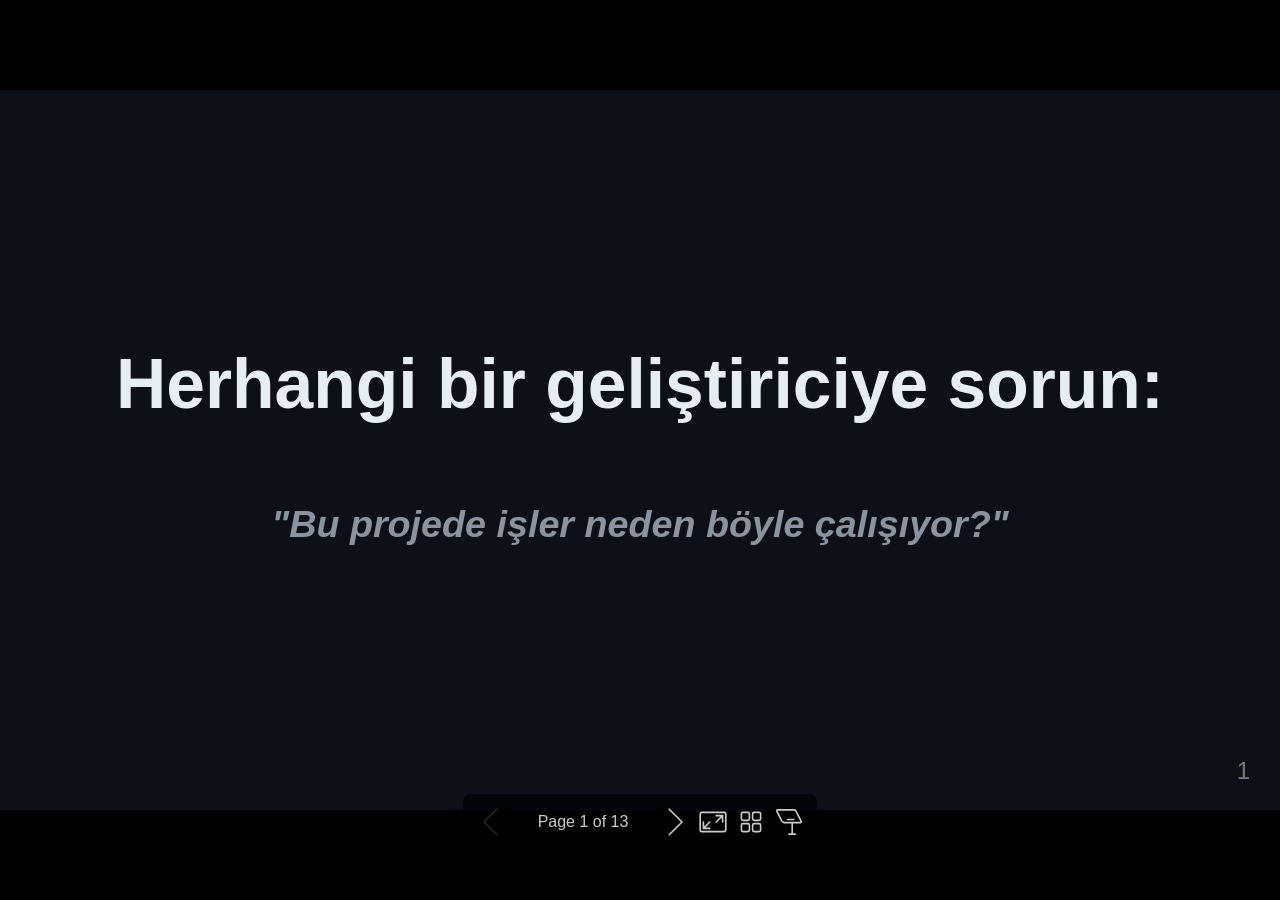
<file: docs/pitch-deck.html>
<!DOCTYPE html>
<html lang="tr-TR">

<head>
  <title>Architect of your projects</title>
  <meta property="og:title" content="Herhangi bir geliştiriciye sorun:">
  <meta charset="UTF-8">
  <meta name="viewport" content="width=device-width,height=device-height,initial-scale=1.0">
  <meta name="apple-mobile-web-app-capable" content="yes">
  <meta http-equiv="X-UA-Compatible" content="ie=edge">
  <meta property="og:type" content="website">
  <meta name="twitter:card" content="summary">
  <link rel="icon"
    href="data:image/svg+xml,<svg xmlns=%22http://www.w3.org/2000/svg%22 viewBox=%220 0 100 100%22><rect width=%22100%22 height=%22100%22 rx=%2220%22 fill=%22%23c8f542%22/><text x=%2250%%22 y=%2250%%22 dominant-baseline=%22central%22 text-anchor=%22middle%22 font-family=%22Syne, sans-serif%22 font-weight=%22800%22 font-size=%2260%22 fill=%22%230a0a0f%22>⬡</text></svg>">
  <style>
    @media screen {

      body[data-bespoke-view=""] .bespoke-marp-parent>.bespoke-marp-osc>button,
      body[data-bespoke-view=next] .bespoke-marp-parent>.bespoke-marp-osc>button,
      body[data-bespoke-view=overview] button.bespoke-marp-overview-close,
      body[data-bespoke-view=presenter] .bespoke-marp-presenter-container .bespoke-marp-presenter-info-container .bespoke-marp-presenter-info-page-area .bespoke-marp-presenter-info-page,
      body[data-bespoke-view=presenter] .bespoke-marp-presenter-container .bespoke-marp-presenter-info-container button,
      body[data-bespoke-view=presenter] .bespoke-marp-presenter-container .bespoke-marp-presenter-note-container button {
        appearance: none;
        background-color: initial;
        border: 0;
        color: inherit;
        cursor: pointer;
        font-size: inherit;
        opacity: .8;
        outline: none;
        padding: 0;
        transition: opacity .2s linear;
        -webkit-tap-highlight-color: transparent
      }

      body[data-bespoke-view=""] .bespoke-marp-parent>.bespoke-marp-osc>button:disabled,
      body[data-bespoke-view=next] .bespoke-marp-parent>.bespoke-marp-osc>button:disabled,
      body[data-bespoke-view=overview] button.bespoke-marp-overview-close:disabled,
      body[data-bespoke-view=presenter] .bespoke-marp-presenter-container .bespoke-marp-presenter-info-container .bespoke-marp-presenter-info-page-area .bespoke-marp-presenter-info-page:disabled,
      body[data-bespoke-view=presenter] .bespoke-marp-presenter-container .bespoke-marp-presenter-info-container button:disabled,
      body[data-bespoke-view=presenter] .bespoke-marp-presenter-container .bespoke-marp-presenter-note-container button:disabled {
        cursor: not-allowed;
        opacity: .15 !important
      }

      body[data-bespoke-view=""] .bespoke-marp-parent>.bespoke-marp-osc>button:hover,
      body[data-bespoke-view=next] .bespoke-marp-parent>.bespoke-marp-osc>button:hover,
      body[data-bespoke-view=overview] button.bespoke-marp-overview-close:hover,
      body[data-bespoke-view=presenter] .bespoke-marp-presenter-container .bespoke-marp-presenter-info-container .bespoke-marp-presenter-info-page-area .bespoke-marp-presenter-info-page:hover,
      body[data-bespoke-view=presenter] .bespoke-marp-presenter-container .bespoke-marp-presenter-info-container button:hover,
      body[data-bespoke-view=presenter] .bespoke-marp-presenter-container .bespoke-marp-presenter-note-container button:hover {
        opacity: 1
      }

      body[data-bespoke-view=""] .bespoke-marp-parent>.bespoke-marp-osc>button:hover:active,
      body[data-bespoke-view=next] .bespoke-marp-parent>.bespoke-marp-osc>button:hover:active,
      body[data-bespoke-view=overview] button.bespoke-marp-overview-close:hover:active,
      body[data-bespoke-view=presenter] .bespoke-marp-presenter-container .bespoke-marp-presenter-info-container .bespoke-marp-presenter-info-page-area .bespoke-marp-presenter-info-page:hover:active,
      body[data-bespoke-view=presenter] .bespoke-marp-presenter-container .bespoke-marp-presenter-info-container button:hover:active,
      body[data-bespoke-view=presenter] .bespoke-marp-presenter-container .bespoke-marp-presenter-note-container button:hover:active {
        opacity: .6
      }

      body[data-bespoke-view=""] .bespoke-marp-parent>.bespoke-marp-osc>button:hover:not(:disabled),
      body[data-bespoke-view=next] .bespoke-marp-parent>.bespoke-marp-osc>button:hover:not(:disabled),
      body[data-bespoke-view=overview] button.bespoke-marp-overview-close:hover:not(:disabled),
      body[data-bespoke-view=presenter] .bespoke-marp-presenter-container .bespoke-marp-presenter-info-container .bespoke-marp-presenter-info-page-area .bespoke-marp-presenter-info-page:hover:not(:disabled),
      body[data-bespoke-view=presenter] .bespoke-marp-presenter-container .bespoke-marp-presenter-info-container button:hover:not(:disabled),
      body[data-bespoke-view=presenter] .bespoke-marp-presenter-container .bespoke-marp-presenter-note-container button:hover:not(:disabled) {
        transition: none
      }

      body[data-bespoke-view=""] .bespoke-marp-parent>.bespoke-marp-osc>button[data-bespoke-marp-osc=prev],
      body[data-bespoke-view=next] .bespoke-marp-parent>.bespoke-marp-osc>button[data-bespoke-marp-osc=prev],
      body[data-bespoke-view=presenter] .bespoke-marp-presenter-container .bespoke-marp-presenter-info-container button.bespoke-marp-presenter-info-page-prev {
        background: #0000 url("[data-uri]") no-repeat 50%;
        background-size: contain;
        overflow: hidden;
        text-indent: 100%;
        white-space: nowrap
      }

      body[data-bespoke-view=""] .bespoke-marp-parent>.bespoke-marp-osc>button[data-bespoke-marp-osc=next],
      body[data-bespoke-view=next] .bespoke-marp-parent>.bespoke-marp-osc>button[data-bespoke-marp-osc=next],
      body[data-bespoke-view=presenter] .bespoke-marp-presenter-container .bespoke-marp-presenter-info-container button.bespoke-marp-presenter-info-page-next {
        background: #0000 url("[data-uri]") no-repeat 50%;
        background-size: contain;
        overflow: hidden;
        text-indent: 100%;
        white-space: nowrap
      }

      body[data-bespoke-view=""] .bespoke-marp-parent>.bespoke-marp-osc>button[data-bespoke-marp-osc=fullscreen],
      body[data-bespoke-view=next] .bespoke-marp-parent>.bespoke-marp-osc>button[data-bespoke-marp-osc=fullscreen] {
        background: #0000 url("[data-uri]") no-repeat 50%;
        background-size: contain;
        overflow: hidden;
        text-indent: 100%;
        white-space: nowrap
      }

      body[data-bespoke-view=""] .bespoke-marp-parent>.bespoke-marp-osc>button.exit[data-bespoke-marp-osc=fullscreen],
      body[data-bespoke-view=next] .bespoke-marp-parent>.bespoke-marp-osc>button.exit[data-bespoke-marp-osc=fullscreen] {
        background-image: url("[data-uri]")
      }

      body[data-bespoke-view=""] .bespoke-marp-parent>.bespoke-marp-osc>button[data-bespoke-marp-osc=presenter],
      body[data-bespoke-view=next] .bespoke-marp-parent>.bespoke-marp-osc>button[data-bespoke-marp-osc=presenter] {
        background: #0000 url("[data-uri]") no-repeat 50%;
        background-size: contain;
        overflow: hidden;
        text-indent: 100%;
        white-space: nowrap
      }

      body[data-bespoke-view=overview] button.bespoke-marp-overview-close,
      body[data-bespoke-view=presenter] .bespoke-marp-presenter-container .bespoke-marp-presenter-note-container button.bespoke-marp-presenter-note-bigger {
        background: #0000 url("[data-uri]") no-repeat 50%;
        background-size: contain;
        overflow: hidden;
        text-indent: 100%;
        white-space: nowrap
      }

      body[data-bespoke-view=presenter] .bespoke-marp-presenter-container .bespoke-marp-presenter-note-container button.bespoke-marp-presenter-note-smaller {
        background: #0000 url("[data-uri]") no-repeat 50%;
        background-size: contain;
        overflow: hidden;
        text-indent: 100%;
        white-space: nowrap
      }

      body[data-bespoke-view=""] .bespoke-marp-parent>.bespoke-marp-osc>button[data-bespoke-marp-osc=overview],
      body[data-bespoke-view=next] .bespoke-marp-parent>.bespoke-marp-osc>button[data-bespoke-marp-osc=overview] {
        background: #0000 url("[data-uri]") no-repeat 50%;
        background-size: contain;
        overflow: hidden;
        text-indent: 100%;
        white-space: nowrap
      }
    }

    @keyframes __bespoke_marp_transition_reduced_outgoing__ {
      0% {
        opacity: 1
      }

      to {
        opacity: 0
      }
    }

    @keyframes __bespoke_marp_transition_reduced_incoming__ {
      0% {
        mix-blend-mode: plus-lighter;
        opacity: 0
      }

      to {
        mix-blend-mode: plus-lighter;
        opacity: 1
      }
    }

    .bespoke-marp-note,
    .bespoke-marp-osc,
    .bespoke-progress-parent {
      display: none;
      transition: none
    }

    @media screen {
      ::view-transition-group(*) {
        animation-duration: var(--marp-bespoke-transition-animation-duration, .5s);
        animation-timing-function: ease
      }

      ::view-transition-new(*),
      ::view-transition-old(*) {
        animation-delay: 0s;
        animation-direction: var(--marp-bespoke-transition-animation-direction, normal);
        animation-duration: var(--marp-bespoke-transition-animation-duration, .5s);
        animation-fill-mode: both;
        animation-name: var(--marp-bespoke-transition-animation-name, var(--marp-bespoke-transition-animation-name-fallback, __bespoke_marp_transition_no_animation__));
        mix-blend-mode: normal
      }

      ::view-transition-old(*) {
        --marp-bespoke-transition-animation-name-fallback: __bespoke_marp_transition_reduced_outgoing__;
        animation-timing-function: ease
      }

      ::view-transition-new(*) {
        --marp-bespoke-transition-animation-name-fallback: __bespoke_marp_transition_reduced_incoming__;
        animation-timing-function: ease
      }

      ::view-transition-new(root),
      ::view-transition-old(root) {
        animation-timing-function: linear
      }

      ::view-transition-new(__bespoke_marp_transition_osc__),
      ::view-transition-old(__bespoke_marp_transition_osc__) {
        animation-duration: 0s !important;
        animation-name: __bespoke_marp_transition_osc__ !important
      }

      ::view-transition-new(__bespoke_marp_transition_osc__) {
        opacity: 0 !important
      }

      .bespoke-marp-transition-warming-up::view-transition-group(*),
      .bespoke-marp-transition-warming-up::view-transition-new(*),
      .bespoke-marp-transition-warming-up::view-transition-old(*) {
        animation-play-state: paused !important
      }

      body,
      html {
        height: 100%;
        margin: 0
      }

      body {
        background: #000;
        overflow: hidden
      }

      svg.bespoke-marp-slide {
        content-visibility: hidden;
        interactivity: inert;
        opacity: 0;
        pointer-events: none;
        z-index: -1
      }

      svg.bespoke-marp-slide:not(.bespoke-marp-active) * {
        view-transition-name: none !important
      }

      svg.bespoke-marp-slide.bespoke-marp-active {
        content-visibility: visible;
        interactivity: auto;
        opacity: 1;
        pointer-events: auto;
        z-index: 0
      }

      svg.bespoke-marp-slide.bespoke-marp-active.bespoke-marp-active-ready * {
        animation-name: __bespoke_marp__ !important
      }

      @supports not (content-visibility:hidden) {
        svg.bespoke-marp-slide[data-bespoke-marp-load=hideable] {
          display: none
        }

        svg.bespoke-marp-slide[data-bespoke-marp-load=hideable].bespoke-marp-active {
          display: block
        }
      }
    }

    @media screen and (prefers-reduced-motion:reduce) {
      svg.bespoke-marp-slide * {
        view-transition-name: none !important
      }
    }

    @media screen {
      [data-bespoke-marp-fragment=inactive] {
        visibility: hidden
      }

      body[data-bespoke-view=""] .bespoke-marp-parent,
      body[data-bespoke-view=next] .bespoke-marp-parent {
        inset: 0;
        position: absolute
      }

      body[data-bespoke-view=""] .bespoke-marp-parent>.bespoke-marp-osc,
      body[data-bespoke-view=next] .bespoke-marp-parent>.bespoke-marp-osc {
        background: #000000a6;
        border-radius: 7px;
        bottom: 50px;
        color: #fff;
        contain: paint;
        display: block;
        font-family: Helvetica, Arial, sans-serif;
        font-size: 16px;
        left: 50%;
        line-height: 0;
        opacity: 1;
        padding: 12px;
        position: absolute;
        touch-action: manipulation;
        transform: translateX(-50%);
        transition: opacity .2s linear;
        -webkit-user-select: none;
        user-select: none;
        view-transition-name: __bespoke_marp_transition_osc__;
        white-space: nowrap;
        will-change: transform;
        z-index: 1
      }

      body[data-bespoke-view=""] .bespoke-marp-parent>.bespoke-marp-osc>:where(*),
      body[data-bespoke-view=next] .bespoke-marp-parent>.bespoke-marp-osc>:where(*) {
        margin-left: 6px
      }

      body[data-bespoke-view=""] .bespoke-marp-parent>.bespoke-marp-osc>:where(*):where(:first-child),
      body[data-bespoke-view=next] .bespoke-marp-parent>.bespoke-marp-osc>:where(*):where(:first-child) {
        margin-left: 0
      }

      body[data-bespoke-view=""] .bespoke-marp-parent>.bespoke-marp-osc>span,
      body[data-bespoke-view=next] .bespoke-marp-parent>.bespoke-marp-osc>span {
        opacity: .8
      }

      body[data-bespoke-view=""] .bespoke-marp-parent>.bespoke-marp-osc>span[data-bespoke-marp-osc=page],
      body[data-bespoke-view=next] .bespoke-marp-parent>.bespoke-marp-osc>span[data-bespoke-marp-osc=page] {
        display: inline-block;
        min-width: 140px;
        text-align: center
      }

      body[data-bespoke-view=""] .bespoke-marp-parent>.bespoke-marp-osc>button[data-bespoke-marp-osc=fullscreen],
      body[data-bespoke-view=""] .bespoke-marp-parent>.bespoke-marp-osc>button[data-bespoke-marp-osc=next],
      body[data-bespoke-view=""] .bespoke-marp-parent>.bespoke-marp-osc>button[data-bespoke-marp-osc=overview],
      body[data-bespoke-view=""] .bespoke-marp-parent>.bespoke-marp-osc>button[data-bespoke-marp-osc=presenter],
      body[data-bespoke-view=""] .bespoke-marp-parent>.bespoke-marp-osc>button[data-bespoke-marp-osc=prev],
      body[data-bespoke-view=next] .bespoke-marp-parent>.bespoke-marp-osc>button[data-bespoke-marp-osc=fullscreen],
      body[data-bespoke-view=next] .bespoke-marp-parent>.bespoke-marp-osc>button[data-bespoke-marp-osc=next],
      body[data-bespoke-view=next] .bespoke-marp-parent>.bespoke-marp-osc>button[data-bespoke-marp-osc=overview],
      body[data-bespoke-view=next] .bespoke-marp-parent>.bespoke-marp-osc>button[data-bespoke-marp-osc=presenter],
      body[data-bespoke-view=next] .bespoke-marp-parent>.bespoke-marp-osc>button[data-bespoke-marp-osc=prev] {
        height: 32px;
        line-height: 32px;
        width: 32px
      }

      body[data-bespoke-view=""] .bespoke-marp-parent.bespoke-marp-inactive,
      body[data-bespoke-view=next] .bespoke-marp-parent.bespoke-marp-inactive {
        cursor: none
      }

      body[data-bespoke-view=""] .bespoke-marp-parent.bespoke-marp-inactive>.bespoke-marp-osc,
      body[data-bespoke-view=next] .bespoke-marp-parent.bespoke-marp-inactive>.bespoke-marp-osc {
        opacity: 0;
        pointer-events: none
      }

      body[data-bespoke-view=""] svg.bespoke-marp-slide,
      body[data-bespoke-view=next] svg.bespoke-marp-slide {
        height: 100%;
        left: 0;
        position: absolute;
        top: 0;
        width: 100%
      }

      body[data-bespoke-view=""] .bespoke-progress-parent {
        background: #222;
        display: flex;
        height: 5px;
        width: 100%
      }

      body[data-bespoke-view=""] .bespoke-progress-parent+:where(.bespoke-marp-parent) {
        top: 5px
      }

      body[data-bespoke-view=""] .bespoke-progress-parent .bespoke-progress-bar {
        background: #0288d1;
        flex: 0 0 0;
        transition: flex-basis .2s cubic-bezier(0, 1, 1, 1)
      }

      body[data-bespoke-view=next] {
        background: #0000
      }

      body[data-bespoke-view=presenter] {
        background: #161616
      }

      body[data-bespoke-view=presenter] .bespoke-marp-presenter-container {
        display: grid;
        font-family: Helvetica, Arial, sans-serif;
        grid-template: "current dragbar next" minmax(140px, 1fr) "current dragbar note" 2fr "info    dragbar note" 3em;
        grid-template-columns: minmax(3px, var(--bespoke-marp-presenter-split-ratio, 66%)) 0 minmax(3px, 1fr);
        height: 100%;
        left: 0;
        position: absolute;
        top: 0;
        width: 100%
      }

      body[data-bespoke-view=presenter] .bespoke-marp-presenter-container :where(.bespoke-marp-parent) {
        grid-area: current;
        overflow: hidden;
        position: relative
      }

      body[data-bespoke-view=presenter] .bespoke-marp-presenter-container :where(.bespoke-marp-parent) :where(svg.bespoke-marp-slide) {
        height: calc(100% - 40px);
        left: 20px;
        pointer-events: none;
        position: absolute;
        top: 20px;
        -webkit-user-select: none;
        user-select: none;
        width: calc(100% - 40px)
      }

      body[data-bespoke-view=presenter] .bespoke-marp-presenter-container :where(.bespoke-marp-parent) :where(svg.bespoke-marp-slide).bespoke-marp-active {
        filter: drop-shadow(0 3px 10px rgba(0, 0, 0, .5))
      }

      body[data-bespoke-view=presenter] .bespoke-marp-presenter-container .bespoke-marp-presenter-dragbar-container {
        background: #0288d1;
        cursor: col-resize;
        grid-area: dragbar;
        margin-left: -3px;
        opacity: 0;
        position: relative;
        transition: opacity .4s linear .1s;
        width: 6px;
        z-index: 10
      }

      body[data-bespoke-view=presenter] .bespoke-marp-presenter-container .bespoke-marp-presenter-dragbar-container:hover {
        opacity: 1
      }

      body[data-bespoke-view=presenter] .bespoke-marp-presenter-container .bespoke-marp-presenter-dragbar-container.active {
        opacity: 1;
        transition-delay: 0s
      }

      body[data-bespoke-view=presenter] .bespoke-marp-presenter-container .bespoke-marp-presenter-next-container {
        background: #222;
        cursor: pointer;
        display: none;
        grid-area: next;
        overflow: hidden;
        position: relative
      }

      body[data-bespoke-view=presenter] .bespoke-marp-presenter-container .bespoke-marp-presenter-next-container.active {
        display: block
      }

      body[data-bespoke-view=presenter] .bespoke-marp-presenter-container .bespoke-marp-presenter-next-container iframe.bespoke-marp-presenter-next {
        background: #0000;
        border: 0;
        display: block;
        filter: drop-shadow(0 3px 10px rgba(0, 0, 0, .5));
        height: calc(100% - 40px);
        left: 20px;
        pointer-events: none;
        position: absolute;
        interactivity: inert;
        top: 20px;
        -webkit-user-select: none;
        user-select: none;
        width: calc(100% - 40px)
      }

      body[data-bespoke-view=presenter] .bespoke-marp-presenter-container .bespoke-marp-presenter-note-container {
        background: #222;
        color: #eee;
        grid-area: note;
        position: relative;
        z-index: 1
      }

      body[data-bespoke-view=presenter] .bespoke-marp-presenter-container .bespoke-marp-presenter-note-container button {
        height: 1.5em;
        line-height: 1.5em;
        width: 1.5em
      }

      body[data-bespoke-view=presenter] .bespoke-marp-presenter-container .bespoke-marp-presenter-note-container .bespoke-marp-presenter-note-wrapper {
        display: block;
        inset: 0;
        position: absolute
      }

      body[data-bespoke-view=presenter] .bespoke-marp-presenter-container .bespoke-marp-presenter-note-container .bespoke-marp-presenter-note-buttons {
        background: #000000a6;
        border-radius: 4px;
        bottom: 0;
        display: flex;
        gap: 4px;
        margin: 12px;
        opacity: 0;
        padding: 6px;
        pointer-events: none;
        position: absolute;
        right: 0;
        transition: opacity .2s linear
      }

      body[data-bespoke-view=presenter] .bespoke-marp-presenter-container .bespoke-marp-presenter-note-container .bespoke-marp-presenter-note-buttons:focus-within,
      body[data-bespoke-view=presenter] .bespoke-marp-presenter-container .bespoke-marp-presenter-note-container .bespoke-marp-presenter-note-wrapper:focus-within+.bespoke-marp-presenter-note-buttons,
      body[data-bespoke-view=presenter] .bespoke-marp-presenter-container .bespoke-marp-presenter-note-container:hover .bespoke-marp-presenter-note-buttons {
        opacity: 1;
        pointer-events: auto
      }

      body[data-bespoke-view=presenter] .bespoke-marp-presenter-container .bespoke-marp-presenter-note-container .bespoke-marp-note {
        box-sizing: border-box;
        font-size: calc(1.1em*var(--bespoke-marp-note-font-scale, 1));
        height: calc(100% - 40px);
        margin: 20px;
        overflow: auto;
        padding-right: 3px;
        white-space: pre-wrap;
        width: calc(100% - 40px);
        word-wrap: break-word;
        scrollbar-color: #eeeeee80 #0000;
        scrollbar-width: thin
      }

      body[data-bespoke-view=presenter] .bespoke-marp-presenter-container .bespoke-marp-presenter-note-container .bespoke-marp-note::-webkit-scrollbar {
        width: 6px
      }

      body[data-bespoke-view=presenter] .bespoke-marp-presenter-container .bespoke-marp-presenter-note-container .bespoke-marp-note::-webkit-scrollbar-track {
        background: #0000
      }

      body[data-bespoke-view=presenter] .bespoke-marp-presenter-container .bespoke-marp-presenter-note-container .bespoke-marp-note::-webkit-scrollbar-thumb {
        background: #eeeeee80;
        border-radius: 6px
      }

      body[data-bespoke-view=presenter] .bespoke-marp-presenter-container .bespoke-marp-presenter-note-container .bespoke-marp-note:empty {
        pointer-events: none
      }

      body[data-bespoke-view=presenter] .bespoke-marp-presenter-container .bespoke-marp-presenter-note-container .bespoke-marp-note.active {
        display: block
      }

      body[data-bespoke-view=presenter] .bespoke-marp-presenter-container .bespoke-marp-presenter-note-container .bespoke-marp-note p:first-child {
        margin-top: 0
      }

      body[data-bespoke-view=presenter] .bespoke-marp-presenter-container .bespoke-marp-presenter-note-container .bespoke-marp-note p:last-child {
        margin-bottom: 0
      }

      body[data-bespoke-view=presenter] .bespoke-marp-presenter-container .bespoke-marp-presenter-info-container {
        align-items: center;
        box-sizing: border-box;
        color: #eee;
        display: flex;
        flex-wrap: nowrap;
        grid-area: info;
        justify-content: center;
        overflow: hidden;
        padding: 0 10px
      }

      body[data-bespoke-view=presenter] .bespoke-marp-presenter-container .bespoke-marp-presenter-info-container .bespoke-marp-presenter-info-page-area,
      body[data-bespoke-view=presenter] .bespoke-marp-presenter-container .bespoke-marp-presenter-info-container .bespoke-marp-presenter-info-time,
      body[data-bespoke-view=presenter] .bespoke-marp-presenter-container .bespoke-marp-presenter-info-container .bespoke-marp-presenter-info-timer {
        box-sizing: border-box;
        display: block;
        padding: 0 10px;
        white-space: nowrap;
        width: 100%
      }

      body[data-bespoke-view=presenter] .bespoke-marp-presenter-container .bespoke-marp-presenter-info-container button {
        height: 1.5em;
        line-height: 1.5em;
        width: 1.5em
      }

      body[data-bespoke-view=presenter] .bespoke-marp-presenter-container .bespoke-marp-presenter-info-container .bespoke-marp-presenter-info-page-area {
        order: 2;
        text-align: center
      }

      body[data-bespoke-view=presenter] .bespoke-marp-presenter-container .bespoke-marp-presenter-info-container .bespoke-marp-presenter-info-page-area .bespoke-marp-presenter-info-page {
        display: inline-block;
        min-width: 120px;
        text-align: center
      }

      body[data-bespoke-view=presenter] .bespoke-marp-presenter-container .bespoke-marp-presenter-info-container .bespoke-marp-presenter-info-time {
        color: #999;
        order: 1;
        text-align: left
      }

      body[data-bespoke-view=presenter] .bespoke-marp-presenter-container .bespoke-marp-presenter-info-container .bespoke-marp-presenter-info-timer {
        color: #999;
        order: 3;
        text-align: right
      }

      body[data-bespoke-view=presenter] .bespoke-marp-presenter-container .bespoke-marp-presenter-info-container .bespoke-marp-presenter-info-timer:hover {
        cursor: pointer
      }

      body[data-bespoke-view=overview] {
        background: #161616;
        overflow: auto
      }

      body[data-bespoke-view=overview] [data-bespoke-marp-fragment=inactive] {
        visibility: visible
      }

      body[data-bespoke-view=overview] .bespoke-marp-overview-header {
        backdrop-filter: blur(4px);
        background: #222222d9;
        box-shadow: 0 3px 10px #00000080;
        box-sizing: border-box;
        display: flex;
        height: 48px;
        inset: 0 0 auto;
        justify-content: flex-end;
        padding: 10px;
        position: fixed;
        z-index: 1
      }

      body[data-bespoke-view=overview] button.bespoke-marp-overview-close {
        height: 28px;
        line-height: 28px;
        transform: rotate(45deg);
        width: 28px
      }

      body[data-bespoke-view=overview] .bespoke-marp-parent {
        display: grid;
        gap: 40px;
        grid-template-columns: repeat(auto-fit, minmax(0, 240px));
        justify-content: space-around;
        padding: 30px
      }

      body[data-bespoke-view=overview] .bespoke-marp-parent svg.bespoke-marp-slide {
        --bov-selected: #0000;
        --bov-focus: #161616;
        --bov-focus-outline: #0000;
        background-image: conic-gradient(#161616 0 0), conic-gradient(var(--bov-focus) 0 0), conic-gradient(var(--bov-focus-outline) 0 0), conic-gradient(var(--bov-selected) 0 0);
        background-position: 5px 5px, 3px 3px, 2px 2px, 0 0;
        background-repeat: no-repeat;
        background-size: calc(100% - 10px) calc(100% - 10px), calc(100% - 6px) calc(100% - 6px), calc(100% - 4px) calc(100% - 4px), 100% 100%;
        content-visibility: visible;
        cursor: pointer;
        filter: drop-shadow(0 3px 10px rgba(0, 0, 0, .5));
        margin: -6px;
        padding: 6px;
        interactivity: auto;
        opacity: 1;
        outline: 0;
        pointer-events: auto;
        scroll-margin-block: 30px;
        width: 100%;
        z-index: 0
      }

      body[data-bespoke-view=overview] .bespoke-marp-parent svg.bespoke-marp-slide *,
      body[data-bespoke-view=overview] .bespoke-marp-parent svg.bespoke-marp-slide.bespoke-marp-active * {
        pointer-events: none;
        interactivity: inert
      }

      body[data-bespoke-view=overview] .bespoke-marp-parent svg.bespoke-marp-slide:active,
      body[data-bespoke-view=overview] .bespoke-marp-parent svg.bespoke-marp-slide:focus-visible,
      body[data-bespoke-view=overview] .bespoke-marp-parent svg.bespoke-marp-slide:hover {
        --bov-focus-outline: #161616
      }

      body[data-bespoke-view=overview] .bespoke-marp-parent svg.bespoke-marp-slide:focus-visible,
      body[data-bespoke-view=overview] .bespoke-marp-parent svg.bespoke-marp-slide:hover {
        --bov-focus: #999
      }

      body[data-bespoke-view=overview] .bespoke-marp-parent svg.bespoke-marp-slide:active {
        --bov-focus: #eee
      }

      body[data-bespoke-view=overview] .bespoke-marp-parent svg.bespoke-marp-slide.bespoke-marp-active {
        --bov-selected: #0288d1
      }

      body[data-bespoke-view=overview]:has(.bespoke-marp-overview-header) .bespoke-marp-parent {
        padding-top: 78px
      }

      body[data-bespoke-view=overview]:has(.bespoke-marp-overview-header) .bespoke-marp-parent svg.bespoke-marp-slide {
        scroll-margin-top: 78px
      }

      .bespoke-marp-overview {
        background: #000000a6;
        inset: 0;
        opacity: 0;
        pointer-events: none;
        position: fixed;
        transition: opacity .1s ease;
        z-index: 10
      }

      .bespoke-marp-overview iframe {
        background: #222;
        border: 0;
        display: block;
        height: 100%;
        left: 0;
        position: absolute;
        top: 0;
        width: 100%
      }

      .bespoke-marp-overview[data-open="1"] {
        opacity: 1;
        pointer-events: auto
      }
    }

    @media print {

      .bespoke-marp-overview,
      .bespoke-marp-presenter-info-container,
      .bespoke-marp-presenter-next-container,
      .bespoke-marp-presenter-note-container {
        display: none
      }
    }
  </style>
  <style>
    div#\:\$p>svg>foreignObject>section {
      width: 1280px;
      height: 720px;
      box-sizing: border-box;
      overflow: hidden;
      position: relative;
      scroll-snap-align: center center;
      -webkit-text-size-adjust: 100%;
      text-size-adjust: 100%
    }

    div#\:\$p>svg>foreignObject>section::after {
      bottom: 0;
      content: attr(data-marpit-pagination);
      padding: inherit;
      pointer-events: none;
      position: absolute;
      right: 0
    }

    div#\:\$p>svg>foreignObject>section:not([data-marpit-pagination])::after {
      display: none
    }

    div#\:\$p>svg>foreignObject>section :is(h1, marp-h1) {
      font-size: 2em;
      margin-block: 0.67em
    }

    div#\:\$p>svg>foreignObject>section video::-webkit-media-controls {
      will-change: transform
    }

    @page {
      size: 1280px 720px;
      margin: 0
    }

    @media print {

      html,
      body {
        background-color: #fff;
        margin: 0;
        page-break-inside: avoid;
        break-inside: avoid-page
      }

      div#\:\$p>svg>foreignObject>section {
        page-break-before: always;
        break-before: page
      }

      div#\:\$p>svg>foreignObject>section,
      div#\:\$p>svg>foreignObject>section * {
        -webkit-print-color-adjust: exact !important;
        animation-delay: 0s !important;
        animation-duration: 0s !important;
        color-adjust: exact !important;
        print-color-adjust: exact !important;
        transition: none !important
      }

      div#\:\$p>svg[data-marpit-svg] {
        display: block;
        height: 100vh;
        width: 100vw
      }
    }

    div#\:\$p>svg>foreignObject> :where(section) {
      container-type: size
    }

    div#\:\$p>svg>foreignObject>section img[data-marp-twemoji] {
      background: transparent;
      height: 1em;
      margin: 0 .05em 0 .1em;
      vertical-align: -.1em;
      width: 1em
    }

    div#\:\$p>svg>foreignObject>section {
      --fgColor-danger: light-dark(#d1242f, #f85149);
      --bgColor-attention-muted: light-dark(#fff8c5, #bb800926);
      --bgColor-muted: light-dark(#f6f8fa, #151b23);
      --bgColor-neutral-muted: light-dark(#818b981f, #656c7633);
      --borderColor-accent-emphasis: light-dark(#0969da, #1f6feb);
      --borderColor-attention-emphasis: light-dark(#9a6700, #9e6a03);
      --borderColor-danger-emphasis: light-dark(#cf222e, #da3633);
      --borderColor-default: light-dark(#d1d9e0, #3d444d);
      --borderColor-done-emphasis: light-dark(#8250df, #8957e5);
      --borderColor-success-emphasis: light-dark(#1a7f37, #238636);
      --color-prettylights-syntax-brackethighlighter-angle: light-dark(#59636e, #9198a1);
      --color-prettylights-syntax-brackethighlighter-unmatched: light-dark(#82071e, #f85149);
      --color-prettylights-syntax-carriage-return-bg: light-dark(#cf222e, #b62324);
      --color-prettylights-syntax-carriage-return-text: light-dark(#f6f8fa, #f0f6fc);
      --color-prettylights-syntax-comment: light-dark(#59636e, #9198a1);
      --color-prettylights-syntax-constant: light-dark(#0550ae, #79c0ff);
      --color-prettylights-syntax-constant-other-reference-link: light-dark(#0a3069, #a5d6ff);
      --color-prettylights-syntax-entity: light-dark(#6639ba, #d2a8ff);
      --color-prettylights-syntax-entity-tag: light-dark(#0550ae, #7ee787);
      --color-prettylights-syntax-invalid-illegal-text: light-dark(var(--fgColor-danger), var(--fgColor-danger));
      --color-prettylights-syntax-keyword: light-dark(#cf222e, #ff7b72);
      --color-prettylights-syntax-markup-changed-bg: light-dark(#ffd8b5, #5a1e02);
      --color-prettylights-syntax-markup-changed-text: light-dark(#953800, #ffdfb6);
      --color-prettylights-syntax-markup-deleted-bg: light-dark(#ffebe9, #67060c);
      --color-prettylights-syntax-markup-deleted-text: light-dark(#82071e, #ffdcd7);
      --color-prettylights-syntax-markup-heading: light-dark(#0550ae, #1f6feb);
      --color-prettylights-syntax-markup-ignored-bg: light-dark(#0550ae, #1158c7);
      --color-prettylights-syntax-markup-ignored-text: light-dark(#d1d9e0, #f0f6fc);
      --color-prettylights-syntax-markup-inserted-bg: light-dark(#dafbe1, #033a16);
      --color-prettylights-syntax-markup-inserted-text: light-dark(#116329, #aff5b4);
      --color-prettylights-syntax-markup-list: light-dark(#3b2300, #f2cc60);
      --color-prettylights-syntax-meta-diff-range: light-dark(#8250df, #d2a8ff);
      --color-prettylights-syntax-string: light-dark(#0a3069, #a5d6ff);
      --color-prettylights-syntax-string-regexp: light-dark(#116329, #7ee787);
      --color-prettylights-syntax-sublimelinter-gutter-mark: light-dark(#818b98, #3d444d);
      --color-prettylights-syntax-variable: light-dark(#953800, #ffa657);
      --fgColor-accent: light-dark(#0969da, #4493f8);
      --fgColor-attention: light-dark(#9a6700, #d29922);
      --fgColor-done: light-dark(#8250df, #ab7df8);
      --fgColor-muted: light-dark(#59636e, #9198a1);
      --fgColor-success: light-dark(#1a7f37, #3fb950);
      --bgColor-default: light-dark(#fff, #0d1117);
      --borderColor-muted: light-dark(#d1d9e0b3, #3d444db3);
      --color-prettylights-syntax-invalid-illegal-bg: light-dark(var(--bgColor-danger-muted), var(--bgColor-danger-muted));
      --color-prettylights-syntax-markup-bold: light-dark(#1f2328, #f0f6fc);
      --color-prettylights-syntax-markup-italic: light-dark(#1f2328, #f0f6fc);
      --color-prettylights-syntax-storage-modifier-import: light-dark(#1f2328, #f0f6fc);
      --fgColor-default: light-dark(#1f2328, #f0f6fc);
      --focus-outlineColor: light-dark(var(--borderColor-accent-emphasis), var(--borderColor-accent-emphasis));
      --borderColor-neutral-muted: light-dark(var(--borderColor-muted), var(--borderColor-muted));
      --base-size-16: calc(var(--marpit-root-font-size, 1rem) * 1);
      --base-size-24: calc(var(--marpit-root-font-size, 1rem) * 1.5);
      --base-size-4: calc(var(--marpit-root-font-size, 1rem) * 0.25);
      --base-size-40: calc(var(--marpit-root-font-size, 1rem) * 2.5);
      --base-size-8: calc(var(--marpit-root-font-size, 1rem) * 0.5);
      --base-text-weight-medium: 500;
      --base-text-weight-normal: 400;
      --base-text-weight-semibold: 600;
      --fontStack-monospace: ui-monospace, SFMono-Regular, SF Mono, Menlo, Consolas, Liberation Mono, monospace;
      --fontStack-sansSerif: -apple-system, BlinkMacSystemFont, "Segoe UI", "Noto Sans", Helvetica, Arial, sans-serif, "Apple Color Emoji", "Segoe UI Emoji";
    }

    /*!
 * Marp default theme.
 *
 * @theme default
 * @author Yuki Hattori
 *
 * @auto-scaling true
 * @size 16:9 1280px 720px
 * @size 4:3 960px 720px
 */
    div#\:\$p>svg>foreignObject>section [data-theme=light],
    div#\:\$p>svg>foreignObject>section {
      color-scheme: light
    }

    div#\:\$p>svg>foreignObject>section [data-theme=dark],
    div#\:\$p>svg>foreignObject>section:where(.invert) {
      color-scheme: dark
    }

    div#\:\$p>svg>foreignObject>section {
      -ms-text-size-adjust: 100%;
      -webkit-text-size-adjust: 100%;
      background-color: var(--bgColor-default);
      color: var(--fgColor-default);
      font-family: var(--fontStack-sansSerif, -apple-system, BlinkMacSystemFont, "Segoe UI", "Noto Sans", Helvetica, Arial, sans-serif, "Apple Color Emoji", "Segoe UI Emoji");
      font-size: 16px;
      font-weight: var(--base-text-weight-normal, 400);
      line-height: 1.5;
      margin: 0;
      word-wrap: break-word
    }

    div#\:\$p>svg>foreignObject>section {
      --marpit-root-font-size: 16px
    }

    div#\:\$p>svg>foreignObject>section a {
      text-decoration: underline;
      text-underline-offset: calc(var(--marpit-root-font-size, 1rem) * .2)
    }

    div#\:\$p>svg>foreignObject>section :is(h1, marp-h1):hover .anchor .octicon-link:before,
    div#\:\$p>svg>foreignObject>section :is(h2, marp-h2):hover .anchor .octicon-link:before,
    div#\:\$p>svg>foreignObject>section :is(h3, marp-h3):hover .anchor .octicon-link:before,
    div#\:\$p>svg>foreignObject>section :is(h4, marp-h4):hover .anchor .octicon-link:before,
    div#\:\$p>svg>foreignObject>section :is(h5, marp-h5):hover .anchor .octicon-link:before,
    div#\:\$p>svg>foreignObject>section :is(h6, marp-h6):hover .anchor .octicon-link:before {
      background-color: currentColor;
      content: " ";
      display: inline-block;
      height: 16px;
      -webkit-mask-image: url('data:image/svg+xml;charset=utf-8,<svg xmlns="http://www.w3.org/2000/svg" aria-hidden="true" viewBox="0 0 16 16"><path fill-rule="evenodd" d="M7.775 3.275a.75.75 0 0 0 1.06 1.06l1.25-1.25a2 2 0 1 1 2.83 2.83l-2.5 2.5a2 2 0 0 1-2.83 0 .75.75 0 0 0-1.06 1.06 3.5 3.5 0 0 0 4.95 0l2.5-2.5a3.5 3.5 0 0 0-4.95-4.95zm-4.69 9.64a2 2 0 0 1 0-2.83l2.5-2.5a2 2 0 0 1 2.83 0 .75.75 0 0 0 1.06-1.06 3.5 3.5 0 0 0-4.95 0l-2.5 2.5a3.5 3.5 0 0 0 4.95 4.95l1.25-1.25a.75.75 0 0 0-1.06-1.06l-1.25 1.25a2 2 0 0 1-2.83 0"/></svg>');
      mask-image: url('data:image/svg+xml;charset=utf-8,<svg xmlns="http://www.w3.org/2000/svg" aria-hidden="true" viewBox="0 0 16 16"><path fill-rule="evenodd" d="M7.775 3.275a.75.75 0 0 0 1.06 1.06l1.25-1.25a2 2 0 1 1 2.83 2.83l-2.5 2.5a2 2 0 0 1-2.83 0 .75.75 0 0 0-1.06 1.06 3.5 3.5 0 0 0 4.95 0l2.5-2.5a3.5 3.5 0 0 0-4.95-4.95zm-4.69 9.64a2 2 0 0 1 0-2.83l2.5-2.5a2 2 0 0 1 2.83 0 .75.75 0 0 0 1.06-1.06 3.5 3.5 0 0 0-4.95 0l-2.5 2.5a3.5 3.5 0 0 0 4.95 4.95l1.25-1.25a.75.75 0 0 0-1.06-1.06l-1.25 1.25a2 2 0 0 1-2.83 0"/></svg>');
      width: 16px
    }

    div#\:\$p>svg>foreignObject>section details,
    div#\:\$p>svg>foreignObject>section figcaption,
    div#\:\$p>svg>foreignObject>section figure {
      display: block
    }

    div#\:\$p>svg>foreignObject>section summary {
      display: list-item
    }

    div#\:\$p>svg>foreignObject>section [hidden] {
      display: none !important
    }

    div#\:\$p>svg>foreignObject>section a {
      background-color: transparent;
      color: var(--fgColor-accent);
      text-decoration: none
    }

    div#\:\$p>svg>foreignObject>section abbr[title] {
      border-bottom: none;
      -webkit-text-decoration: underline dotted;
      text-decoration: underline dotted
    }

    div#\:\$p>svg>foreignObject>section b,
    div#\:\$p>svg>foreignObject>section strong {
      font-weight: var(--base-text-weight-semibold, 600)
    }

    div#\:\$p>svg>foreignObject>section dfn {
      font-style: italic
    }

    div#\:\$p>svg>foreignObject>section :is(h1, marp-h1) {
      border-bottom: 1px solid var(--borderColor-muted);
      font-size: 2em;
      font-weight: var(--base-text-weight-semibold, 600);
      margin: .67em 0;
      padding-bottom: .3em
    }

    div#\:\$p>svg>foreignObject>section mark {
      background-color: var(--bgColor-attention-muted);
      color: var(--fgColor-default)
    }

    div#\:\$p>svg>foreignObject>section small {
      font-size: 90%
    }

    div#\:\$p>svg>foreignObject>section sub,
    div#\:\$p>svg>foreignObject>section sup {
      font-size: 75%;
      line-height: 0;
      position: relative;
      vertical-align: baseline
    }

    div#\:\$p>svg>foreignObject>section sub {
      bottom: -.25em
    }

    div#\:\$p>svg>foreignObject>section sup {
      top: -.5em
    }

    div#\:\$p>svg>foreignObject>section img {
      border-style: none;
      box-sizing: content-box;
      max-width: 100%
    }

    div#\:\$p>svg>foreignObject>section code,
    div#\:\$p>svg>foreignObject>section kbd,
    div#\:\$p>svg>foreignObject>section :is(pre, marp-pre),
    div#\:\$p>svg>foreignObject>section samp {
      font-family: monospace;
      font-size: 1em
    }

    div#\:\$p>svg>foreignObject>section figure {
      margin: 1em var(--base-size-40)
    }

    div#\:\$p>svg>foreignObject>section hr {
      background: transparent;
      background-color: var(--borderColor-default);
      border: 0;
      box-sizing: content-box;
      height: .25em;
      margin: var(--base-size-24) 0;
      overflow: hidden;
      padding: 0
    }

    div#\:\$p>svg>foreignObject>section input {
      font: inherit;
      font-family: inherit;
      font-size: inherit;
      line-height: inherit;
      margin: 0;
      overflow: visible
    }

    div#\:\$p>svg>foreignObject>section [type=button],
    div#\:\$p>svg>foreignObject>section [type=reset],
    div#\:\$p>svg>foreignObject>section [type=submit] {
      -webkit-appearance: button;
      -moz-appearance: button;
      appearance: button
    }

    div#\:\$p>svg>foreignObject>section [type=checkbox],
    div#\:\$p>svg>foreignObject>section [type=radio] {
      box-sizing: border-box;
      padding: 0
    }

    div#\:\$p>svg>foreignObject>section [type=number]::-webkit-inner-spin-button,
    div#\:\$p>svg>foreignObject>section [type=number]::-webkit-outer-spin-button {
      height: auto
    }

    div#\:\$p>svg>foreignObject>section [type=search]::-webkit-search-cancel-button,
    div#\:\$p>svg>foreignObject>section [type=search]::-webkit-search-decoration {
      -webkit-appearance: none;
      appearance: none
    }

    div#\:\$p>svg>foreignObject>section ::-webkit-input-placeholder {
      color: inherit;
      opacity: .54
    }

    div#\:\$p>svg>foreignObject>section ::-webkit-file-upload-button {
      -webkit-appearance: button;
      appearance: button;
      font: inherit
    }

    div#\:\$p>svg>foreignObject>section a:hover {
      text-decoration: underline
    }

    div#\:\$p>svg>foreignObject>section ::-moz-placeholder {
      color: var(--fgColor-muted);
      opacity: 1
    }

    div#\:\$p>svg>foreignObject>section ::placeholder {
      color: var(--fgColor-muted);
      opacity: 1
    }

    div#\:\$p>svg>foreignObject>section hr:after,
    div#\:\$p>svg>foreignObject>section hr:before {
      content: "";
      display: table
    }

    div#\:\$p>svg>foreignObject>section hr:after {
      clear: both
    }

    div#\:\$p>svg>foreignObject>section table {
      border-collapse: collapse;
      border-spacing: 0;
      display: block;
      font-variant: tabular-nums;
      max-width: 100%;
      overflow: auto;
      width: -moz-max-content;
      width: max-content
    }

    div#\:\$p>svg>foreignObject>section td,
    div#\:\$p>svg>foreignObject>section th {
      padding: 0
    }

    div#\:\$p>svg>foreignObject>section details summary {
      cursor: pointer
    }

    div#\:\$p>svg>foreignObject>section [role=button]:focus,
    div#\:\$p>svg>foreignObject>section a:focus,
    div#\:\$p>svg>foreignObject>section input[type=checkbox]:focus,
    div#\:\$p>svg>foreignObject>section input[type=radio]:focus {
      box-shadow: none;
      outline: 2px solid var(--focus-outlineColor);
      outline-offset: -2px
    }

    div#\:\$p>svg>foreignObject>section [role=button]:focus:not(:focus-visible),
    div#\:\$p>svg>foreignObject>section a:focus:not(:focus-visible),
    div#\:\$p>svg>foreignObject>section input[type=checkbox]:focus:not(:focus-visible),
    div#\:\$p>svg>foreignObject>section input[type=radio]:focus:not(:focus-visible) {
      outline: 1px solid transparent
    }

    div#\:\$p>svg>foreignObject>section [role=button]:focus-visible,
    div#\:\$p>svg>foreignObject>section a:focus-visible,
    div#\:\$p>svg>foreignObject>section input[type=checkbox]:focus-visible,
    div#\:\$p>svg>foreignObject>section input[type=radio]:focus-visible {
      box-shadow: none;
      outline: 2px solid var(--focus-outlineColor);
      outline-offset: -2px
    }

    div#\:\$p>svg>foreignObject>section a:not([class]):focus,
    div#\:\$p>svg>foreignObject>section a:not([class]):focus-visible,
    div#\:\$p>svg>foreignObject>section input[type=checkbox]:focus,
    div#\:\$p>svg>foreignObject>section input[type=checkbox]:focus-visible,
    div#\:\$p>svg>foreignObject>section input[type=radio]:focus,
    div#\:\$p>svg>foreignObject>section input[type=radio]:focus-visible {
      outline-offset: 0
    }

    div#\:\$p>svg>foreignObject>section kbd {
      background-color: var(--bgColor-muted);
      border-bottom-color: var(--borderColor-neutral-muted);
      border: 1px solid var(--borderColor-neutral-muted);
      border-radius: 6px;
      box-shadow: inset 0 -1px 0 var(--borderColor-neutral-muted);
      color: var(--fgColor-default);
      display: inline-block;
      font: 11px var(--fontStack-monospace, ui-monospace, SFMono-Regular, SF Mono, Menlo, Consolas, Liberation Mono, monospace);
      line-height: 10px;
      padding: var(--base-size-4);
      vertical-align: middle
    }

    div#\:\$p>svg>foreignObject>section :is(h1, marp-h1),
    div#\:\$p>svg>foreignObject>section :is(h2, marp-h2),
    div#\:\$p>svg>foreignObject>section :is(h3, marp-h3),
    div#\:\$p>svg>foreignObject>section :is(h4, marp-h4),
    div#\:\$p>svg>foreignObject>section :is(h5, marp-h5),
    div#\:\$p>svg>foreignObject>section :is(h6, marp-h6) {
      font-weight: var(--base-text-weight-semibold, 600);
      line-height: 1.25;
      margin-bottom: var(--base-size-16);
      margin-top: var(--base-size-24)
    }

    div#\:\$p>svg>foreignObject>section :is(h2, marp-h2) {
      border-bottom: 1px solid var(--borderColor-muted);
      font-size: 1.5em;
      padding-bottom: .3em
    }

    div#\:\$p>svg>foreignObject>section :is(h2, marp-h2),
    div#\:\$p>svg>foreignObject>section :is(h3, marp-h3) {
      font-weight: var(--base-text-weight-semibold, 600)
    }

    div#\:\$p>svg>foreignObject>section :is(h3, marp-h3) {
      font-size: 1.25em
    }

    div#\:\$p>svg>foreignObject>section :is(h4, marp-h4) {
      font-size: 1em
    }

    div#\:\$p>svg>foreignObject>section :is(h4, marp-h4),
    div#\:\$p>svg>foreignObject>section :is(h5, marp-h5) {
      font-weight: var(--base-text-weight-semibold, 600)
    }

    div#\:\$p>svg>foreignObject>section :is(h5, marp-h5) {
      font-size: .875em
    }

    div#\:\$p>svg>foreignObject>section :is(h6, marp-h6) {
      color: var(--fgColor-muted);
      font-size: .85em;
      font-weight: var(--base-text-weight-semibold, 600)
    }

    div#\:\$p>svg>foreignObject>section p {
      margin-bottom: 10px;
      margin-top: 0
    }

    div#\:\$p>svg>foreignObject>section blockquote {
      border-left: .25em solid var(--borderColor-default);
      color: var(--fgColor-muted);
      margin: 0;
      padding: 0 1em
    }

    div#\:\$p>svg>foreignObject>section ol,
    div#\:\$p>svg>foreignObject>section ul {
      margin-bottom: 0;
      margin-top: 0;
      padding-left: 2em
    }

    div#\:\$p>svg>foreignObject>section ol ol,
    div#\:\$p>svg>foreignObject>section ul ol {
      list-style-type: lower-roman
    }

    div#\:\$p>svg>foreignObject>section ol ol ol,
    div#\:\$p>svg>foreignObject>section ol ul ol,
    div#\:\$p>svg>foreignObject>section ul ol ol,
    div#\:\$p>svg>foreignObject>section ul ul ol {
      list-style-type: lower-alpha
    }

    div#\:\$p>svg>foreignObject>section dd {
      margin-left: 0
    }

    div#\:\$p>svg>foreignObject>section code,
    div#\:\$p>svg>foreignObject>section :is(pre, marp-pre),
    div#\:\$p>svg>foreignObject>section samp,
    div#\:\$p>svg>foreignObject>section tt {
      font-family: var(--fontStack-monospace, ui-monospace, SFMono-Regular, SF Mono, Menlo, Consolas, Liberation Mono, monospace);
      font-size: 12px
    }

    div#\:\$p>svg>foreignObject>section :is(pre, marp-pre) {
      margin-bottom: 0;
      margin-top: 0;
      word-wrap: normal
    }

    div#\:\$p>svg>foreignObject>section .octicon {
      display: inline-block;
      fill: currentColor;
      overflow: visible !important;
      vertical-align: text-bottom
    }

    div#\:\$p>svg>foreignObject>section input::-webkit-inner-spin-button,
    div#\:\$p>svg>foreignObject>section input::-webkit-outer-spin-button {
      -webkit-appearance: none;
      appearance: none;
      margin: 0
    }

    div#\:\$p>svg>foreignObject>section .mr-2 {
      margin-right: var(--base-size-8, 8px) !important
    }

    div#\:\$p>svg>foreignObject>section:after,
    div#\:\$p>svg>foreignObject>section:before {
      display: table
    }

    div#\:\$p>svg>foreignObject>section:after {
      clear: both
    }

    div#\:\$p>svg>foreignObject>section>:first-child {
      margin-top: 0 !important
    }

    div#\:\$p>svg>foreignObject>section>:last-child {
      margin-bottom: 0 !important
    }

    div#\:\$p>svg>foreignObject>section a:not([href]) {
      color: inherit;
      text-decoration: none
    }

    div#\:\$p>svg>foreignObject>section .absent {
      color: var(--fgColor-danger)
    }

    div#\:\$p>svg>foreignObject>section .anchor {
      float: left;
      line-height: 1;
      margin-left: -20px;
      padding-right: var(--base-size-4)
    }

    div#\:\$p>svg>foreignObject>section .anchor:focus {
      outline: none
    }

    div#\:\$p>svg>foreignObject>section blockquote,
    div#\:\$p>svg>foreignObject>section details,
    div#\:\$p>svg>foreignObject>section dl,
    div#\:\$p>svg>foreignObject>section ol,
    div#\:\$p>svg>foreignObject>section p,
    div#\:\$p>svg>foreignObject>section :is(pre, marp-pre),
    div#\:\$p>svg>foreignObject>section table,
    div#\:\$p>svg>foreignObject>section ul {
      margin-bottom: var(--base-size-16);
      margin-top: 0
    }

    div#\:\$p>svg>foreignObject>section blockquote>:first-child {
      margin-top: 0
    }

    div#\:\$p>svg>foreignObject>section blockquote>:last-child {
      margin-bottom: 0
    }

    div#\:\$p>svg>foreignObject>section :is(h1, marp-h1) .octicon-link,
    div#\:\$p>svg>foreignObject>section :is(h2, marp-h2) .octicon-link,
    div#\:\$p>svg>foreignObject>section :is(h3, marp-h3) .octicon-link,
    div#\:\$p>svg>foreignObject>section :is(h4, marp-h4) .octicon-link,
    div#\:\$p>svg>foreignObject>section :is(h5, marp-h5) .octicon-link,
    div#\:\$p>svg>foreignObject>section :is(h6, marp-h6) .octicon-link {
      color: var(--fgColor-default);
      vertical-align: middle;
      visibility: hidden
    }

    div#\:\$p>svg>foreignObject>section :is(h1, marp-h1):hover .anchor,
    div#\:\$p>svg>foreignObject>section :is(h2, marp-h2):hover .anchor,
    div#\:\$p>svg>foreignObject>section :is(h3, marp-h3):hover .anchor,
    div#\:\$p>svg>foreignObject>section :is(h4, marp-h4):hover .anchor,
    div#\:\$p>svg>foreignObject>section :is(h5, marp-h5):hover .anchor,
    div#\:\$p>svg>foreignObject>section :is(h6, marp-h6):hover .anchor {
      text-decoration: none
    }

    div#\:\$p>svg>foreignObject>section :is(h1, marp-h1):hover .anchor .octicon-link,
    div#\:\$p>svg>foreignObject>section :is(h2, marp-h2):hover .anchor .octicon-link,
    div#\:\$p>svg>foreignObject>section :is(h3, marp-h3):hover .anchor .octicon-link,
    div#\:\$p>svg>foreignObject>section :is(h4, marp-h4):hover .anchor .octicon-link,
    div#\:\$p>svg>foreignObject>section :is(h5, marp-h5):hover .anchor .octicon-link,
    div#\:\$p>svg>foreignObject>section :is(h6, marp-h6):hover .anchor .octicon-link {
      visibility: visible
    }

    div#\:\$p>svg>foreignObject>section :is(h1, marp-h1) code,
    div#\:\$p>svg>foreignObject>section :is(h1, marp-h1) tt,
    div#\:\$p>svg>foreignObject>section :is(h2, marp-h2) code,
    div#\:\$p>svg>foreignObject>section :is(h2, marp-h2) tt,
    div#\:\$p>svg>foreignObject>section :is(h3, marp-h3) code,
    div#\:\$p>svg>foreignObject>section :is(h3, marp-h3) tt,
    div#\:\$p>svg>foreignObject>section :is(h4, marp-h4) code,
    div#\:\$p>svg>foreignObject>section :is(h4, marp-h4) tt,
    div#\:\$p>svg>foreignObject>section :is(h5, marp-h5) code,
    div#\:\$p>svg>foreignObject>section :is(h5, marp-h5) tt,
    div#\:\$p>svg>foreignObject>section :is(h6, marp-h6) code,
    div#\:\$p>svg>foreignObject>section :is(h6, marp-h6) tt {
      font-size: inherit;
      padding: 0 .2em
    }

    div#\:\$p>svg>foreignObject>section summary :is(h1, marp-h1),
    div#\:\$p>svg>foreignObject>section summary :is(h2, marp-h2),
    div#\:\$p>svg>foreignObject>section summary :is(h3, marp-h3),
    div#\:\$p>svg>foreignObject>section summary :is(h4, marp-h4),
    div#\:\$p>svg>foreignObject>section summary :is(h5, marp-h5),
    div#\:\$p>svg>foreignObject>section summary :is(h6, marp-h6) {
      display: inline-block
    }

    div#\:\$p>svg>foreignObject>section summary :is(h1, marp-h1) .anchor,
    div#\:\$p>svg>foreignObject>section summary :is(h2, marp-h2) .anchor,
    div#\:\$p>svg>foreignObject>section summary :is(h3, marp-h3) .anchor,
    div#\:\$p>svg>foreignObject>section summary :is(h4, marp-h4) .anchor,
    div#\:\$p>svg>foreignObject>section summary :is(h5, marp-h5) .anchor,
    div#\:\$p>svg>foreignObject>section summary :is(h6, marp-h6) .anchor {
      margin-left: -40px
    }

    div#\:\$p>svg>foreignObject>section summary :is(h1, marp-h1),
    div#\:\$p>svg>foreignObject>section summary :is(h2, marp-h2) {
      border-bottom: 0;
      padding-bottom: 0
    }

    div#\:\$p>svg>foreignObject>section ol.no-list,
    div#\:\$p>svg>foreignObject>section ul.no-list {
      list-style-type: none;
      padding: 0
    }

    div#\:\$p>svg>foreignObject>section ol[type="a s"] {
      list-style-type: lower-alpha
    }

    div#\:\$p>svg>foreignObject>section ol[type="A s"] {
      list-style-type: upper-alpha
    }

    div#\:\$p>svg>foreignObject>section ol[type="i s"] {
      list-style-type: lower-roman
    }

    div#\:\$p>svg>foreignObject>section ol[type="I s"] {
      list-style-type: upper-roman
    }

    div#\:\$p>svg>foreignObject>section div>ol:not([type]),
    div#\:\$p>svg>foreignObject>section ol[type="1"] {
      list-style-type: decimal
    }

    div#\:\$p>svg>foreignObject>section ol ol,
    div#\:\$p>svg>foreignObject>section ol ul,
    div#\:\$p>svg>foreignObject>section ul ol,
    div#\:\$p>svg>foreignObject>section ul ul {
      margin-bottom: 0;
      margin-top: 0
    }

    div#\:\$p>svg>foreignObject>section li>p {
      margin-top: var(--base-size-16)
    }

    div#\:\$p>svg>foreignObject>section li+li {
      margin-top: .25em
    }

    div#\:\$p>svg>foreignObject>section dl {
      padding: 0
    }

    div#\:\$p>svg>foreignObject>section dl dt {
      font-size: 1em;
      font-style: italic;
      font-weight: var(--base-text-weight-semibold, 600);
      margin-top: var(--base-size-16);
      padding: 0
    }

    div#\:\$p>svg>foreignObject>section dl dd {
      margin-bottom: var(--base-size-16);
      padding: 0 var(--base-size-16)
    }

    div#\:\$p>svg>foreignObject>section table th {
      font-weight: var(--base-text-weight-semibold, 600)
    }

    div#\:\$p>svg>foreignObject>section table td,
    div#\:\$p>svg>foreignObject>section table th {
      border: 1px solid var(--borderColor-default);
      padding: 6px 13px
    }

    div#\:\$p>svg>foreignObject>section table td>:last-child {
      margin-bottom: 0
    }

    div#\:\$p>svg>foreignObject>section table tr {
      background-color: var(--bgColor-default);
      border-top: 1px solid var(--borderColor-muted)
    }

    div#\:\$p>svg>foreignObject>section table tr:nth-child(2n) {
      background-color: var(--bgColor-muted)
    }

    div#\:\$p>svg>foreignObject>section table img {
      background-color: transparent
    }

    div#\:\$p>svg>foreignObject>section img[align=right] {
      padding-left: 20px
    }

    div#\:\$p>svg>foreignObject>section img[align=left] {
      padding-right: 20px
    }

    div#\:\$p>svg>foreignObject>section .emoji {
      background-color: transparent;
      max-width: none;
      vertical-align: text-top
    }

    div#\:\$p>svg>foreignObject>section :is(span, marp-span).frame,
    div#\:\$p>svg>foreignObject>section :is(span, marp-span).frame>:is(span, marp-span) {
      display: block;
      overflow: hidden
    }

    div#\:\$p>svg>foreignObject>section :is(span, marp-span).frame>:is(span, marp-span) {
      border: 1px solid var(--borderColor-default);
      float: left;
      margin: 13px 0 0;
      padding: 7px;
      width: auto
    }

    div#\:\$p>svg>foreignObject>section :is(span, marp-span).frame :is(span, marp-span) img {
      display: block;
      float: left
    }

    div#\:\$p>svg>foreignObject>section :is(span, marp-span).frame :is(span, marp-span) :is(span, marp-span) {
      clear: both;
      color: var(--fgColor-default);
      display: block;
      padding: 5px 0 0
    }

    div#\:\$p>svg>foreignObject>section :is(span, marp-span).align-center {
      clear: both;
      display: block;
      overflow: hidden
    }

    div#\:\$p>svg>foreignObject>section :is(span, marp-span).align-center>:is(span, marp-span) {
      display: block;
      margin: 13px auto 0;
      overflow: hidden;
      text-align: center
    }

    div#\:\$p>svg>foreignObject>section :is(span, marp-span).align-center :is(span, marp-span) img {
      margin: 0 auto;
      text-align: center
    }

    div#\:\$p>svg>foreignObject>section :is(span, marp-span).align-right {
      clear: both;
      display: block;
      overflow: hidden
    }

    div#\:\$p>svg>foreignObject>section :is(span, marp-span).align-right>:is(span, marp-span) {
      display: block;
      margin: 13px 0 0;
      overflow: hidden;
      text-align: right
    }

    div#\:\$p>svg>foreignObject>section :is(span, marp-span).align-right :is(span, marp-span) img {
      margin: 0;
      text-align: right
    }

    div#\:\$p>svg>foreignObject>section :is(span, marp-span).float-left {
      display: block;
      float: left;
      margin-right: 13px;
      overflow: hidden
    }

    div#\:\$p>svg>foreignObject>section :is(span, marp-span).float-left :is(span, marp-span) {
      margin: 13px 0 0
    }

    div#\:\$p>svg>foreignObject>section :is(span, marp-span).float-right {
      display: block;
      float: right;
      margin-left: 13px;
      overflow: hidden
    }

    div#\:\$p>svg>foreignObject>section :is(span, marp-span).float-right>:is(span, marp-span) {
      display: block;
      margin: 13px auto 0;
      overflow: hidden;
      text-align: right
    }

    div#\:\$p>svg>foreignObject>section code,
    div#\:\$p>svg>foreignObject>section tt {
      background-color: var(--bgColor-neutral-muted);
      border-radius: 6px;
      font-size: 85%;
      margin: 0;
      padding: .2em .4em;
      white-space: break-spaces
    }

    div#\:\$p>svg>foreignObject>section code br,
    div#\:\$p>svg>foreignObject>section tt br {
      display: none
    }

    div#\:\$p>svg>foreignObject>section del code {
      text-decoration: inherit
    }

    div#\:\$p>svg>foreignObject>section samp {
      font-size: 85%
    }

    div#\:\$p>svg>foreignObject>section :is(pre, marp-pre) code {
      font-size: 100%
    }

    div#\:\$p>svg>foreignObject>section :is(pre, marp-pre)>code {
      background: transparent;
      border: 0;
      margin: 0;
      padding: 0;
      white-space: pre;
      word-break: normal
    }

    div#\:\$p>svg>foreignObject>section .highlight {
      margin-bottom: var(--base-size-16)
    }

    div#\:\$p>svg>foreignObject>section .highlight :is(pre, marp-pre) {
      margin-bottom: 0;
      word-break: normal
    }

    div#\:\$p>svg>foreignObject>section :is(pre, marp-pre) {
      background-color: var(--bgColor-muted);
      border-radius: 6px;
      color: var(--fgColor-default);
      font-size: 85%;
      line-height: 1.45;
      overflow: auto;
      padding: var(--base-size-16)
    }

    div#\:\$p>svg>foreignObject>section :is(pre, marp-pre) code,
    div#\:\$p>svg>foreignObject>section :is(pre, marp-pre) tt {
      display: inline;
      line-height: inherit;
      margin: 0;
      overflow: visible;
      padding: 0;
      word-wrap: normal;
      background-color: transparent;
      border: 0
    }

    div#\:\$p>svg>foreignObject>section .csv-data td,
    div#\:\$p>svg>foreignObject>section .csv-data th {
      font-size: 12px;
      line-height: 1;
      overflow: hidden;
      padding: 5px;
      text-align: left;
      white-space: nowrap
    }

    div#\:\$p>svg>foreignObject>section .csv-data .blob-num {
      background: var(--bgColor-default);
      border: 0;
      padding: 10px var(--base-size-8) 9px;
      text-align: right
    }

    div#\:\$p>svg>foreignObject>section .csv-data tr {
      border-top: 0
    }

    div#\:\$p>svg>foreignObject>section .csv-data th {
      background: var(--bgColor-muted);
      border-top: 0;
      font-weight: var(--base-text-weight-semibold, 600)
    }

    div#\:\$p>svg>foreignObject>section [data-footnote-ref]:before {
      content: "["
    }

    div#\:\$p>svg>foreignObject>section [data-footnote-ref]:after {
      content: "]"
    }

    div#\:\$p>svg>foreignObject>section .footnotes {
      border-top: 1px solid var(--borderColor-default);
      color: var(--fgColor-muted);
      font-size: 12px
    }

    div#\:\$p>svg>foreignObject>section div#\:\$p>svg>foreignObject>section section.footnotes {
      --marpit-root-font-size: 12px
    }

    div#\:\$p>svg>foreignObject>section .footnotes ol,
    div#\:\$p>svg>foreignObject>section .footnotes ol ul {
      padding-left: var(--base-size-16)
    }

    div#\:\$p>svg>foreignObject>section .footnotes ol ul {
      display: inline-block;
      margin-top: var(--base-size-16)
    }

    div#\:\$p>svg>foreignObject>section .footnotes li {
      position: relative
    }

    div#\:\$p>svg>foreignObject>section .footnotes li:target:before {
      border: 2px solid var(--borderColor-accent-emphasis);
      border-radius: 6px;
      bottom: calc(var(--base-size-8)*-1);
      content: "";
      left: calc(var(--base-size-24)*-1);
      pointer-events: none;
      position: absolute;
      right: calc(var(--base-size-8)*-1);
      top: calc(var(--base-size-8)*-1)
    }

    div#\:\$p>svg>foreignObject>section .footnotes li:target {
      color: var(--fgColor-default)
    }

    div#\:\$p>svg>foreignObject>section .footnotes .data-footnote-backref g-emoji {
      font-family: monospace
    }

    div#\:\$p>svg>foreignObject>section .pl-c {
      color: var(--color-prettylights-syntax-comment)
    }

    div#\:\$p>svg>foreignObject>section .pl-c1,
    div#\:\$p>svg>foreignObject>section .pl-s .pl-v {
      color: var(--color-prettylights-syntax-constant)
    }

    div#\:\$p>svg>foreignObject>section .pl-e,
    div#\:\$p>svg>foreignObject>section .pl-en {
      color: var(--color-prettylights-syntax-entity)
    }

    div#\:\$p>svg>foreignObject>section .pl-s .pl-s1,
    div#\:\$p>svg>foreignObject>section .pl-smi {
      color: var(--color-prettylights-syntax-storage-modifier-import)
    }

    div#\:\$p>svg>foreignObject>section .pl-ent {
      color: var(--color-prettylights-syntax-entity-tag)
    }

    div#\:\$p>svg>foreignObject>section .pl-k {
      color: var(--color-prettylights-syntax-keyword)
    }

    div#\:\$p>svg>foreignObject>section .pl-pds,
    div#\:\$p>svg>foreignObject>section .pl-s,
    div#\:\$p>svg>foreignObject>section .pl-s .pl-pse .pl-s1,
    div#\:\$p>svg>foreignObject>section .pl-sr,
    div#\:\$p>svg>foreignObject>section .pl-sr .pl-cce,
    div#\:\$p>svg>foreignObject>section .pl-sr .pl-sra,
    div#\:\$p>svg>foreignObject>section .pl-sr .pl-sre {
      color: var(--color-prettylights-syntax-string)
    }

    div#\:\$p>svg>foreignObject>section .pl-smw,
    div#\:\$p>svg>foreignObject>section .pl-v {
      color: var(--color-prettylights-syntax-variable)
    }

    div#\:\$p>svg>foreignObject>section .pl-bu {
      color: var(--color-prettylights-syntax-brackethighlighter-unmatched)
    }

    div#\:\$p>svg>foreignObject>section .pl-ii {
      background-color: var(--color-prettylights-syntax-invalid-illegal-bg);
      color: var(--color-prettylights-syntax-invalid-illegal-text)
    }

    div#\:\$p>svg>foreignObject>section .pl-c2 {
      background-color: var(--color-prettylights-syntax-carriage-return-bg);
      color: var(--color-prettylights-syntax-carriage-return-text)
    }

    div#\:\$p>svg>foreignObject>section .pl-sr .pl-cce {
      color: var(--color-prettylights-syntax-string-regexp);
      font-weight: 700
    }

    div#\:\$p>svg>foreignObject>section .pl-ml {
      color: var(--color-prettylights-syntax-markup-list)
    }

    div#\:\$p>svg>foreignObject>section .pl-mh,
    div#\:\$p>svg>foreignObject>section .pl-mh .pl-en,
    div#\:\$p>svg>foreignObject>section .pl-ms {
      color: var(--color-prettylights-syntax-markup-heading);
      font-weight: 700
    }

    div#\:\$p>svg>foreignObject>section .pl-mi {
      color: var(--color-prettylights-syntax-markup-italic);
      font-style: italic
    }

    div#\:\$p>svg>foreignObject>section .pl-mb {
      color: var(--color-prettylights-syntax-markup-bold);
      font-weight: 700
    }

    div#\:\$p>svg>foreignObject>section .pl-md {
      background-color: var(--color-prettylights-syntax-markup-deleted-bg);
      color: var(--color-prettylights-syntax-markup-deleted-text)
    }

    div#\:\$p>svg>foreignObject>section .pl-mi1 {
      background-color: var(--color-prettylights-syntax-markup-inserted-bg);
      color: var(--color-prettylights-syntax-markup-inserted-text)
    }

    div#\:\$p>svg>foreignObject>section .pl-mc {
      background-color: var(--color-prettylights-syntax-markup-changed-bg);
      color: var(--color-prettylights-syntax-markup-changed-text)
    }

    div#\:\$p>svg>foreignObject>section .pl-mi2 {
      background-color: var(--color-prettylights-syntax-markup-ignored-bg);
      color: var(--color-prettylights-syntax-markup-ignored-text)
    }

    div#\:\$p>svg>foreignObject>section .pl-mdr {
      color: var(--color-prettylights-syntax-meta-diff-range);
      font-weight: 700
    }

    div#\:\$p>svg>foreignObject>section .pl-ba {
      color: var(--color-prettylights-syntax-brackethighlighter-angle)
    }

    div#\:\$p>svg>foreignObject>section .pl-sg {
      color: var(--color-prettylights-syntax-sublimelinter-gutter-mark)
    }

    div#\:\$p>svg>foreignObject>section .pl-corl {
      color: var(--color-prettylights-syntax-constant-other-reference-link);
      text-decoration: underline
    }

    div#\:\$p>svg>foreignObject>section [role=button]:focus:not(:focus-visible),
    div#\:\$p>svg>foreignObject>section [role=tabpanel][tabindex="0"]:focus:not(:focus-visible),
    div#\:\$p>svg>foreignObject>section a:focus:not(:focus-visible),
    div#\:\$p>svg>foreignObject>section button:focus:not(:focus-visible),
    div#\:\$p>svg>foreignObject>section summary:focus:not(:focus-visible) {
      box-shadow: none;
      outline: none
    }

    div#\:\$p>svg>foreignObject>section [tabindex="0"]:focus:not(:focus-visible),
    div#\:\$p>svg>foreignObject>section details-dialog:focus:not(:focus-visible) {
      outline: none
    }

    div#\:\$p>svg>foreignObject>section g-emoji {
      display: inline-block;
      font-family: Apple Color Emoji, Segoe UI Emoji, Segoe UI Symbol;
      font-size: 1em;
      font-style: normal !important;
      font-weight: var(--base-text-weight-normal, 400);
      line-height: 1;
      min-width: 1ch;
      vertical-align: -.075em
    }

    div#\:\$p>svg>foreignObject>section g-emoji img {
      height: 1em;
      width: 1em
    }

    div#\:\$p>svg>foreignObject>section a:has(>p, >div, >:is(pre, marp-pre), >blockquote) {
      display: block
    }

    div#\:\$p>svg>foreignObject>section a:has(>p, >div, >:is(pre, marp-pre), >blockquote):not(:has(.snippet-clipboard-content, >:is(pre, marp-pre))) {
      width: -moz-fit-content;
      width: fit-content
    }

    div#\:\$p>svg>foreignObject>section a:has(>p, >div, >:is(pre, marp-pre), >blockquote):has(.snippet-clipboard-content, >:is(pre, marp-pre)):focus-visible {
      outline: 2px solid var(--focus-outlineColor);
      outline-offset: 2px
    }

    div#\:\$p>svg>foreignObject>section .task-list-item {
      list-style-type: none
    }

    div#\:\$p>svg>foreignObject>section .task-list-item label {
      font-weight: var(--base-text-weight-normal, 400)
    }

    div#\:\$p>svg>foreignObject>section .task-list-item.enabled label {
      cursor: pointer
    }

    div#\:\$p>svg>foreignObject>section .task-list-item+.task-list-item {
      margin-top: var(--base-size-4)
    }

    div#\:\$p>svg>foreignObject>section .task-list-item .handle {
      display: none
    }

    div#\:\$p>svg>foreignObject>section .task-list-item-checkbox {
      margin: 0 .2em .25em -1.4em;
      vertical-align: middle
    }

    div#\:\$p>svg>foreignObject>section ul:dir(rtl) .task-list-item-checkbox {
      margin: 0 -1.6em .25em .2em
    }

    div#\:\$p>svg>foreignObject>section ol:dir(rtl) .task-list-item-checkbox {
      margin: 0 -1.6em .25em .2em
    }

    div#\:\$p>svg>foreignObject>section .contains-task-list:focus-within .task-list-item-convert-container,
    div#\:\$p>svg>foreignObject>section .contains-task-list:hover .task-list-item-convert-container {
      clip-path: none;
      display: block;
      height: 24px;
      overflow: visible;
      width: auto
    }

    div#\:\$p>svg>foreignObject>section ::-webkit-calendar-picker-indicator {
      filter: invert(50%)
    }

    div#\:\$p>svg>foreignObject>section .markdown-alert {
      border-left: .25em solid var(--borderColor-default);
      color: inherit;
      margin-bottom: var(--base-size-16);
      padding: var(--base-size-8) var(--base-size-16)
    }

    div#\:\$p>svg>foreignObject>section .markdown-alert>:first-child {
      margin-top: 0
    }

    div#\:\$p>svg>foreignObject>section .markdown-alert>:last-child {
      margin-bottom: 0
    }

    div#\:\$p>svg>foreignObject>section .markdown-alert .markdown-alert-title {
      align-items: center;
      display: flex;
      font-weight: var(--base-text-weight-medium, 500);
      line-height: 1
    }

    div#\:\$p>svg>foreignObject>section .markdown-alert.markdown-alert-note {
      border-left-color: var(--borderColor-accent-emphasis)
    }

    div#\:\$p>svg>foreignObject>section .markdown-alert.markdown-alert-note .markdown-alert-title {
      color: var(--fgColor-accent)
    }

    div#\:\$p>svg>foreignObject>section .markdown-alert.markdown-alert-important {
      border-left-color: var(--borderColor-done-emphasis)
    }

    div#\:\$p>svg>foreignObject>section .markdown-alert.markdown-alert-important .markdown-alert-title {
      color: var(--fgColor-done)
    }

    div#\:\$p>svg>foreignObject>section .markdown-alert.markdown-alert-warning {
      border-left-color: var(--borderColor-attention-emphasis)
    }

    div#\:\$p>svg>foreignObject>section .markdown-alert.markdown-alert-warning .markdown-alert-title {
      color: var(--fgColor-attention)
    }

    div#\:\$p>svg>foreignObject>section .markdown-alert.markdown-alert-tip {
      border-left-color: var(--borderColor-success-emphasis)
    }

    div#\:\$p>svg>foreignObject>section .markdown-alert.markdown-alert-tip .markdown-alert-title {
      color: var(--fgColor-success)
    }

    div#\:\$p>svg>foreignObject>section .markdown-alert.markdown-alert-caution {
      border-left-color: var(--borderColor-danger-emphasis)
    }

    div#\:\$p>svg>foreignObject>section .markdown-alert.markdown-alert-caution .markdown-alert-title {
      color: var(--fgColor-danger)
    }

    div#\:\$p>svg>foreignObject>section>:first-child>.heading-element:first-child {
      margin-top: 0 !important
    }

    div#\:\$p>svg>foreignObject>section .highlight :is(pre, marp-pre):has(+.zeroclipboard-container) {
      min-height: 52px
    }

    div#\:\$p>svg>foreignObject>section :is(h1, marp-h1) {
      color: var(--h1-color);
      font-size: 1.6em
    }

    div#\:\$p>svg>foreignObject>section :is(h1, marp-h1),
    div#\:\$p>svg>foreignObject>section :is(h2, marp-h2) {
      border-bottom: none
    }

    div#\:\$p>svg>foreignObject>section :is(h2, marp-h2) {
      font-size: 1.3em
    }

    div#\:\$p>svg>foreignObject>section :is(h3, marp-h3) {
      font-size: 1.1em
    }

    div#\:\$p>svg>foreignObject>section :is(h4, marp-h4) {
      font-size: 1.05em
    }

    div#\:\$p>svg>foreignObject>section :is(h5, marp-h5) {
      font-size: 1em
    }

    div#\:\$p>svg>foreignObject>section :is(h6, marp-h6) {
      font-size: .9em
    }

    div#\:\$p>svg>foreignObject>section :is(h1, marp-h1) strong,
    div#\:\$p>svg>foreignObject>section :is(h2, marp-h2) strong,
    div#\:\$p>svg>foreignObject>section :is(h3, marp-h3) strong,
    div#\:\$p>svg>foreignObject>section :is(h4, marp-h4) strong,
    div#\:\$p>svg>foreignObject>section :is(h5, marp-h5) strong,
    div#\:\$p>svg>foreignObject>section :is(h6, marp-h6) strong {
      color: var(--heading-strong-color);
      font-weight: inherit
    }

    div#\:\$p>svg>foreignObject>section :is(h1, marp-h1)::part(auto-scaling),
    div#\:\$p>svg>foreignObject>section :is(h2, marp-h2)::part(auto-scaling),
    div#\:\$p>svg>foreignObject>section :is(h3, marp-h3)::part(auto-scaling),
    div#\:\$p>svg>foreignObject>section :is(h4, marp-h4)::part(auto-scaling),
    div#\:\$p>svg>foreignObject>section :is(h5, marp-h5)::part(auto-scaling),
    div#\:\$p>svg>foreignObject>section :is(h6, marp-h6)::part(auto-scaling) {
      max-height: 563px
    }

    div#\:\$p>svg>foreignObject>section hr {
      height: 0;
      padding-top: .25em
    }

    div#\:\$p>svg>foreignObject>section img {
      background-color: transparent
    }

    div#\:\$p>svg>foreignObject>section :is(pre, marp-pre) {
      border: 1px solid var(--borderColor-default);
      line-height: 1.15;
      overflow: visible
    }

    div#\:\$p>svg>foreignObject>section :is(pre, marp-pre)::part(auto-scaling) {
      max-height: 529px
    }

    div#\:\$p>svg>foreignObject>section :is(pre, marp-pre) :where(.hljs) {
      color: var(--color-prettylights-syntax-storage-modifier-import)
    }

    div#\:\$p>svg>foreignObject>section :is(pre, marp-pre) :where(.hljs-doctag),
    div#\:\$p>svg>foreignObject>section :is(pre, marp-pre) :where(.hljs-keyword),
    div#\:\$p>svg>foreignObject>section :is(pre, marp-pre) :where(.hljs-meta .hljs-keyword),
    div#\:\$p>svg>foreignObject>section :is(pre, marp-pre) :where(.hljs-template-tag),
    div#\:\$p>svg>foreignObject>section :is(pre, marp-pre) :where(.hljs-template-variable),
    div#\:\$p>svg>foreignObject>section :is(pre, marp-pre) :where(.hljs-type),
    div#\:\$p>svg>foreignObject>section :is(pre, marp-pre) :where(.hljs-variable.language_) {
      color: var(--color-prettylights-syntax-keyword)
    }

    div#\:\$p>svg>foreignObject>section :is(pre, marp-pre) :where(.hljs-title),
    div#\:\$p>svg>foreignObject>section :is(pre, marp-pre) :where(.hljs-title.class_),
    div#\:\$p>svg>foreignObject>section :is(pre, marp-pre) :where(.hljs-title.class_.inherited__),
    div#\:\$p>svg>foreignObject>section :is(pre, marp-pre) :where(.hljs-title.function_) {
      color: var(--color-prettylights-syntax-entity)
    }

    div#\:\$p>svg>foreignObject>section :is(pre, marp-pre) :where(.hljs-attr),
    div#\:\$p>svg>foreignObject>section :is(pre, marp-pre) :where(.hljs-attribute),
    div#\:\$p>svg>foreignObject>section :is(pre, marp-pre) :where(.hljs-literal),
    div#\:\$p>svg>foreignObject>section :is(pre, marp-pre) :where(.hljs-meta),
    div#\:\$p>svg>foreignObject>section :is(pre, marp-pre) :where(.hljs-number),
    div#\:\$p>svg>foreignObject>section :is(pre, marp-pre) :where(.hljs-operator),
    div#\:\$p>svg>foreignObject>section :is(pre, marp-pre) :where(.hljs-selector-attr),
    div#\:\$p>svg>foreignObject>section :is(pre, marp-pre) :where(.hljs-selector-class),
    div#\:\$p>svg>foreignObject>section :is(pre, marp-pre) :where(.hljs-selector-id),
    div#\:\$p>svg>foreignObject>section :is(pre, marp-pre) :where(.hljs-variable) {
      color: var(--color-prettylights-syntax-constant)
    }

    div#\:\$p>svg>foreignObject>section :is(pre, marp-pre) :where(.hljs-meta .hljs-string),
    div#\:\$p>svg>foreignObject>section :is(pre, marp-pre) :where(.hljs-regexp),
    div#\:\$p>svg>foreignObject>section :is(pre, marp-pre) :where(.hljs-string) {
      color: var(--color-prettylights-syntax-string)
    }

    div#\:\$p>svg>foreignObject>section :is(pre, marp-pre) :where(.hljs-built_in),
    div#\:\$p>svg>foreignObject>section :is(pre, marp-pre) :where(.hljs-symbol) {
      color: var(--color-prettylights-syntax-variable)
    }

    div#\:\$p>svg>foreignObject>section :is(pre, marp-pre) :where(.hljs-code),
    div#\:\$p>svg>foreignObject>section :is(pre, marp-pre) :where(.hljs-comment),
    div#\:\$p>svg>foreignObject>section :is(pre, marp-pre) :where(.hljs-formula) {
      color: var(--color-prettylights-syntax-comment)
    }

    div#\:\$p>svg>foreignObject>section :is(pre, marp-pre) :where(.hljs-name),
    div#\:\$p>svg>foreignObject>section :is(pre, marp-pre) :where(.hljs-quote),
    div#\:\$p>svg>foreignObject>section :is(pre, marp-pre) :where(.hljs-selector-pseudo),
    div#\:\$p>svg>foreignObject>section :is(pre, marp-pre) :where(.hljs-selector-tag) {
      color: var(--color-prettylights-syntax-entity-tag)
    }

    div#\:\$p>svg>foreignObject>section :is(pre, marp-pre) :where(.hljs-subst) {
      color: var(--color-prettylights-syntax-storage-modifier-import)
    }

    div#\:\$p>svg>foreignObject>section :is(pre, marp-pre) :where(.hljs-section) {
      color: var(--color-prettylights-syntax-markup-heading);
      font-weight: 700
    }

    div#\:\$p>svg>foreignObject>section :is(pre, marp-pre) :where(.hljs-bullet) {
      color: var(--color-prettylights-syntax-markup-list)
    }

    div#\:\$p>svg>foreignObject>section :is(pre, marp-pre) :where(.hljs-emphasis) {
      color: var(--color-prettylights-syntax-markup-italic);
      font-style: italic
    }

    div#\:\$p>svg>foreignObject>section :is(pre, marp-pre) :where(.hljs-strong) {
      color: var(--color-prettylights-syntax-markup-bold);
      font-weight: 700
    }

    div#\:\$p>svg>foreignObject>section :is(pre, marp-pre) :where(.hljs-addition) {
      background-color: var(--color-prettylights-syntax-markup-inserted-bg);
      color: var(--color-prettylights-syntax-markup-inserted-text)
    }

    div#\:\$p>svg>foreignObject>section :is(pre, marp-pre) :where(.hljs-deletion) {
      background-color: var(--color-prettylights-syntax-markup-deleted-bg);
      color: var(--color-prettylights-syntax-markup-deleted-text)
    }

    div#\:\$p>svg>foreignObject>section footer,
    div#\:\$p>svg>foreignObject>section header {
      color: var(--header-footer-color);
      font-size: 18px;
      left: 30px;
      margin: 0;
      position: absolute
    }

    div#\:\$p>svg>foreignObject>section header {
      top: 21px
    }

    div#\:\$p>svg>foreignObject>section footer {
      bottom: 21px
    }

    div#\:\$p>svg>foreignObject>section {
      --h1-color: light-dark(#246, #cee7ff);
      --header-footer-color: light-dark(hsla(0, 0%, 40%, .75), hsla(0, 0%, 60%, .75));
      --heading-strong-color: light-dark(#48c, #7bf);
      --paginate-color: light-dark(#777, #999);
      --base-size-4: 4px;
      --base-size-8: 8px;
      --base-size-16: 16px;
      --base-size-24: 24px;
      --base-size-40: 40px;
      align-items: stretch;
      display: block;
      flex-flow: column nowrap;
      font-size: 29px;
      height: 720px;
      padding: 78.5px;
      place-content: safe center center;
      width: 1280px
    }

    div#\:\$p>svg>foreignObject>section {
      --marpit-root-font-size: 29px
    }

    div#\:\$p>svg>foreignObject>section>:last-child,
    div#\:\$p>svg>foreignObject>section[data-footer]>:nth-last-child(2) {
      margin-bottom: 0
    }

    div#\:\$p>svg>foreignObject>section>:first-child,
    div#\:\$p>svg>foreignObject>section>header:first-child+* {
      margin-top: 0
    }

    div#\:\$p>svg>foreignObject>section:after {
      bottom: 21px;
      color: var(--paginate-color);
      font-size: 24px;
      padding: 0;
      position: absolute;
      right: 30px
    }

    div#\:\$p>svg>foreignObject>section:after {
      --marpit-root-font-size: 24px
    }

    div#\:\$p>svg>foreignObject>section[data-color] :is(h1, marp-h1),
    div#\:\$p>svg>foreignObject>section[data-color] :is(h2, marp-h2),
    div#\:\$p>svg>foreignObject>section[data-color] :is(h3, marp-h3),
    div#\:\$p>svg>foreignObject>section[data-color] :is(h4, marp-h4),
    div#\:\$p>svg>foreignObject>section[data-color] :is(h5, marp-h5),
    div#\:\$p>svg>foreignObject>section[data-color] :is(h6, marp-h6) {
      color: currentcolor
    }

    div#\:\$p>svg>foreignObject>section {
      font-family: 'Segoe UI', Tahoma, sans-serif;
      padding: 48px 64px
    }

    div#\:\$p>svg>foreignObject>section :is(h1, marp-h1) {
      color: #58a6ff;
      margin-bottom: 0.4em
    }

    div#\:\$p>svg>foreignObject>section :is(h2, marp-h2) {
      color: #79c0ff
    }

    div#\:\$p>svg>foreignObject>section :is(h3, marp-h3) {
      color: #a5d6ff
    }

    div#\:\$p>svg>foreignObject>section strong {
      color: #ffa657
    }

    div#\:\$p>svg>foreignObject>section em {
      color: #8b949e
    }

    div#\:\$p>svg>foreignObject>section code {
      background: #1f2937;
      color: #a5f3fc;
      padding: 2px 6px;
      border-radius: 4px
    }

    div#\:\$p>svg>foreignObject>section table {
      width: 100%;
      border-collapse: collapse;
      font-size: 0.85em
    }

    div#\:\$p>svg>foreignObject>section th {
      background: #1c2a3a !important;
      color: #79c0ff !important;
      padding: 10px 14px
    }

    div#\:\$p>svg>foreignObject>section td {
      padding: 8px 14px;
      border-bottom: 1px solid #30363d;
      background: #0d1117 !important;
      color: #e6edf3 !important
    }

    div#\:\$p>svg>foreignObject>section tr:nth-child(even) td {
      background: #0d1a26 !important
    }

    div#\:\$p>svg>foreignObject>section blockquote {
      border-left: 4px solid #58a6ff;
      margin: 0;
      padding: 12px 20px;
      background: #0d1a26;
      border-radius: 0 8px 8px 0;
      font-style: italic
    }

    div#\:\$p>svg>foreignObject>section.lead {
      display: flex;
      flex-direction: column;
      justify-content: center;
      text-align: center
    }

    div#\:\$p>svg>foreignObject>section.lead :is(h1, marp-h1) {
      font-size: 2.4em
    }

    div#\:\$p>svg>foreignObject>section.lead p {
      font-size: 1.2em;
      color: #8b949e
    }

    div#\:\$p>svg>foreignObject>section .stat-big {
      font-size: 3em;
      font-weight: 900;
      color: #58a6ff
    }

    div#\:\$p>svg>foreignObject>section section.stat-big {
      --marpit-root-font-size: 3em
    }

    div#\:\$p>svg>foreignObject>section ul li {
      margin-bottom: 0.5em;
      line-height: 1.6
    }

    div#\:\$p>svg>foreignObject>section :is(pre, marp-pre) {
      background: #161b22 !important;
      border: 1px solid #30363d;
      border-radius: 8px;
      padding: 16px 20px
    }

    div#\:\$p>svg>foreignObject>section :is(pre, marp-pre) code {
      background: transparent !important;
      color: #c9d1d9 !important;
      padding: 0;
      font-size: 0.78em;
      line-height: 1.8
    }

    @media print {
      div#\:\$p>svg>foreignObject>section {
        background-color: #fff !important;
        color: #1a1a2e !important
      }

      div#\:\$p>svg>foreignObject>section :is(h1, marp-h1) {
        color: #1a56db !important
      }

      div#\:\$p>svg>foreignObject>section :is(h2, marp-h2) {
        color: #1e429f !important
      }

      div#\:\$p>svg>foreignObject>section :is(h3, marp-h3) {
        color: #1c3d7a !important
      }

      div#\:\$p>svg>foreignObject>section strong {
        color: #b45309 !important
      }

      div#\:\$p>svg>foreignObject>section em {
        color: #4b5563 !important
      }

      div#\:\$p>svg>foreignObject>section code {
        background: #f3f4f6 !important;
        color: #0e7490 !important
      }

      div#\:\$p>svg>foreignObject>section th {
        background: #dbeafe !important;
        color: #1e3a8a !important
      }

      div#\:\$p>svg>foreignObject>section td {
        border-bottom: 1px solid #d1d5db !important
      }

      div#\:\$p>svg>foreignObject>section tr:nth-child(even) td {
        background: #f8fafc !important
      }

      div#\:\$p>svg>foreignObject>section blockquote {
        background: #f0f7ff !important;
        border-left-color: #2563eb !important;
        color: #1e3a8a !important
      }
    }

    div#\:\$p>svg>foreignObject>section[data-marpit-advanced-background="background"] {
      columns: initial !important;
      display: block !important;
      padding: 0 !important
    }

    div#\:\$p>svg>foreignObject>section[data-marpit-advanced-background="background"]::before,
    div#\:\$p>svg>foreignObject>section[data-marpit-advanced-background="background"]::after,
    div#\:\$p>svg>foreignObject>section[data-marpit-advanced-background="content"]::before,
    div#\:\$p>svg>foreignObject>section[data-marpit-advanced-background="content"]::after {
      display: none !important
    }

    div#\:\$p>svg>foreignObject>section[data-marpit-advanced-background="background"]>div[data-marpit-advanced-background-container] {
      all: initial;
      display: flex;
      flex-direction: row;
      height: 100%;
      overflow: hidden;
      width: 100%
    }

    div#\:\$p>svg>foreignObject>section[data-marpit-advanced-background="background"]>div[data-marpit-advanced-background-container][data-marpit-advanced-background-direction="vertical"] {
      flex-direction: column
    }

    div#\:\$p>svg>foreignObject>section[data-marpit-advanced-background="background"][data-marpit-advanced-background-split]>div[data-marpit-advanced-background-container] {
      width: var(--marpit-advanced-background-split, 50%)
    }

    div#\:\$p>svg>foreignObject>section[data-marpit-advanced-background="background"][data-marpit-advanced-background-split="right"]>div[data-marpit-advanced-background-container] {
      margin-left: calc(100% - var(--marpit-advanced-background-split, 50%))
    }

    div#\:\$p>svg>foreignObject>section[data-marpit-advanced-background="background"]>div[data-marpit-advanced-background-container]>figure {
      all: initial;
      background-position: center;
      background-repeat: no-repeat;
      background-size: cover;
      flex: auto;
      margin: 0
    }

    div#\:\$p>svg>foreignObject>section[data-marpit-advanced-background="background"]>div[data-marpit-advanced-background-container]>figure>figcaption {
      position: absolute;
      border: 0;
      clip: rect(0, 0, 0, 0);
      height: 1px;
      margin: -1px;
      overflow: hidden;
      padding: 0;
      white-space: nowrap;
      width: 1px
    }

    div#\:\$p>svg>foreignObject>section[data-marpit-advanced-background="content"],
    div#\:\$p>svg>foreignObject>section[data-marpit-advanced-background="pseudo"] {
      background: transparent !important
    }

    div#\:\$p>svg>foreignObject>section[data-marpit-advanced-background="pseudo"],
    div#\:\$p>svg[data-marpit-svg]>foreignObject[data-marpit-advanced-background="pseudo"] {
      pointer-events: none !important
    }

    div#\:\$p>svg>foreignObject>section[data-marpit-advanced-background-split] {
      width: 100%;
      height: 100%
    }
  </style>
</head>

<body>
  <div class="bespoke-marp-osc"><button data-bespoke-marp-osc="prev" tabindex="-1" title="Previous slide">Previous
      slide</button><span data-bespoke-marp-osc="page"></span><button data-bespoke-marp-osc="next" tabindex="-1"
      title="Next slide">Next slide</button><button data-bespoke-marp-osc="fullscreen" tabindex="-1"
      title="Toggle fullscreen (f)">Toggle fullscreen</button><button data-bespoke-marp-osc="overview" tabindex="-1"
      title="Toggle overview view (o)">Toggle overview view</button><button data-bespoke-marp-osc="presenter"
      tabindex="-1" title="Open presenter view (p)">Open presenter view</button></div>
  <div id=":$p"><svg data-marpit-svg="" viewBox="0 0 1280 720">
      <foreignObject width="1280" height="720">
        <section id="1" data-paginate="true" data-background-color="#0d1117" data-color="#e6edf3" data-class="lead"
          data-style="section {
  font-family: 'Segoe UI', Tahoma, sans-serif;
  padding: 48px 64px;
}
h1 { color: #58a6ff; margin-bottom: 0.4em; }
h2 { color: #79c0ff; }
h3 { color: #a5d6ff; }
strong { color: #ffa657; }
em { color: #8b949e; }
code {
  background: #1f2937;
  color: #a5f3fc;
  padding: 2px 6px;
  border-radius: 4px;
}
table { width: 100%; border-collapse: collapse; font-size: 0.85em; }
th { background: #1c2a3a !important; color: #79c0ff !important; padding: 10px 14px; }
td { padding: 8px 14px; border-bottom: 1px solid #30363d; background: #0d1117 !important; color: #e6edf3 !important; }
tr:nth-child(even) td { background: #0d1a26 !important; }
blockquote {
  border-left: 4px solid #58a6ff;
  margin: 0;
  padding: 12px 20px;
  background: #0d1a26;
  border-radius: 0 8px 8px 0;
  font-style: italic;
}
section.lead {
  display: flex;
  flex-direction: column;
  justify-content: center;
  text-align: center;
}
section.lead h1 { font-size: 2.4em; }
section.lead p { font-size: 1.2em; color: #8b949e; }
.stat-big { font-size: 3em; font-weight: 900; color: #58a6ff; }
ul li { margin-bottom: 0.5em; line-height: 1.6; }
pre {
  background: #161b22 !important;
  border: 1px solid #30363d;
  border-radius: 8px;
  padding: 16px 20px;
}
pre code {
  background: transparent !important;
  color: #c9d1d9 !important;
  padding: 0;
  font-size: 0.78em;
  line-height: 1.8;
}
@media print {
  section { background-color: #fff !important; color: #1a1a2e !important; }
  h1 { color: #1a56db !important; }
  h2 { color: #1e429f !important; }
  h3 { color: #1c3d7a !important; }
  strong { color: #b45309 !important; }
  em { color: #4b5563 !important; }
  code { background: #f3f4f6 !important; color: #0e7490 !important; }
  th { background: #dbeafe !important; color: #1e3a8a !important; }
  td { border-bottom: 1px solid #d1d5db !important; }
  tr:nth-child(even) td { background: #f8fafc !important; }
  blockquote { background: #f0f7ff !important; border-left-color: #2563eb !important; color: #1e3a8a !important; }
}
" lang="tr-TR" class="lead" data-marpit-pagination="1" style="--paginate:true;--background-color:#0d1117;--color:#e6edf3;--class:lead;--style:section {
  font-family: 'Segoe UI', Tahoma, sans-serif;
  padding: 48px 64px;
}
h1 { color: #58a6ff; margin-bottom: 0.4em; }
h2 { color: #79c0ff; }
h3 { color: #a5d6ff; }
strong { color: #ffa657; }
em { color: #8b949e; }
code {
  background: #1f2937;
  color: #a5f3fc;
  padding: 2px 6px;
  border-radius: 4px;
}
table { width: 100%; border-collapse: collapse; font-size: 0.85em; }
th { background: #1c2a3a !important; color: #79c0ff !important; padding: 10px 14px; }
td { padding: 8px 14px; border-bottom: 1px solid #30363d; background: #0d1117 !important; color: #e6edf3 !important; }
tr:nth-child(even) td { background: #0d1a26 !important; }
blockquote {
  border-left: 4px solid #58a6ff;
  margin: 0;
  padding: 12px 20px;
  background: #0d1a26;
  border-radius: 0 8px 8px 0;
  font-style: italic;
}
section.lead {
  display: flex;
  flex-direction: column;
  justify-content: center;
  text-align: center;
}
section.lead h1 { font-size: 2.4em; }
section.lead p { font-size: 1.2em; color: #8b949e; }
.stat-big { font-size: 3em; font-weight: 900; color: #58a6ff; }
ul li { margin-bottom: 0.5em; line-height: 1.6; }
pre {
  background: #161b22 !important;
  border: 1px solid #30363d;
  border-radius: 8px;
  padding: 16px 20px;
}
pre code {
  background: transparent !important;
  color: #c9d1d9 !important;
  padding: 0;
  font-size: 0.78em;
  line-height: 1.8;
}
@media print {
  section { background-color: #fff !important; color: #1a1a2e !important; }
  h1 { color: #1a56db !important; }
  h2 { color: #1e429f !important; }
  h3 { color: #1c3d7a !important; }
  strong { color: #b45309 !important; }
  em { color: #4b5563 !important; }
  code { background: #f3f4f6 !important; color: #0e7490 !important; }
  th { background: #dbeafe !important; color: #1e3a8a !important; }
  td { border-bottom: 1px solid #d1d5db !important; }
  tr:nth-child(even) td { background: #f8fafc !important; }
  blockquote { background: #f0f7ff !important; border-left-color: #2563eb !important; color: #1e3a8a !important; }
}
;color:#e6edf3;background-color:#0d1117;background-image:none;" data-marpit-pagination-total="13">
          <h1 id="herhangi-bir-geli%C5%9Ftiriciye-sorun">Herhangi bir geliştiriciye sorun:</h1>
          <h2 id="bu-projede-i%C5%9Fler-neden-b%C3%B6yle-%C3%A7al%C4%B1%C5%9F%C4%B1yor"><em>&quot;Bu projede işler neden
              böyle çalışıyor?&quot;</em></h2>
        </section>
      </foreignObject>
    </svg><svg data-marpit-svg="" viewBox="0 0 1280 720">
      <foreignObject width="1280" height="720">
        <section id="2" data-paginate="true" data-background-color="#0d1117" data-color="#e6edf3" data-class="lead"
          data-style="section {
  font-family: 'Segoe UI', Tahoma, sans-serif;
  padding: 48px 64px;
}
h1 { color: #58a6ff; margin-bottom: 0.4em; }
h2 { color: #79c0ff; }
h3 { color: #a5d6ff; }
strong { color: #ffa657; }
em { color: #8b949e; }
code {
  background: #1f2937;
  color: #a5f3fc;
  padding: 2px 6px;
  border-radius: 4px;
}
table { width: 100%; border-collapse: collapse; font-size: 0.85em; }
th { background: #1c2a3a !important; color: #79c0ff !important; padding: 10px 14px; }
td { padding: 8px 14px; border-bottom: 1px solid #30363d; background: #0d1117 !important; color: #e6edf3 !important; }
tr:nth-child(even) td { background: #0d1a26 !important; }
blockquote {
  border-left: 4px solid #58a6ff;
  margin: 0;
  padding: 12px 20px;
  background: #0d1a26;
  border-radius: 0 8px 8px 0;
  font-style: italic;
}
section.lead {
  display: flex;
  flex-direction: column;
  justify-content: center;
  text-align: center;
}
section.lead h1 { font-size: 2.4em; }
section.lead p { font-size: 1.2em; color: #8b949e; }
.stat-big { font-size: 3em; font-weight: 900; color: #58a6ff; }
ul li { margin-bottom: 0.5em; line-height: 1.6; }
pre {
  background: #161b22 !important;
  border: 1px solid #30363d;
  border-radius: 8px;
  padding: 16px 20px;
}
pre code {
  background: transparent !important;
  color: #c9d1d9 !important;
  padding: 0;
  font-size: 0.78em;
  line-height: 1.8;
}
@media print {
  section { background-color: #fff !important; color: #1a1a2e !important; }
  h1 { color: #1a56db !important; }
  h2 { color: #1e429f !important; }
  h3 { color: #1c3d7a !important; }
  strong { color: #b45309 !important; }
  em { color: #4b5563 !important; }
  code { background: #f3f4f6 !important; color: #0e7490 !important; }
  th { background: #dbeafe !important; color: #1e3a8a !important; }
  td { border-bottom: 1px solid #d1d5db !important; }
  tr:nth-child(even) td { background: #f8fafc !important; }
  blockquote { background: #f0f7ff !important; border-left-color: #2563eb !important; color: #1e3a8a !important; }
}
" lang="tr-TR" class="lead" data-marpit-pagination="2" style="--paginate:true;--background-color:#0d1117;--color:#e6edf3;--class:lead;--style:section {
  font-family: 'Segoe UI', Tahoma, sans-serif;
  padding: 48px 64px;
}
h1 { color: #58a6ff; margin-bottom: 0.4em; }
h2 { color: #79c0ff; }
h3 { color: #a5d6ff; }
strong { color: #ffa657; }
em { color: #8b949e; }
code {
  background: #1f2937;
  color: #a5f3fc;
  padding: 2px 6px;
  border-radius: 4px;
}
table { width: 100%; border-collapse: collapse; font-size: 0.85em; }
th { background: #1c2a3a !important; color: #79c0ff !important; padding: 10px 14px; }
td { padding: 8px 14px; border-bottom: 1px solid #30363d; background: #0d1117 !important; color: #e6edf3 !important; }
tr:nth-child(even) td { background: #0d1a26 !important; }
blockquote {
  border-left: 4px solid #58a6ff;
  margin: 0;
  padding: 12px 20px;
  background: #0d1a26;
  border-radius: 0 8px 8px 0;
  font-style: italic;
}
section.lead {
  display: flex;
  flex-direction: column;
  justify-content: center;
  text-align: center;
}
section.lead h1 { font-size: 2.4em; }
section.lead p { font-size: 1.2em; color: #8b949e; }
.stat-big { font-size: 3em; font-weight: 900; color: #58a6ff; }
ul li { margin-bottom: 0.5em; line-height: 1.6; }
pre {
  background: #161b22 !important;
  border: 1px solid #30363d;
  border-radius: 8px;
  padding: 16px 20px;
}
pre code {
  background: transparent !important;
  color: #c9d1d9 !important;
  padding: 0;
  font-size: 0.78em;
  line-height: 1.8;
}
@media print {
  section { background-color: #fff !important; color: #1a1a2e !important; }
  h1 { color: #1a56db !important; }
  h2 { color: #1e429f !important; }
  h3 { color: #1c3d7a !important; }
  strong { color: #b45309 !important; }
  em { color: #4b5563 !important; }
  code { background: #f3f4f6 !important; color: #0e7490 !important; }
  th { background: #dbeafe !important; color: #1e3a8a !important; }
  td { border-bottom: 1px solid #d1d5db !important; }
  tr:nth-child(even) td { background: #f8fafc !important; }
  blockquote { background: #f0f7ff !important; border-left-color: #2563eb !important; color: #1e3a8a !important; }
}
;color:#e6edf3;background-color:#0d1117;background-image:none;" data-marpit-pagination-total="13">
          <h1 id="cevap-tek-bir-ki%C5%9Finin-kafas%C4%B1nda">Cevap tek bir kişinin kafasında.</h1>
          <h2 id="o-ki%C5%9Fi-yar%C4%B1n-ayr%C4%B1l%C4%B1yor">O kişi yarın ayrılıyor.</h2>
        </section>
      </foreignObject>
    </svg><svg data-marpit-svg="" viewBox="0 0 1280 720">
      <foreignObject width="1280" height="720">
        <section id="3" data-paginate="true" data-background-color="#0d1117" data-color="#e6edf3" data-class="lead"
          data-style="section {
  font-family: 'Segoe UI', Tahoma, sans-serif;
  padding: 48px 64px;
}
h1 { color: #58a6ff; margin-bottom: 0.4em; }
h2 { color: #79c0ff; }
h3 { color: #a5d6ff; }
strong { color: #ffa657; }
em { color: #8b949e; }
code {
  background: #1f2937;
  color: #a5f3fc;
  padding: 2px 6px;
  border-radius: 4px;
}
table { width: 100%; border-collapse: collapse; font-size: 0.85em; }
th { background: #1c2a3a !important; color: #79c0ff !important; padding: 10px 14px; }
td { padding: 8px 14px; border-bottom: 1px solid #30363d; background: #0d1117 !important; color: #e6edf3 !important; }
tr:nth-child(even) td { background: #0d1a26 !important; }
blockquote {
  border-left: 4px solid #58a6ff;
  margin: 0;
  padding: 12px 20px;
  background: #0d1a26;
  border-radius: 0 8px 8px 0;
  font-style: italic;
}
section.lead {
  display: flex;
  flex-direction: column;
  justify-content: center;
  text-align: center;
}
section.lead h1 { font-size: 2.4em; }
section.lead p { font-size: 1.2em; color: #8b949e; }
.stat-big { font-size: 3em; font-weight: 900; color: #58a6ff; }
ul li { margin-bottom: 0.5em; line-height: 1.6; }
pre {
  background: #161b22 !important;
  border: 1px solid #30363d;
  border-radius: 8px;
  padding: 16px 20px;
}
pre code {
  background: transparent !important;
  color: #c9d1d9 !important;
  padding: 0;
  font-size: 0.78em;
  line-height: 1.8;
}
@media print {
  section { background-color: #fff !important; color: #1a1a2e !important; }
  h1 { color: #1a56db !important; }
  h2 { color: #1e429f !important; }
  h3 { color: #1c3d7a !important; }
  strong { color: #b45309 !important; }
  em { color: #4b5563 !important; }
  code { background: #f3f4f6 !important; color: #0e7490 !important; }
  th { background: #dbeafe !important; color: #1e3a8a !important; }
  td { border-bottom: 1px solid #d1d5db !important; }
  tr:nth-child(even) td { background: #f8fafc !important; }
  blockquote { background: #f0f7ff !important; border-left-color: #2563eb !important; color: #1e3a8a !important; }
}
" lang="tr-TR" class="lead" data-marpit-pagination="3" style="--paginate:true;--background-color:#0d1117;--color:#e6edf3;--class:lead;--style:section {
  font-family: 'Segoe UI', Tahoma, sans-serif;
  padding: 48px 64px;
}
h1 { color: #58a6ff; margin-bottom: 0.4em; }
h2 { color: #79c0ff; }
h3 { color: #a5d6ff; }
strong { color: #ffa657; }
em { color: #8b949e; }
code {
  background: #1f2937;
  color: #a5f3fc;
  padding: 2px 6px;
  border-radius: 4px;
}
table { width: 100%; border-collapse: collapse; font-size: 0.85em; }
th { background: #1c2a3a !important; color: #79c0ff !important; padding: 10px 14px; }
td { padding: 8px 14px; border-bottom: 1px solid #30363d; background: #0d1117 !important; color: #e6edf3 !important; }
tr:nth-child(even) td { background: #0d1a26 !important; }
blockquote {
  border-left: 4px solid #58a6ff;
  margin: 0;
  padding: 12px 20px;
  background: #0d1a26;
  border-radius: 0 8px 8px 0;
  font-style: italic;
}
section.lead {
  display: flex;
  flex-direction: column;
  justify-content: center;
  text-align: center;
}
section.lead h1 { font-size: 2.4em; }
section.lead p { font-size: 1.2em; color: #8b949e; }
.stat-big { font-size: 3em; font-weight: 900; color: #58a6ff; }
ul li { margin-bottom: 0.5em; line-height: 1.6; }
pre {
  background: #161b22 !important;
  border: 1px solid #30363d;
  border-radius: 8px;
  padding: 16px 20px;
}
pre code {
  background: transparent !important;
  color: #c9d1d9 !important;
  padding: 0;
  font-size: 0.78em;
  line-height: 1.8;
}
@media print {
  section { background-color: #fff !important; color: #1a1a2e !important; }
  h1 { color: #1a56db !important; }
  h2 { color: #1e429f !important; }
  h3 { color: #1c3d7a !important; }
  strong { color: #b45309 !important; }
  em { color: #4b5563 !important; }
  code { background: #f3f4f6 !important; color: #0e7490 !important; }
  th { background: #dbeafe !important; color: #1e3a8a !important; }
  td { border-bottom: 1px solid #d1d5db !important; }
  tr:nth-child(even) td { background: #f8fafc !important; }
  blockquote { background: #f0f7ff !important; border-left-color: #2563eb !important; color: #1e3a8a !important; }
}
;color:#e6edf3;background-color:#0d1117;background-image:none;" data-marpit-pagination-total="13">
          <h1 id="archon"><strong>Archon</strong></h1>
          <h3 id="her-projeye-o-projeyi-bilen-bir-yapay-zeka-mimar">Her projeye, o projeyi bilen bir yapay zeka mimar.
          </h3>
          <p><em>Kaynak kodunuzu, analiz belgelerinizi ve bakım geçmişinizi öğrenen — tamamen kurumunuzun sunucusunda
              çalışan AI.</em></p>
          <h3 id="motto"><strong>AI'ın en güçlü olduğu yer, kendi bağlamınızla çalıştığı yerdir; genel cevaplar
              değil.</strong></h3>
        </section>
      </foreignObject>
    </svg><svg data-marpit-svg="" viewBox="0 0 1280 720">
      <foreignObject width="1280" height="720">
        <section id="4" data-paginate="true" data-background-color="#0d1117" data-color="#e6edf3" data-style="section {
  font-family: 'Segoe UI', Tahoma, sans-serif;
  padding: 48px 64px;
}
h1 { color: #58a6ff; margin-bottom: 0.4em; }
h2 { color: #79c0ff; }
h3 { color: #a5d6ff; }
strong { color: #ffa657; }
em { color: #8b949e; }
code {
  background: #1f2937;
  color: #a5f3fc;
  padding: 2px 6px;
  border-radius: 4px;
}
table { width: 100%; border-collapse: collapse; font-size: 0.85em; }
th { background: #1c2a3a !important; color: #79c0ff !important; padding: 10px 14px; }
td { padding: 8px 14px; border-bottom: 1px solid #30363d; background: #0d1117 !important; color: #e6edf3 !important; }
tr:nth-child(even) td { background: #0d1a26 !important; }
blockquote {
  border-left: 4px solid #58a6ff;
  margin: 0;
  padding: 12px 20px;
  background: #0d1a26;
  border-radius: 0 8px 8px 0;
  font-style: italic;
}
section.lead {
  display: flex;
  flex-direction: column;
  justify-content: center;
  text-align: center;
}
section.lead h1 { font-size: 2.4em; }
section.lead p { font-size: 1.2em; color: #8b949e; }
.stat-big { font-size: 3em; font-weight: 900; color: #58a6ff; }
ul li { margin-bottom: 0.5em; line-height: 1.6; }
pre {
  background: #161b22 !important;
  border: 1px solid #30363d;
  border-radius: 8px;
  padding: 16px 20px;
}
pre code {
  background: transparent !important;
  color: #c9d1d9 !important;
  padding: 0;
  font-size: 0.78em;
  line-height: 1.8;
}
@media print {
  section { background-color: #fff !important; color: #1a1a2e !important; }
  h1 { color: #1a56db !important; }
  h2 { color: #1e429f !important; }
  h3 { color: #1c3d7a !important; }
  strong { color: #b45309 !important; }
  em { color: #4b5563 !important; }
  code { background: #f3f4f6 !important; color: #0e7490 !important; }
  th { background: #dbeafe !important; color: #1e3a8a !important; }
  td { border-bottom: 1px solid #d1d5db !important; }
  tr:nth-child(even) td { background: #f8fafc !important; }
  blockquote { background: #f0f7ff !important; border-left-color: #2563eb !important; color: #1e3a8a !important; }
}
" lang="tr-TR" data-marpit-pagination="4" style="--paginate:true;--background-color:#0d1117;--color:#e6edf3;--style:section {
  font-family: 'Segoe UI', Tahoma, sans-serif;
  padding: 48px 64px;
}
h1 { color: #58a6ff; margin-bottom: 0.4em; }
h2 { color: #79c0ff; }
h3 { color: #a5d6ff; }
strong { color: #ffa657; }
em { color: #8b949e; }
code {
  background: #1f2937;
  color: #a5f3fc;
  padding: 2px 6px;
  border-radius: 4px;
}
table { width: 100%; border-collapse: collapse; font-size: 0.85em; }
th { background: #1c2a3a !important; color: #79c0ff !important; padding: 10px 14px; }
td { padding: 8px 14px; border-bottom: 1px solid #30363d; background: #0d1117 !important; color: #e6edf3 !important; }
tr:nth-child(even) td { background: #0d1a26 !important; }
blockquote {
  border-left: 4px solid #58a6ff;
  margin: 0;
  padding: 12px 20px;
  background: #0d1a26;
  border-radius: 0 8px 8px 0;
  font-style: italic;
}
section.lead {
  display: flex;
  flex-direction: column;
  justify-content: center;
  text-align: center;
}
section.lead h1 { font-size: 2.4em; }
section.lead p { font-size: 1.2em; color: #8b949e; }
.stat-big { font-size: 3em; font-weight: 900; color: #58a6ff; }
ul li { margin-bottom: 0.5em; line-height: 1.6; }
pre {
  background: #161b22 !important;
  border: 1px solid #30363d;
  border-radius: 8px;
  padding: 16px 20px;
}
pre code {
  background: transparent !important;
  color: #c9d1d9 !important;
  padding: 0;
  font-size: 0.78em;
  line-height: 1.8;
}
@media print {
  section { background-color: #fff !important; color: #1a1a2e !important; }
  h1 { color: #1a56db !important; }
  h2 { color: #1e429f !important; }
  h3 { color: #1c3d7a !important; }
  strong { color: #b45309 !important; }
  em { color: #4b5563 !important; }
  code { background: #f3f4f6 !important; color: #0e7490 !important; }
  th { background: #dbeafe !important; color: #1e3a8a !important; }
  td { border-bottom: 1px solid #d1d5db !important; }
  tr:nth-child(even) td { background: #f8fafc !important; }
  blockquote { background: #f0f7ff !important; border-left-color: #2563eb !important; color: #1e3a8a !important; }
}
;color:#e6edf3;background-color:#0d1117;background-image:none;" data-marpit-pagination-total="13">
          <h1 id="mert-ile-tan%C4%B1%C5%9F%C4%B1n">Mert ile tanışın.</h1>
          <p>8 yıldır aynı kurumsal fintech projesinde yazılım geliştiriyor.</p>
          <p>Ödeme modülünün neden bu mimaride tasarlandığını <strong>tek bilen o</strong>.<br />
            Hangi iş kuralının neden o şekilde çalıştığını <strong>tek açıklayan o</strong>.<br />
            Yeni geliştiricilerin ilk üç ayında sordukları tüm soruların yanıtı <strong>onun kafasında</strong>.</p>
          <p>Bu ay, daha iyi bir teklif aldı. <strong>Ayrılıyor.</strong></p>
        </section>
      </foreignObject>
    </svg><svg data-marpit-svg="" viewBox="0 0 1280 720">
      <foreignObject width="1280" height="720">
        <section id="5" data-paginate="true" data-background-color="#0d1117" data-color="#e6edf3" data-style="section {
  font-family: 'Segoe UI', Tahoma, sans-serif;
  padding: 48px 64px;
}
h1 { color: #58a6ff; margin-bottom: 0.4em; }
h2 { color: #79c0ff; }
h3 { color: #a5d6ff; }
strong { color: #ffa657; }
em { color: #8b949e; }
code {
  background: #1f2937;
  color: #a5f3fc;
  padding: 2px 6px;
  border-radius: 4px;
}
table { width: 100%; border-collapse: collapse; font-size: 0.85em; }
th { background: #1c2a3a !important; color: #79c0ff !important; padding: 10px 14px; }
td { padding: 8px 14px; border-bottom: 1px solid #30363d; background: #0d1117 !important; color: #e6edf3 !important; }
tr:nth-child(even) td { background: #0d1a26 !important; }
blockquote {
  border-left: 4px solid #58a6ff;
  margin: 0;
  padding: 12px 20px;
  background: #0d1a26;
  border-radius: 0 8px 8px 0;
  font-style: italic;
}
section.lead {
  display: flex;
  flex-direction: column;
  justify-content: center;
  text-align: center;
}
section.lead h1 { font-size: 2.4em; }
section.lead p { font-size: 1.2em; color: #8b949e; }
.stat-big { font-size: 3em; font-weight: 900; color: #58a6ff; }
ul li { margin-bottom: 0.5em; line-height: 1.6; }
pre {
  background: #161b22 !important;
  border: 1px solid #30363d;
  border-radius: 8px;
  padding: 16px 20px;
}
pre code {
  background: transparent !important;
  color: #c9d1d9 !important;
  padding: 0;
  font-size: 0.78em;
  line-height: 1.8;
}
@media print {
  section { background-color: #fff !important; color: #1a1a2e !important; }
  h1 { color: #1a56db !important; }
  h2 { color: #1e429f !important; }
  h3 { color: #1c3d7a !important; }
  strong { color: #b45309 !important; }
  em { color: #4b5563 !important; }
  code { background: #f3f4f6 !important; color: #0e7490 !important; }
  th { background: #dbeafe !important; color: #1e3a8a !important; }
  td { border-bottom: 1px solid #d1d5db !important; }
  tr:nth-child(even) td { background: #f8fafc !important; }
  blockquote { background: #f0f7ff !important; border-left-color: #2563eb !important; color: #1e3a8a !important; }
}
" lang="tr-TR" data-marpit-pagination="5" style="--paginate:true;--background-color:#0d1117;--color:#e6edf3;--style:section {
  font-family: 'Segoe UI', Tahoma, sans-serif;
  padding: 48px 64px;
}
h1 { color: #58a6ff; margin-bottom: 0.4em; }
h2 { color: #79c0ff; }
h3 { color: #a5d6ff; }
strong { color: #ffa657; }
em { color: #8b949e; }
code {
  background: #1f2937;
  color: #a5f3fc;
  padding: 2px 6px;
  border-radius: 4px;
}
table { width: 100%; border-collapse: collapse; font-size: 0.85em; }
th { background: #1c2a3a !important; color: #79c0ff !important; padding: 10px 14px; }
td { padding: 8px 14px; border-bottom: 1px solid #30363d; background: #0d1117 !important; color: #e6edf3 !important; }
tr:nth-child(even) td { background: #0d1a26 !important; }
blockquote {
  border-left: 4px solid #58a6ff;
  margin: 0;
  padding: 12px 20px;
  background: #0d1a26;
  border-radius: 0 8px 8px 0;
  font-style: italic;
}
section.lead {
  display: flex;
  flex-direction: column;
  justify-content: center;
  text-align: center;
}
section.lead h1 { font-size: 2.4em; }
section.lead p { font-size: 1.2em; color: #8b949e; }
.stat-big { font-size: 3em; font-weight: 900; color: #58a6ff; }
ul li { margin-bottom: 0.5em; line-height: 1.6; }
pre {
  background: #161b22 !important;
  border: 1px solid #30363d;
  border-radius: 8px;
  padding: 16px 20px;
}
pre code {
  background: transparent !important;
  color: #c9d1d9 !important;
  padding: 0;
  font-size: 0.78em;
  line-height: 1.8;
}
@media print {
  section { background-color: #fff !important; color: #1a1a2e !important; }
  h1 { color: #1a56db !important; }
  h2 { color: #1e429f !important; }
  h3 { color: #1c3d7a !important; }
  strong { color: #b45309 !important; }
  em { color: #4b5563 !important; }
  code { background: #f3f4f6 !important; color: #0e7490 !important; }
  th { background: #dbeafe !important; color: #1e3a8a !important; }
  td { border-bottom: 1px solid #d1d5db !important; }
  tr:nth-child(even) td { background: #f8fafc !important; }
  blockquote { background: #f0f7ff !important; border-left-color: #2563eb !important; color: #1e3a8a !important; }
}
;color:#e6edf3;background-color:#0d1117;background-image:none;" data-marpit-pagination-total="13">
          <h1 id="selin-ile-tan%C4%B1%C5%9F%C4%B1n">Selin ile tanışın.</h1>
          <p>Üç ay önce takıma katıldı. İlk görevi: Mert'in yazdığı ödeme modülüne yeni bir mutabakat özelliği eklemek.
          </p>
          <p>Belgeler eksik. Kaynak kod 600.000 satır.</p>
          <p>Mert'e ulaşmaya çalışıyor — ama Mert artık başka bir şirkette, başka bir projenin içinde.</p>
          <p>Selin'in tek sorusu: <strong>&quot;Bu neden böyle tasarlanmış?&quot;</strong></p>
          <p><em>Cevap yok.</em></p>
        </section>
      </foreignObject>
    </svg><svg data-marpit-svg="" viewBox="0 0 1280 720">
      <foreignObject width="1280" height="720">
        <section id="6" data-paginate="true" data-background-color="#0d1117" data-color="#e6edf3" data-style="section {
  font-family: 'Segoe UI', Tahoma, sans-serif;
  padding: 48px 64px;
}
h1 { color: #58a6ff; margin-bottom: 0.4em; }
h2 { color: #79c0ff; }
h3 { color: #a5d6ff; }
strong { color: #ffa657; }
em { color: #8b949e; }
code {
  background: #1f2937;
  color: #a5f3fc;
  padding: 2px 6px;
  border-radius: 4px;
}
table { width: 100%; border-collapse: collapse; font-size: 0.85em; }
th { background: #1c2a3a !important; color: #79c0ff !important; padding: 10px 14px; }
td { padding: 8px 14px; border-bottom: 1px solid #30363d; background: #0d1117 !important; color: #e6edf3 !important; }
tr:nth-child(even) td { background: #0d1a26 !important; }
blockquote {
  border-left: 4px solid #58a6ff;
  margin: 0;
  padding: 12px 20px;
  background: #0d1a26;
  border-radius: 0 8px 8px 0;
  font-style: italic;
}
section.lead {
  display: flex;
  flex-direction: column;
  justify-content: center;
  text-align: center;
}
section.lead h1 { font-size: 2.4em; }
section.lead p { font-size: 1.2em; color: #8b949e; }
.stat-big { font-size: 3em; font-weight: 900; color: #58a6ff; }
ul li { margin-bottom: 0.5em; line-height: 1.6; }
pre {
  background: #161b22 !important;
  border: 1px solid #30363d;
  border-radius: 8px;
  padding: 16px 20px;
}
pre code {
  background: transparent !important;
  color: #c9d1d9 !important;
  padding: 0;
  font-size: 0.78em;
  line-height: 1.8;
}
@media print {
  section { background-color: #fff !important; color: #1a1a2e !important; }
  h1 { color: #1a56db !important; }
  h2 { color: #1e429f !important; }
  h3 { color: #1c3d7a !important; }
  strong { color: #b45309 !important; }
  em { color: #4b5563 !important; }
  code { background: #f3f4f6 !important; color: #0e7490 !important; }
  th { background: #dbeafe !important; color: #1e3a8a !important; }
  td { border-bottom: 1px solid #d1d5db !important; }
  tr:nth-child(even) td { background: #f8fafc !important; }
  blockquote { background: #f0f7ff !important; border-left-color: #2563eb !important; color: #1e3a8a !important; }
}
" lang="tr-TR" data-marpit-pagination="6" style="--paginate:true;--background-color:#0d1117;--color:#e6edf3;--style:section {
  font-family: 'Segoe UI', Tahoma, sans-serif;
  padding: 48px 64px;
}
h1 { color: #58a6ff; margin-bottom: 0.4em; }
h2 { color: #79c0ff; }
h3 { color: #a5d6ff; }
strong { color: #ffa657; }
em { color: #8b949e; }
code {
  background: #1f2937;
  color: #a5f3fc;
  padding: 2px 6px;
  border-radius: 4px;
}
table { width: 100%; border-collapse: collapse; font-size: 0.85em; }
th { background: #1c2a3a !important; color: #79c0ff !important; padding: 10px 14px; }
td { padding: 8px 14px; border-bottom: 1px solid #30363d; background: #0d1117 !important; color: #e6edf3 !important; }
tr:nth-child(even) td { background: #0d1a26 !important; }
blockquote {
  border-left: 4px solid #58a6ff;
  margin: 0;
  padding: 12px 20px;
  background: #0d1a26;
  border-radius: 0 8px 8px 0;
  font-style: italic;
}
section.lead {
  display: flex;
  flex-direction: column;
  justify-content: center;
  text-align: center;
}
section.lead h1 { font-size: 2.4em; }
section.lead p { font-size: 1.2em; color: #8b949e; }
.stat-big { font-size: 3em; font-weight: 900; color: #58a6ff; }
ul li { margin-bottom: 0.5em; line-height: 1.6; }
pre {
  background: #161b22 !important;
  border: 1px solid #30363d;
  border-radius: 8px;
  padding: 16px 20px;
}
pre code {
  background: transparent !important;
  color: #c9d1d9 !important;
  padding: 0;
  font-size: 0.78em;
  line-height: 1.8;
}
@media print {
  section { background-color: #fff !important; color: #1a1a2e !important; }
  h1 { color: #1a56db !important; }
  h2 { color: #1e429f !important; }
  h3 { color: #1c3d7a !important; }
  strong { color: #b45309 !important; }
  em { color: #4b5563 !important; }
  code { background: #f3f4f6 !important; color: #0e7490 !important; }
  th { background: #dbeafe !important; color: #1e3a8a !important; }
  td { border-bottom: 1px solid #d1d5db !important; }
  tr:nth-child(even) td { background: #f8fafc !important; }
  blockquote { background: #f0f7ff !important; border-left-color: #2563eb !important; color: #1e3a8a !important; }
}
;color:#e6edf3;background-color:#0d1117;background-image:none;" data-marpit-pagination-total="13">
          <h1 id="selin-ne-yap%C4%B1yor">Selin ne yapıyor?</h1>
          <ul>
            <li>Kaynak kodu baştan okumaya çalışıyor — <strong>haftalarca</strong></li>
            <li>Kıdemli geliştiricilerin zamanını alıyor — <strong>onlar da yavaşlıyor</strong></li>
            <li>Tahmin ederek ilerliyor — <strong>yanlış varsayımlarla</strong></li>
            <li>Bir yıl sonra, o da ayrılacak — <strong>ve döngü tekrarlanacak</strong></li>
          </ul>
          <p><em>Genel yapay zeka araçları bu sorunu çözmüyor.</em><br />
            <em>ChatGPT Selin'e cevap verebilir — ama NexaCore'un kodunu tanımıyor.</em><br />
            <em>CLI agent'lar için durum aynı değil ama peki ya context.</em><br />
            <em>Context window'lar artıyor ama bu mimariyi ve codebase'i kavramak için yeterli mi?</em><br />
            <em> ——— Hayır </em>
          </p>
        </section>
      </foreignObject>
    </svg><svg data-marpit-svg="" viewBox="0 0 1280 720">
      <foreignObject width="1280" height="720">
        <section id="7" data-paginate="true" data-background-color="#0d1117" data-color="#e6edf3" data-style="section {
  font-family: 'Segoe UI', Tahoma, sans-serif;
  padding: 48px 64px;
}
h1 { color: #58a6ff; margin-bottom: 0.4em; }
h2 { color: #79c0ff; }
h3 { color: #a5d6ff; }
strong { color: #ffa657; }
em { color: #8b949e; }
code {
  background: #1f2937;
  color: #a5f3fc;
  padding: 2px 6px;
  border-radius: 4px;
}
table { width: 100%; border-collapse: collapse; font-size: 0.85em; }
th { background: #1c2a3a !important; color: #79c0ff !important; padding: 10px 14px; }
td { padding: 8px 14px; border-bottom: 1px solid #30363d; background: #0d1117 !important; color: #e6edf3 !important; }
tr:nth-child(even) td { background: #0d1a26 !important; }
blockquote {
  border-left: 4px solid #58a6ff;
  margin: 0;
  padding: 12px 20px;
  background: #0d1a26;
  border-radius: 0 8px 8px 0;
  font-style: italic;
}
section.lead {
  display: flex;
  flex-direction: column;
  justify-content: center;
  text-align: center;
}
section.lead h1 { font-size: 2.4em; }
section.lead p { font-size: 1.2em; color: #8b949e; }
.stat-big { font-size: 3em; font-weight: 900; color: #58a6ff; }
ul li { margin-bottom: 0.5em; line-height: 1.6; }
pre {
  background: #161b22 !important;
  border: 1px solid #30363d;
  border-radius: 8px;
  padding: 16px 20px;
}
pre code {
  background: transparent !important;
  color: #c9d1d9 !important;
  padding: 0;
  font-size: 0.78em;
  line-height: 1.8;
}
@media print {
  section { background-color: #fff !important; color: #1a1a2e !important; }
  h1 { color: #1a56db !important; }
  h2 { color: #1e429f !important; }
  h3 { color: #1c3d7a !important; }
  strong { color: #b45309 !important; }
  em { color: #4b5563 !important; }
  code { background: #f3f4f6 !important; color: #0e7490 !important; }
  th { background: #dbeafe !important; color: #1e3a8a !important; }
  td { border-bottom: 1px solid #d1d5db !important; }
  tr:nth-child(even) td { background: #f8fafc !important; }
  blockquote { background: #f0f7ff !important; border-left-color: #2563eb !important; color: #1e3a8a !important; }
}
" lang="tr-TR" data-marpit-pagination="7" style="--paginate:true;--background-color:#0d1117;--color:#e6edf3;--style:section {
  font-family: 'Segoe UI', Tahoma, sans-serif;
  padding: 48px 64px;
}
h1 { color: #58a6ff; margin-bottom: 0.4em; }
h2 { color: #79c0ff; }
h3 { color: #a5d6ff; }
strong { color: #ffa657; }
em { color: #8b949e; }
code {
  background: #1f2937;
  color: #a5f3fc;
  padding: 2px 6px;
  border-radius: 4px;
}
table { width: 100%; border-collapse: collapse; font-size: 0.85em; }
th { background: #1c2a3a !important; color: #79c0ff !important; padding: 10px 14px; }
td { padding: 8px 14px; border-bottom: 1px solid #30363d; background: #0d1117 !important; color: #e6edf3 !important; }
tr:nth-child(even) td { background: #0d1a26 !important; }
blockquote {
  border-left: 4px solid #58a6ff;
  margin: 0;
  padding: 12px 20px;
  background: #0d1a26;
  border-radius: 0 8px 8px 0;
  font-style: italic;
}
section.lead {
  display: flex;
  flex-direction: column;
  justify-content: center;
  text-align: center;
}
section.lead h1 { font-size: 2.4em; }
section.lead p { font-size: 1.2em; color: #8b949e; }
.stat-big { font-size: 3em; font-weight: 900; color: #58a6ff; }
ul li { margin-bottom: 0.5em; line-height: 1.6; }
pre {
  background: #161b22 !important;
  border: 1px solid #30363d;
  border-radius: 8px;
  padding: 16px 20px;
}
pre code {
  background: transparent !important;
  color: #c9d1d9 !important;
  padding: 0;
  font-size: 0.78em;
  line-height: 1.8;
}
@media print {
  section { background-color: #fff !important; color: #1a1a2e !important; }
  h1 { color: #1a56db !important; }
  h2 { color: #1e429f !important; }
  h3 { color: #1c3d7a !important; }
  strong { color: #b45309 !important; }
  em { color: #4b5563 !important; }
  code { background: #f3f4f6 !important; color: #0e7490 !important; }
  th { background: #dbeafe !important; color: #1e3a8a !important; }
  td { border-bottom: 1px solid #d1d5db !important; }
  tr:nth-child(even) td { background: #f8fafc !important; }
  blockquote { background: #f0f7ff !important; border-left-color: #2563eb !important; color: #1e3a8a !important; }
}
;color:#e6edf3;background-color:#0d1117;background-image:none;" data-marpit-pagination-total="13">
          <h1 id="archon-olsayd%C4%B1-ne-olurdu">Archon olsaydı ne olurdu?</h1>
          <p>Selin soruyu Archon'a sorar:</p>
          <blockquote>
            <p><em>&quot;ExchangeRateService neden bu şekilde tasarlanmış? FX oranları harici API'den mi
                geliyor?&quot;</em></p>
          </blockquote>
          <p>Archon 8 yıllık kaynak kodu, 120 ADR kaydını ve bakım notlarını çapraz sorgular.</p>
          <p><strong>&quot;ExchangeRateService birincil FX API'yi kullanır; API yanıt vermezse dahili kur tablosuna
              düşer. Bu fallback stratejisi, 2021'deki regülasyon güncellemesi sonrası eklendi — bkz.
              ADR-047.&quot;</strong></p>
          <p><strong>Mert hâlâ orada gibi.</strong></p>
        </section>
      </foreignObject>
    </svg><svg data-marpit-svg="" viewBox="0 0 1280 720">
      <foreignObject width="1280" height="720">
        <section id="8" data-paginate="true" data-background-color="#0d1117" data-color="#e6edf3" data-style="section {
  font-family: 'Segoe UI', Tahoma, sans-serif;
  padding: 48px 64px;
}
h1 { color: #58a6ff; margin-bottom: 0.4em; }
h2 { color: #79c0ff; }
h3 { color: #a5d6ff; }
strong { color: #ffa657; }
em { color: #8b949e; }
code {
  background: #1f2937;
  color: #a5f3fc;
  padding: 2px 6px;
  border-radius: 4px;
}
table { width: 100%; border-collapse: collapse; font-size: 0.85em; }
th { background: #1c2a3a !important; color: #79c0ff !important; padding: 10px 14px; }
td { padding: 8px 14px; border-bottom: 1px solid #30363d; background: #0d1117 !important; color: #e6edf3 !important; }
tr:nth-child(even) td { background: #0d1a26 !important; }
blockquote {
  border-left: 4px solid #58a6ff;
  margin: 0;
  padding: 12px 20px;
  background: #0d1a26;
  border-radius: 0 8px 8px 0;
  font-style: italic;
}
section.lead {
  display: flex;
  flex-direction: column;
  justify-content: center;
  text-align: center;
}
section.lead h1 { font-size: 2.4em; }
section.lead p { font-size: 1.2em; color: #8b949e; }
.stat-big { font-size: 3em; font-weight: 900; color: #58a6ff; }
ul li { margin-bottom: 0.5em; line-height: 1.6; }
pre {
  background: #161b22 !important;
  border: 1px solid #30363d;
  border-radius: 8px;
  padding: 16px 20px;
}
pre code {
  background: transparent !important;
  color: #c9d1d9 !important;
  padding: 0;
  font-size: 0.78em;
  line-height: 1.8;
}
@media print {
  section { background-color: #fff !important; color: #1a1a2e !important; }
  h1 { color: #1a56db !important; }
  h2 { color: #1e429f !important; }
  h3 { color: #1c3d7a !important; }
  strong { color: #b45309 !important; }
  em { color: #4b5563 !important; }
  code { background: #f3f4f6 !important; color: #0e7490 !important; }
  th { background: #dbeafe !important; color: #1e3a8a !important; }
  td { border-bottom: 1px solid #d1d5db !important; }
  tr:nth-child(even) td { background: #f8fafc !important; }
  blockquote { background: #f0f7ff !important; border-left-color: #2563eb !important; color: #1e3a8a !important; }
}
" lang="tr-TR" data-marpit-pagination="8" style="--paginate:true;--background-color:#0d1117;--color:#e6edf3;--style:section {
  font-family: 'Segoe UI', Tahoma, sans-serif;
  padding: 48px 64px;
}
h1 { color: #58a6ff; margin-bottom: 0.4em; }
h2 { color: #79c0ff; }
h3 { color: #a5d6ff; }
strong { color: #ffa657; }
em { color: #8b949e; }
code {
  background: #1f2937;
  color: #a5f3fc;
  padding: 2px 6px;
  border-radius: 4px;
}
table { width: 100%; border-collapse: collapse; font-size: 0.85em; }
th { background: #1c2a3a !important; color: #79c0ff !important; padding: 10px 14px; }
td { padding: 8px 14px; border-bottom: 1px solid #30363d; background: #0d1117 !important; color: #e6edf3 !important; }
tr:nth-child(even) td { background: #0d1a26 !important; }
blockquote {
  border-left: 4px solid #58a6ff;
  margin: 0;
  padding: 12px 20px;
  background: #0d1a26;
  border-radius: 0 8px 8px 0;
  font-style: italic;
}
section.lead {
  display: flex;
  flex-direction: column;
  justify-content: center;
  text-align: center;
}
section.lead h1 { font-size: 2.4em; }
section.lead p { font-size: 1.2em; color: #8b949e; }
.stat-big { font-size: 3em; font-weight: 900; color: #58a6ff; }
ul li { margin-bottom: 0.5em; line-height: 1.6; }
pre {
  background: #161b22 !important;
  border: 1px solid #30363d;
  border-radius: 8px;
  padding: 16px 20px;
}
pre code {
  background: transparent !important;
  color: #c9d1d9 !important;
  padding: 0;
  font-size: 0.78em;
  line-height: 1.8;
}
@media print {
  section { background-color: #fff !important; color: #1a1a2e !important; }
  h1 { color: #1a56db !important; }
  h2 { color: #1e429f !important; }
  h3 { color: #1c3d7a !important; }
  strong { color: #b45309 !important; }
  em { color: #4b5563 !important; }
  code { background: #f3f4f6 !important; color: #0e7490 !important; }
  th { background: #dbeafe !important; color: #1e3a8a !important; }
  td { border-bottom: 1px solid #d1d5db !important; }
  tr:nth-child(even) td { background: #f8fafc !important; }
  blockquote { background: #f0f7ff !important; border-left-color: #2563eb !important; color: #1e3a8a !important; }
}
;color:#e6edf3;background-color:#0d1117;background-image:none;" data-marpit-pagination-total="13">
          <h1 id="ger%C3%A7ek-bir-senaryo-nexacore--600k-sat%C4%B1r-java">Gerçek bir senaryo: NexaCore · 600K satır Java
          </h1>
          <p>PR #512 açıldı — ödeme modülüne batch reconciliation servisi eklendi. <strong>1.400 satır
              değişiklik.</strong></p>
          <p>Archon NexaCore'un mimari standartlarına ve güvenlik profiline göre inceledi. PR comment'e yazdıkları:</p>
          <ul>
            <li><strong>[Kritik]</strong> <code>ReconciliationBatch.process()</code> içinde exception yutulmuş —
              mutabakat hatası sessizce geçiyor</li>
            <li><strong>[Yüksek]</strong> <code>@Transactional(rollbackFor)</code> eksik — kısmi yazımda veri
              tutarsızlığı riski</li>
            <li><strong>[Orta]</strong> Batch fetch size ayarsız — 50K+ kayıtta <code>OutOfMemoryError</code> olası.
              <code>ReportBatchService</code>'teki konfigürasyon buraya da uygulanabilir
            </li>
          </ul>
          <p><em>Code reviewer'ın saatlerce okuyacağı şeyi Archon <strong>dakikalar içinde</strong> buldu.</em></p>
        </section>
      </foreignObject>
    </svg><svg data-marpit-svg="" viewBox="0 0 1280 720">
      <foreignObject width="1280" height="720">
        <section id="9" data-paginate="true" data-background-color="#0d1117" data-color="#e6edf3" data-style="section {
  font-family: 'Segoe UI', Tahoma, sans-serif;
  padding: 48px 64px;
}
h1 { color: #58a6ff; margin-bottom: 0.4em; }
h2 { color: #79c0ff; }
h3 { color: #a5d6ff; }
strong { color: #ffa657; }
em { color: #8b949e; }
code {
  background: #1f2937;
  color: #a5f3fc;
  padding: 2px 6px;
  border-radius: 4px;
}
table { width: 100%; border-collapse: collapse; font-size: 0.85em; }
th { background: #1c2a3a !important; color: #79c0ff !important; padding: 10px 14px; }
td { padding: 8px 14px; border-bottom: 1px solid #30363d; background: #0d1117 !important; color: #e6edf3 !important; }
tr:nth-child(even) td { background: #0d1a26 !important; }
blockquote {
  border-left: 4px solid #58a6ff;
  margin: 0;
  padding: 12px 20px;
  background: #0d1a26;
  border-radius: 0 8px 8px 0;
  font-style: italic;
}
section.lead {
  display: flex;
  flex-direction: column;
  justify-content: center;
  text-align: center;
}
section.lead h1 { font-size: 2.4em; }
section.lead p { font-size: 1.2em; color: #8b949e; }
.stat-big { font-size: 3em; font-weight: 900; color: #58a6ff; }
ul li { margin-bottom: 0.5em; line-height: 1.6; }
pre {
  background: #161b22 !important;
  border: 1px solid #30363d;
  border-radius: 8px;
  padding: 16px 20px;
}
pre code {
  background: transparent !important;
  color: #c9d1d9 !important;
  padding: 0;
  font-size: 0.78em;
  line-height: 1.8;
}
@media print {
  section { background-color: #fff !important; color: #1a1a2e !important; }
  h1 { color: #1a56db !important; }
  h2 { color: #1e429f !important; }
  h3 { color: #1c3d7a !important; }
  strong { color: #b45309 !important; }
  em { color: #4b5563 !important; }
  code { background: #f3f4f6 !important; color: #0e7490 !important; }
  th { background: #dbeafe !important; color: #1e3a8a !important; }
  td { border-bottom: 1px solid #d1d5db !important; }
  tr:nth-child(even) td { background: #f8fafc !important; }
  blockquote { background: #f0f7ff !important; border-left-color: #2563eb !important; color: #1e3a8a !important; }
}
" lang="tr-TR" data-marpit-pagination="9" style="--paginate:true;--background-color:#0d1117;--color:#e6edf3;--style:section {
  font-family: 'Segoe UI', Tahoma, sans-serif;
  padding: 48px 64px;
}
h1 { color: #58a6ff; margin-bottom: 0.4em; }
h2 { color: #79c0ff; }
h3 { color: #a5d6ff; }
strong { color: #ffa657; }
em { color: #8b949e; }
code {
  background: #1f2937;
  color: #a5f3fc;
  padding: 2px 6px;
  border-radius: 4px;
}
table { width: 100%; border-collapse: collapse; font-size: 0.85em; }
th { background: #1c2a3a !important; color: #79c0ff !important; padding: 10px 14px; }
td { padding: 8px 14px; border-bottom: 1px solid #30363d; background: #0d1117 !important; color: #e6edf3 !important; }
tr:nth-child(even) td { background: #0d1a26 !important; }
blockquote {
  border-left: 4px solid #58a6ff;
  margin: 0;
  padding: 12px 20px;
  background: #0d1a26;
  border-radius: 0 8px 8px 0;
  font-style: italic;
}
section.lead {
  display: flex;
  flex-direction: column;
  justify-content: center;
  text-align: center;
}
section.lead h1 { font-size: 2.4em; }
section.lead p { font-size: 1.2em; color: #8b949e; }
.stat-big { font-size: 3em; font-weight: 900; color: #58a6ff; }
ul li { margin-bottom: 0.5em; line-height: 1.6; }
pre {
  background: #161b22 !important;
  border: 1px solid #30363d;
  border-radius: 8px;
  padding: 16px 20px;
}
pre code {
  background: transparent !important;
  color: #c9d1d9 !important;
  padding: 0;
  font-size: 0.78em;
  line-height: 1.8;
}
@media print {
  section { background-color: #fff !important; color: #1a1a2e !important; }
  h1 { color: #1a56db !important; }
  h2 { color: #1e429f !important; }
  h3 { color: #1c3d7a !important; }
  strong { color: #b45309 !important; }
  em { color: #4b5563 !important; }
  code { background: #f3f4f6 !important; color: #0e7490 !important; }
  th { background: #dbeafe !important; color: #1e3a8a !important; }
  td { border-bottom: 1px solid #d1d5db !important; }
  tr:nth-child(even) td { background: #f8fafc !important; }
  blockquote { background: #f0f7ff !important; border-left-color: #2563eb !important; color: #1e3a8a !important; }
}
;color:#e6edf3;background-color:#0d1117;background-image:none;" data-marpit-pagination-total="13">
          <h1 id="rakamlarla">Rakamlarla</h1>
          <p>Selin gibi kaç geliştirici var?</p>
          <p>Yazılım sektöründe <strong>ortalama çalışan devir hızı %20'nin üzerinde</strong>.</p>
          <p>10 kişilik bir ekipte bu, <strong>her yıl 2 kişinin ayrılması</strong> demek.<br />
            Her ayrılan kişiyle birlikte giden bilgi transferi: ortalama <strong>3–4 aylık verimlilik kaybı</strong>.
          </p>
          <p><em>Kaynak: LinkedIn Workforce Report · Stack Overflow Developer Survey 2024</em></p>
        </section>
      </foreignObject>
    </svg><svg data-marpit-svg="" viewBox="0 0 1280 720">
      <foreignObject width="1280" height="720">
        <section id="10" data-paginate="true" data-background-color="#0d1117" data-color="#e6edf3" data-style="section {
  font-family: 'Segoe UI', Tahoma, sans-serif;
  padding: 48px 64px;
}
h1 { color: #58a6ff; margin-bottom: 0.4em; }
h2 { color: #79c0ff; }
h3 { color: #a5d6ff; }
strong { color: #ffa657; }
em { color: #8b949e; }
code {
  background: #1f2937;
  color: #a5f3fc;
  padding: 2px 6px;
  border-radius: 4px;
}
table { width: 100%; border-collapse: collapse; font-size: 0.85em; }
th { background: #1c2a3a !important; color: #79c0ff !important; padding: 10px 14px; }
td { padding: 8px 14px; border-bottom: 1px solid #30363d; background: #0d1117 !important; color: #e6edf3 !important; }
tr:nth-child(even) td { background: #0d1a26 !important; }
blockquote {
  border-left: 4px solid #58a6ff;
  margin: 0;
  padding: 12px 20px;
  background: #0d1a26;
  border-radius: 0 8px 8px 0;
  font-style: italic;
}
section.lead {
  display: flex;
  flex-direction: column;
  justify-content: center;
  text-align: center;
}
section.lead h1 { font-size: 2.4em; }
section.lead p { font-size: 1.2em; color: #8b949e; }
.stat-big { font-size: 3em; font-weight: 900; color: #58a6ff; }
ul li { margin-bottom: 0.5em; line-height: 1.6; }
pre {
  background: #161b22 !important;
  border: 1px solid #30363d;
  border-radius: 8px;
  padding: 16px 20px;
}
pre code {
  background: transparent !important;
  color: #c9d1d9 !important;
  padding: 0;
  font-size: 0.78em;
  line-height: 1.8;
}
@media print {
  section { background-color: #fff !important; color: #1a1a2e !important; }
  h1 { color: #1a56db !important; }
  h2 { color: #1e429f !important; }
  h3 { color: #1c3d7a !important; }
  strong { color: #b45309 !important; }
  em { color: #4b5563 !important; }
  code { background: #f3f4f6 !important; color: #0e7490 !important; }
  th { background: #dbeafe !important; color: #1e3a8a !important; }
  td { border-bottom: 1px solid #d1d5db !important; }
  tr:nth-child(even) td { background: #f8fafc !important; }
  blockquote { background: #f0f7ff !important; border-left-color: #2563eb !important; color: #1e3a8a !important; }
}
" lang="tr-TR" data-marpit-pagination="10" style="--paginate:true;--background-color:#0d1117;--color:#e6edf3;--style:section {
  font-family: 'Segoe UI', Tahoma, sans-serif;
  padding: 48px 64px;
}
h1 { color: #58a6ff; margin-bottom: 0.4em; }
h2 { color: #79c0ff; }
h3 { color: #a5d6ff; }
strong { color: #ffa657; }
em { color: #8b949e; }
code {
  background: #1f2937;
  color: #a5f3fc;
  padding: 2px 6px;
  border-radius: 4px;
}
table { width: 100%; border-collapse: collapse; font-size: 0.85em; }
th { background: #1c2a3a !important; color: #79c0ff !important; padding: 10px 14px; }
td { padding: 8px 14px; border-bottom: 1px solid #30363d; background: #0d1117 !important; color: #e6edf3 !important; }
tr:nth-child(even) td { background: #0d1a26 !important; }
blockquote {
  border-left: 4px solid #58a6ff;
  margin: 0;
  padding: 12px 20px;
  background: #0d1a26;
  border-radius: 0 8px 8px 0;
  font-style: italic;
}
section.lead {
  display: flex;
  flex-direction: column;
  justify-content: center;
  text-align: center;
}
section.lead h1 { font-size: 2.4em; }
section.lead p { font-size: 1.2em; color: #8b949e; }
.stat-big { font-size: 3em; font-weight: 900; color: #58a6ff; }
ul li { margin-bottom: 0.5em; line-height: 1.6; }
pre {
  background: #161b22 !important;
  border: 1px solid #30363d;
  border-radius: 8px;
  padding: 16px 20px;
}
pre code {
  background: transparent !important;
  color: #c9d1d9 !important;
  padding: 0;
  font-size: 0.78em;
  line-height: 1.8;
}
@media print {
  section { background-color: #fff !important; color: #1a1a2e !important; }
  h1 { color: #1a56db !important; }
  h2 { color: #1e429f !important; }
  h3 { color: #1c3d7a !important; }
  strong { color: #b45309 !important; }
  em { color: #4b5563 !important; }
  code { background: #f3f4f6 !important; color: #0e7490 !important; }
  th { background: #dbeafe !important; color: #1e3a8a !important; }
  td { border-bottom: 1px solid #d1d5db !important; }
  tr:nth-child(even) td { background: #f8fafc !important; }
  blockquote { background: #f0f7ff !important; border-left-color: #2563eb !important; color: #1e3a8a !important; }
}
;color:#e6edf3;background-color:#0d1117;background-image:none;" data-marpit-pagination-total="13">
          <h1 id="archon-fark%C4%B1-somut-olarak-ne-ifade-eder">Archon farkı somut olarak ne ifade eder?</h1>
          <table>
            <thead>
              <tr>
                <th></th>
                <th>Archon'suz</th>
                <th>Archon ile</th>
              </tr>
            </thead>
            <tbody>
              <tr>
                <td><strong>Code review süresi</strong></td>
                <td>Haftada ~25 adam-saat</td>
                <td><strong>%60 azalır → ~10 adam-saat</strong></td>
              </tr>
              <tr>
                <td><strong>Onboarding süresi</strong></td>
                <td>2–4 ay</td>
                <td><strong>2–4 hafta</strong></td>
              </tr>
              <tr>
                <td><strong>Bilgi kaybı (kıdemli ayrılması)</strong></td>
                <td>Kritik — yeniden keşif</td>
                <td><strong>Archon'da kalır</strong></td>
              </tr>
              <tr>
                <td><strong>Veri güvenliği</strong></td>
                <td>Bulut araçlara gider</td>
                <td><strong>0 veri dışarı çıkmaz</strong></td>
              </tr>
            </tbody>
          </table>
          <p><em>10 kişilik ekipte yıllık tasarruf: <strong>780+ adam-saat</strong> — bu bir geliştiricinin 4 aylık
              kapasitesine eşit.</em></p>
        </section>
      </foreignObject>
    </svg><svg data-marpit-svg="" viewBox="0 0 1280 720">
      <foreignObject width="1280" height="720">
        <section id="11" data-paginate="true" data-background-color="#0d1117" data-color="#e6edf3" data-style="section {
  font-family: 'Segoe UI', Tahoma, sans-serif;
  padding: 48px 64px;
}
h1 { color: #58a6ff; margin-bottom: 0.4em; }
h2 { color: #79c0ff; }
h3 { color: #a5d6ff; }
strong { color: #ffa657; }
em { color: #8b949e; }
code {
  background: #1f2937;
  color: #a5f3fc;
  padding: 2px 6px;
  border-radius: 4px;
}
table { width: 100%; border-collapse: collapse; font-size: 0.85em; }
th { background: #1c2a3a !important; color: #79c0ff !important; padding: 10px 14px; }
td { padding: 8px 14px; border-bottom: 1px solid #30363d; background: #0d1117 !important; color: #e6edf3 !important; }
tr:nth-child(even) td { background: #0d1a26 !important; }
blockquote {
  border-left: 4px solid #58a6ff;
  margin: 0;
  padding: 12px 20px;
  background: #0d1a26;
  border-radius: 0 8px 8px 0;
  font-style: italic;
}
section.lead {
  display: flex;
  flex-direction: column;
  justify-content: center;
  text-align: center;
}
section.lead h1 { font-size: 2.4em; }
section.lead p { font-size: 1.2em; color: #8b949e; }
.stat-big { font-size: 3em; font-weight: 900; color: #58a6ff; }
ul li { margin-bottom: 0.5em; line-height: 1.6; }
pre {
  background: #161b22 !important;
  border: 1px solid #30363d;
  border-radius: 8px;
  padding: 16px 20px;
}
pre code {
  background: transparent !important;
  color: #c9d1d9 !important;
  padding: 0;
  font-size: 0.78em;
  line-height: 1.8;
}
@media print {
  section { background-color: #fff !important; color: #1a1a2e !important; }
  h1 { color: #1a56db !important; }
  h2 { color: #1e429f !important; }
  h3 { color: #1c3d7a !important; }
  strong { color: #b45309 !important; }
  em { color: #4b5563 !important; }
  code { background: #f3f4f6 !important; color: #0e7490 !important; }
  th { background: #dbeafe !important; color: #1e3a8a !important; }
  td { border-bottom: 1px solid #d1d5db !important; }
  tr:nth-child(even) td { background: #f8fafc !important; }
  blockquote { background: #f0f7ff !important; border-left-color: #2563eb !important; color: #1e3a8a !important; }
}
" lang="tr-TR" data-marpit-pagination="11" style="--paginate:true;--background-color:#0d1117;--color:#e6edf3;--style:section {
  font-family: 'Segoe UI', Tahoma, sans-serif;
  padding: 48px 64px;
}
h1 { color: #58a6ff; margin-bottom: 0.4em; }
h2 { color: #79c0ff; }
h3 { color: #a5d6ff; }
strong { color: #ffa657; }
em { color: #8b949e; }
code {
  background: #1f2937;
  color: #a5f3fc;
  padding: 2px 6px;
  border-radius: 4px;
}
table { width: 100%; border-collapse: collapse; font-size: 0.85em; }
th { background: #1c2a3a !important; color: #79c0ff !important; padding: 10px 14px; }
td { padding: 8px 14px; border-bottom: 1px solid #30363d; background: #0d1117 !important; color: #e6edf3 !important; }
tr:nth-child(even) td { background: #0d1a26 !important; }
blockquote {
  border-left: 4px solid #58a6ff;
  margin: 0;
  padding: 12px 20px;
  background: #0d1a26;
  border-radius: 0 8px 8px 0;
  font-style: italic;
}
section.lead {
  display: flex;
  flex-direction: column;
  justify-content: center;
  text-align: center;
}
section.lead h1 { font-size: 2.4em; }
section.lead p { font-size: 1.2em; color: #8b949e; }
.stat-big { font-size: 3em; font-weight: 900; color: #58a6ff; }
ul li { margin-bottom: 0.5em; line-height: 1.6; }
pre {
  background: #161b22 !important;
  border: 1px solid #30363d;
  border-radius: 8px;
  padding: 16px 20px;
}
pre code {
  background: transparent !important;
  color: #c9d1d9 !important;
  padding: 0;
  font-size: 0.78em;
  line-height: 1.8;
}
@media print {
  section { background-color: #fff !important; color: #1a1a2e !important; }
  h1 { color: #1a56db !important; }
  h2 { color: #1e429f !important; }
  h3 { color: #1c3d7a !important; }
  strong { color: #b45309 !important; }
  em { color: #4b5563 !important; }
  code { background: #f3f4f6 !important; color: #0e7490 !important; }
  th { background: #dbeafe !important; color: #1e3a8a !important; }
  td { border-bottom: 1px solid #d1d5db !important; }
  tr:nth-child(even) td { background: #f8fafc !important; }
  blockquote { background: #f0f7ff !important; border-left-color: #2563eb !important; color: #1e3a8a !important; }
}
;color:#e6edf3;background-color:#0d1117;background-image:none;" data-marpit-pagination-total="13">
          <h1 id="neler-tamamland%C4%B1--s%C4%B1rada-ne-var">Neler tamamlandı — sırada ne var?</h1>
          <pre is="marp-pre" data-auto-scaling="downscale-only"><code>████████████████████████████░░░░░░░░░░  Q2 2026 — Mevcut
  ✓ On-premise kurulum · RAG + Fine-tuning (QLoRA)
  ✓ Otomatik PR Review (GitHub / GitLab webhook)
  ✓ SDLC faz yönetimi · Multi-tenant mimari
  ✓ Audit log · REST API · Quota yönetimi

████████████████████████████████░░░░░░  Q3 2026
  → IDE Eklentisi: IntelliJ IDEA + VS Code
    Satır bazlı review · Inline öneri · Canlı soru

████████████████████████████████████░░  Q4 2026
  → Kurumsal lisans sistemi · İsteğe bağlı SaaS modu

██████████████████████████████████████  2027
  → Mobil dashboard · Çoklu LLM desteği
</code></pre>
        </section>
      </foreignObject>
    </svg><svg data-marpit-svg="" viewBox="0 0 1280 720">
      <foreignObject width="1280" height="720">
        <section id="12" data-paginate="true" data-background-color="#0d1117" data-color="#e6edf3" data-style="section {
  font-family: 'Segoe UI', Tahoma, sans-serif;
  padding: 48px 64px;
}
h1 { color: #58a6ff; margin-bottom: 0.4em; }
h2 { color: #79c0ff; }
h3 { color: #a5d6ff; }
strong { color: #ffa657; }
em { color: #8b949e; }
code {
  background: #1f2937;
  color: #a5f3fc;
  padding: 2px 6px;
  border-radius: 4px;
}
table { width: 100%; border-collapse: collapse; font-size: 0.85em; }
th { background: #1c2a3a !important; color: #79c0ff !important; padding: 10px 14px; }
td { padding: 8px 14px; border-bottom: 1px solid #30363d; background: #0d1117 !important; color: #e6edf3 !important; }
tr:nth-child(even) td { background: #0d1a26 !important; }
blockquote {
  border-left: 4px solid #58a6ff;
  margin: 0;
  padding: 12px 20px;
  background: #0d1a26;
  border-radius: 0 8px 8px 0;
  font-style: italic;
}
section.lead {
  display: flex;
  flex-direction: column;
  justify-content: center;
  text-align: center;
}
section.lead h1 { font-size: 2.4em; }
section.lead p { font-size: 1.2em; color: #8b949e; }
.stat-big { font-size: 3em; font-weight: 900; color: #58a6ff; }
ul li { margin-bottom: 0.5em; line-height: 1.6; }
pre {
  background: #161b22 !important;
  border: 1px solid #30363d;
  border-radius: 8px;
  padding: 16px 20px;
}
pre code {
  background: transparent !important;
  color: #c9d1d9 !important;
  padding: 0;
  font-size: 0.78em;
  line-height: 1.8;
}
@media print {
  section { background-color: #fff !important; color: #1a1a2e !important; }
  h1 { color: #1a56db !important; }
  h2 { color: #1e429f !important; }
  h3 { color: #1c3d7a !important; }
  strong { color: #b45309 !important; }
  em { color: #4b5563 !important; }
  code { background: #f3f4f6 !important; color: #0e7490 !important; }
  th { background: #dbeafe !important; color: #1e3a8a !important; }
  td { border-bottom: 1px solid #d1d5db !important; }
  tr:nth-child(even) td { background: #f8fafc !important; }
  blockquote { background: #f0f7ff !important; border-left-color: #2563eb !important; color: #1e3a8a !important; }
}
" lang="tr-TR" data-marpit-pagination="12" style="--paginate:true;--background-color:#0d1117;--color:#e6edf3;--style:section {
  font-family: 'Segoe UI', Tahoma, sans-serif;
  padding: 48px 64px;
}
h1 { color: #58a6ff; margin-bottom: 0.4em; }
h2 { color: #79c0ff; }
h3 { color: #a5d6ff; }
strong { color: #ffa657; }
em { color: #8b949e; }
code {
  background: #1f2937;
  color: #a5f3fc;
  padding: 2px 6px;
  border-radius: 4px;
}
table { width: 100%; border-collapse: collapse; font-size: 0.85em; }
th { background: #1c2a3a !important; color: #79c0ff !important; padding: 10px 14px; }
td { padding: 8px 14px; border-bottom: 1px solid #30363d; background: #0d1117 !important; color: #e6edf3 !important; }
tr:nth-child(even) td { background: #0d1a26 !important; }
blockquote {
  border-left: 4px solid #58a6ff;
  margin: 0;
  padding: 12px 20px;
  background: #0d1a26;
  border-radius: 0 8px 8px 0;
  font-style: italic;
}
section.lead {
  display: flex;
  flex-direction: column;
  justify-content: center;
  text-align: center;
}
section.lead h1 { font-size: 2.4em; }
section.lead p { font-size: 1.2em; color: #8b949e; }
.stat-big { font-size: 3em; font-weight: 900; color: #58a6ff; }
ul li { margin-bottom: 0.5em; line-height: 1.6; }
pre {
  background: #161b22 !important;
  border: 1px solid #30363d;
  border-radius: 8px;
  padding: 16px 20px;
}
pre code {
  background: transparent !important;
  color: #c9d1d9 !important;
  padding: 0;
  font-size: 0.78em;
  line-height: 1.8;
}
@media print {
  section { background-color: #fff !important; color: #1a1a2e !important; }
  h1 { color: #1a56db !important; }
  h2 { color: #1e429f !important; }
  h3 { color: #1c3d7a !important; }
  strong { color: #b45309 !important; }
  em { color: #4b5563 !important; }
  code { background: #f3f4f6 !important; color: #0e7490 !important; }
  th { background: #dbeafe !important; color: #1e3a8a !important; }
  td { border-bottom: 1px solid #d1d5db !important; }
  tr:nth-child(even) td { background: #f8fafc !important; }
  blockquote { background: #f0f7ff !important; border-left-color: #2563eb !important; color: #1e3a8a !important; }
}
;color:#e6edf3;background-color:#0d1117;background-image:none;" data-marpit-pagination-total="13">
          <h1 id="geli%C5%9Ftiriciler-ne-diyor">Geliştiriciler ne diyor?</h1>
          <div style="display: flex; gap: 20px; font-size: 0.8em; margin-top: 30px;">
            <div style="flex: 1;">
              <blockquote>
                <p><em>&quot;PR review'larımızda standart ihlallerini zaten tartışmıyoruz artık — Archon bulmuş, yazmış. Biz
                    mimari tartışmaya zaman ayırıyoruz.&quot;</em></p>
                <p>— <strong>Tarık Y.</strong>, Kıdemli Yazılım Mimarı · İstanbul</p>
              </blockquote>
            </div>
            <div style="flex: 1;">
              <blockquote>
                <p><em>&quot;Yeni gelen arkadaşa 'Git Archon'a sor' diyebiliyorum. Sorularının %80'ini kendisi hallediyor.
                    Bu, benim için haftalık 5 saatin geri dönüşü.&quot;</em></p>
                <p>— <strong>Gözde A.</strong>, Tech Lead · Ankara</p>
              </blockquote>
            </div>
            <div style="flex: 1;">
              <blockquote>
                <p><em>&quot;Air-gapped gereksinimlerimiz vardı. Hiçbir bulut aracı masaya oturtulamıyordu. Archon ilk
                    günden çalıştı.&quot;</em></p>
                <p>— <strong>Erdem K.</strong>, Yazılım Müdürü · Savunma Sektörü</p>
              </blockquote>
            </div>
          </div>
        </section>
      </foreignObject>
    </svg><svg data-marpit-svg="" viewBox="0 0 1280 720">
      <foreignObject width="1280" height="720">
        <section id="13" data-paginate="true" data-background-color="#0d1117" data-color="#e6edf3" data-class="lead"
          data-style="section {
  font-family: 'Segoe UI', Tahoma, sans-serif;
  padding: 48px 64px;
}
h1 { color: #58a6ff; margin-bottom: 0.4em; }
h2 { color: #79c0ff; }
h3 { color: #a5d6ff; }
strong { color: #ffa657; }
em { color: #8b949e; }
code {
  background: #1f2937;
  color: #a5f3fc;
  padding: 2px 6px;
  border-radius: 4px;
}
table { width: 100%; border-collapse: collapse; font-size: 0.85em; }
th { background: #1c2a3a !important; color: #79c0ff !important; padding: 10px 14px; }
td { padding: 8px 14px; border-bottom: 1px solid #30363d; background: #0d1117 !important; color: #e6edf3 !important; }
tr:nth-child(even) td { background: #0d1a26 !important; }
blockquote {
  border-left: 4px solid #58a6ff;
  margin: 0;
  padding: 12px 20px;
  background: #0d1a26;
  border-radius: 0 8px 8px 0;
  font-style: italic;
}
section.lead {
  display: flex;
  flex-direction: column;
  justify-content: center;
  text-align: center;
}
section.lead h1 { font-size: 2.4em; }
section.lead p { font-size: 1.2em; color: #8b949e; }
.stat-big { font-size: 3em; font-weight: 900; color: #58a6ff; }
ul li { margin-bottom: 0.5em; line-height: 1.6; }
pre {
  background: #161b22 !important;
  border: 1px solid #30363d;
  border-radius: 8px;
  padding: 16px 20px;
}
pre code {
  background: transparent !important;
  color: #c9d1d9 !important;
  padding: 0;
  font-size: 0.78em;
  line-height: 1.8;
}
@media print {
  section { background-color: #fff !important; color: #1a1a2e !important; }
  h1 { color: #1a56db !important; }
  h2 { color: #1e429f !important; }
  h3 { color: #1c3d7a !important; }
  strong { color: #b45309 !important; }
  em { color: #4b5563 !important; }
  code { background: #f3f4f6 !important; color: #0e7490 !important; }
  th { background: #dbeafe !important; color: #1e3a8a !important; }
  td { border-bottom: 1px solid #d1d5db !important; }
  tr:nth-child(even) td { background: #f8fafc !important; }
  blockquote { background: #f0f7ff !important; border-left-color: #2563eb !important; color: #1e3a8a !important; }
}
" lang="tr-TR" class="lead" data-marpit-pagination="13" style="--paginate:true;--background-color:#0d1117;--color:#e6edf3;--class:lead;--style:section {
  font-family: 'Segoe UI', Tahoma, sans-serif;
  padding: 48px 64px;
}
h1 { color: #58a6ff; margin-bottom: 0.4em; }
h2 { color: #79c0ff; }
h3 { color: #a5d6ff; }
strong { color: #ffa657; }
em { color: #8b949e; }
code {
  background: #1f2937;
  color: #a5f3fc;
  padding: 2px 6px;
  border-radius: 4px;
}
table { width: 100%; border-collapse: collapse; font-size: 0.85em; }
th { background: #1c2a3a !important; color: #79c0ff !important; padding: 10px 14px; }
td { padding: 8px 14px; border-bottom: 1px solid #30363d; background: #0d1117 !important; color: #e6edf3 !important; }
tr:nth-child(even) td { background: #0d1a26 !important; }
blockquote {
  border-left: 4px solid #58a6ff;
  margin: 0;
  padding: 12px 20px;
  background: #0d1a26;
  border-radius: 0 8px 8px 0;
  font-style: italic;
}
section.lead {
  display: flex;
  flex-direction: column;
  justify-content: center;
  text-align: center;
}
section.lead h1 { font-size: 2.4em; }
section.lead p { font-size: 1.2em; color: #8b949e; }
.stat-big { font-size: 3em; font-weight: 900; color: #58a6ff; }
ul li { margin-bottom: 0.5em; line-height: 1.6; }
pre {
  background: #161b22 !important;
  border: 1px solid #30363d;
  border-radius: 8px;
  padding: 16px 20px;
}
pre code {
  background: transparent !important;
  color: #c9d1d9 !important;
  padding: 0;
  font-size: 0.78em;
  line-height: 1.8;
}
@media print {
  section { background-color: #fff !important; color: #1a1a2e !important; }
  h1 { color: #1a56db !important; }
  h2 { color: #1e429f !important; }
  h3 { color: #1c3d7a !important; }
  strong { color: #b45309 !important; }
  em { color: #4b5563 !important; }
  code { background: #f3f4f6 !important; color: #0e7490 !important; }
  th { background: #dbeafe !important; color: #1e3a8a !important; }
  td { border-bottom: 1px solid #d1d5db !important; }
  tr:nth-child(even) td { background: #f8fafc !important; }
  blockquote { background: #f0f7ff !important; border-left-color: #2563eb !important; color: #1e3a8a !important; }
}
;color:#e6edf3;background-color:#0d1117;background-image:none;" data-marpit-pagination-total="13">
          <h1 id="archonu-canl%C4%B1-g%C3%B6r%C3%BCn">Archon'u canlı görün.</h1>
          <h3 id="projenizi-anlat%C4%B1n--size-%C3%B6zel-bir-demo-haz%C4%B1rlayal%C4%B1m">Projenizi anlatın — size özel
            bir demo hazırlayalım.</h3>
          <p><strong><a href="mailto:ganigurgah@gmail.com">ganigurgah@gmail.com</a></strong></p>
          <p><em>Veri kurumunuzda kalır. Bilgi birikir. Kalite artar.</em></p>
          <p><a href="../index.html">← Ana Sayfaya Dön</a></p>
          <p>⬡ <strong>Archon</strong> · 2026</p>
        </section>
        <script>!function () { "use strict"; const t = { h1: { proto: () => HTMLHeadingElement, attrs: { role: "heading", "aria-level": "1" }, style: "display: block; font-size: 2em; margin-block-start: 0.67em; margin-block-end: 0.67em; margin-inline-start: 0px; margin-inline-end: 0px; font-weight: bold;" }, h2: { proto: () => HTMLHeadingElement, attrs: { role: "heading", "aria-level": "2" }, style: "display: block; font-size: 1.5em; margin-block-start: 0.83em; margin-block-end: 0.83em; margin-inline-start: 0px; margin-inline-end: 0px; font-weight: bold;" }, h3: { proto: () => HTMLHeadingElement, attrs: { role: "heading", "aria-level": "3" }, style: "display: block; font-size: 1.17em; margin-block-start: 1em; margin-block-end: 1em; margin-inline-start: 0px; margin-inline-end: 0px; font-weight: bold;" }, h4: { proto: () => HTMLHeadingElement, attrs: { role: "heading", "aria-level": "4" }, style: "display: block; margin-block-start: 1.33em; margin-block-end: 1.33em; margin-inline-start: 0px; margin-inline-end: 0px; font-weight: bold;" }, h5: { proto: () => HTMLHeadingElement, attrs: { role: "heading", "aria-level": "5" }, style: "display: block; font-size: 0.83em; margin-block-start: 1.67em; margin-block-end: 1.67em; margin-inline-start: 0px; margin-inline-end: 0px; font-weight: bold;" }, h6: { proto: () => HTMLHeadingElement, attrs: { role: "heading", "aria-level": "6" }, style: "display: block; font-size: 0.67em; margin-block-start: 2.33em; margin-block-end: 2.33em; margin-inline-start: 0px; margin-inline-end: 0px; font-weight: bold;" }, span: { proto: () => HTMLSpanElement }, pre: { proto: () => HTMLElement, style: "display: block; font-family: monospace; white-space: pre; margin: 1em 0; --marp-auto-scaling-white-space: pre;" } }, e = "data-marp-auto-scaling-wrapper", i = "data-marp-auto-scaling-svg", n = "data-marp-auto-scaling-container"; class s extends HTMLElement { container; containerSize; containerObserver; svg; svgComputedStyle; svgPreserveAspectRatio = "xMinYMid meet"; wrapper; wrapperSize; wrapperObserver; constructor() { super(); const t = t => ([e]) => { const { width: i, height: n } = e.contentRect; this[t] = { width: i, height: n }, this.updateSVGRect() }; this.attachShadow({ mode: "open" }), this.containerObserver = new ResizeObserver(t("containerSize")), this.wrapperObserver = new ResizeObserver((...e) => { t("wrapperSize")(...e), this.flushSvgDisplay() }) } static get observedAttributes() { return ["data-downscale-only"] } connectedCallback() { this.shadowRoot.innerHTML = `\n<style>\n  svg[${i}] { display: block; width: 100%; height: auto; vertical-align: top; }\n  span[${n}] { display: table; white-space: var(--marp-auto-scaling-white-space, nowrap); width: max-content; }\n</style>\n<div ${e}>\n  <svg part="svg" ${i}>\n    <foreignObject><span ${n}><slot></slot></span></foreignObject>\n  </svg>\n</div>\n    `.split(/\n\s*/).join(""), this.wrapper = this.shadowRoot.querySelector(`div[${e}]`) ?? void 0; const t = this.svg; this.svg = this.wrapper?.querySelector(`svg[${i}]`) ?? void 0, this.svg !== t && (this.svgComputedStyle = this.svg ? window.getComputedStyle(this.svg) : void 0), this.container = this.svg?.querySelector(`span[${n}]`) ?? void 0, this.observe() } disconnectedCallback() { this.svg = void 0, this.svgComputedStyle = void 0, this.wrapper = void 0, this.container = void 0, this.observe() } attributeChangedCallback() { this.observe() } flushSvgDisplay() { const { svg: t } = this; t && (t.style.display = "inline", requestAnimationFrame(() => { t.style.display = "" })) } observe() { this.containerObserver.disconnect(), this.wrapperObserver.disconnect(), this.wrapper && this.wrapperObserver.observe(this.wrapper), this.container && this.containerObserver.observe(this.container), this.svgComputedStyle && this.observeSVGStyle(this.svgComputedStyle) } observeSVGStyle(t) { const e = () => { const i = (() => { const e = t.getPropertyValue("--preserve-aspect-ratio"); if (e) return e.trim(); return `x${(({ textAlign: t, direction: e }) => { if (t.endsWith("left")) return "Min"; if (t.endsWith("right")) return "Max"; if ("start" === t || "end" === t) { let i = "rtl" === e; return "end" === t && (i = !i), i ? "Max" : "Min" } return "Mid" })(t)}YMid meet` })(); i !== this.svgPreserveAspectRatio && (this.svgPreserveAspectRatio = i, this.updateSVGRect()), t === this.svgComputedStyle && requestAnimationFrame(e) }; e() } updateSVGRect() { let t = Math.ceil(this.containerSize?.width ?? 0); const e = Math.ceil(this.containerSize?.height ?? 0); void 0 !== this.dataset.downscaleOnly && (t = Math.max(t, this.wrapperSize?.width ?? 0)); const i = this.svg?.querySelector(":scope > foreignObject"); if (i?.setAttribute("width", `${t}`), i?.setAttribute("height", `${e}`), this.svg && (this.svg.setAttribute("viewBox", `0 0 ${t} ${e}`), this.svg.setAttribute("preserveAspectRatio", this.svgPreserveAspectRatio), this.svg.style.height = t <= 0 || e <= 0 ? "0" : ""), this.container) { const t = this.svgPreserveAspectRatio.toLowerCase(); this.container.style.marginLeft = t.startsWith("xmid") || t.startsWith("xmax") ? "auto" : "0", this.container.style.marginRight = t.startsWith("xmi") ? "auto" : "0" } } } const r = (t, { attrs: e = {}, style: i }) => class extends t { constructor(...t) { super(...t); for (const [t, i] of Object.entries(e)) this.hasAttribute(t) || this.setAttribute(t, i); this._shadow() } static get observedAttributes() { return ["data-auto-scaling"] } connectedCallback() { this._update() } attributeChangedCallback() { this._update() } _shadow() { if (!this.shadowRoot) try { this.attachShadow({ mode: "open" }) } catch (t) { if (!(t instanceof Error && "NotSupportedError" === t.name)) throw t } return this.shadowRoot } _update() { const t = this._shadow(); if (t) { const e = i ? `<style>:host { ${i} }</style>` : ""; let n = "<slot></slot>"; const { autoScaling: s } = this.dataset; if (void 0 !== s) { n = `<marp-auto-scaling exportparts="svg:auto-scaling" ${"downscale-only" === s ? "data-downscale-only" : ""}>${n}</marp-auto-scaling>` } t.innerHTML = e + n } } }; let o; const a = Symbol(), l = () => o ?? (o = !!document.createElement("div", { is: "marp-auto-scaling" }).outerHTML.startsWith("<div is"), o); let c; const d = "marpitSVGPolyfill:setZoomFactor,", h = Symbol(), g = Symbol(); const p = () => { const t = "Apple Computer, Inc." === navigator.vendor, e = t ? [v] : [], i = { then: e => (t ? (async () => { if (void 0 === c) { const t = document.createElement("canvas"); t.width = 10, t.height = 10; const e = t.getContext("2d"), i = new Image(10, 10), n = new Promise(t => { i.addEventListener("load", () => t()) }); i.crossOrigin = "anonymous", i.src = "data:image/svg+xml;charset=utf8,%3Csvg%20xmlns%3D%22http%3A%2F%2Fwww.w3.org%2F2000%2Fsvg%22%20width%3D%2210%22%20height%3D%2210%22%20viewBox%3D%220%200%201%201%22%3E%3CforeignObject%20width%3D%221%22%20height%3D%221%22%20requiredExtensions%3D%22http%3A%2F%2Fwww.w3.org%2F1999%2Fxhtml%22%3E%3Cdiv%20xmlns%3D%22http%3A%2F%2Fwww.w3.org%2F1999%2Fxhtml%22%20style%3D%22width%3A%201px%3B%20height%3A%201px%3B%20background%3A%20red%3B%20position%3A%20relative%22%3E%3C%2Fdiv%3E%3C%2FforeignObject%3E%3C%2Fsvg%3E", await n, e.drawImage(i, 0, 0), c = e.getImageData(5, 5, 1, 1).data[3] < 128 } return c })().then(t => { null == e || e(t ? [v] : []) }) : null == e || e([]), i) }; return Object.assign(e, i) }; let m, u; function v(t) { const e = "object" == typeof t && t.target || document, i = "object" == typeof t ? t.zoom : t; window[g] || (Object.defineProperty(window, g, { configurable: !0, value: !0 }), document.body.style.zoom = 1.0001, document.body.offsetHeight, document.body.style.zoom = 1, window.addEventListener("message", ({ data: t, origin: e }) => { if (e === window.origin) try { if (t && "string" == typeof t && t.startsWith(d)) { const [, e] = t.split(","), i = Number.parseFloat(e); Number.isNaN(i) || (u = i) } } catch (t) { console.error(t) } })); let n = !1; Array.from(e.querySelectorAll("svg[data-marpit-svg]"), t => { var e, s, r, o; t.style.transform || (t.style.transform = "translateZ(0)"); const a = i || u || t.currentScale || 1; m !== a && (m = a, n = a); const l = t.getBoundingClientRect(), { length: c } = t.children; for (let i = 0; i < c; i += 1) { const n = t.children[i]; if (n.getScreenCTM) { const t = n.getScreenCTM(); if (t) { const i = null !== (s = null === (e = n.x) || void 0 === e ? void 0 : e.baseVal.value) && void 0 !== s ? s : 0, c = null !== (o = null === (r = n.y) || void 0 === r ? void 0 : r.baseVal.value) && void 0 !== o ? o : 0, d = n.children.length; for (let e = 0; e < d; e += 1) { const s = n.children[e]; if ("SECTION" === s.tagName) { const { style: e } = s; e.transformOrigin || (e.transformOrigin = `${-i}px ${-c}px`), e.transform = `scale(${a}) matrix(${t.a}, ${t.b}, ${t.c}, ${t.d}, ${t.e - l.left}, ${t.f - l.top}) translateZ(0.0001px)`; break } } } } } }), !1 !== n && Array.from(e.querySelectorAll("iframe"), ({ contentWindow: t }) => { null == t || t.postMessage(`${d}${n}`, "null" === window.origin ? "*" : window.origin) }) } function w({ once: t = !1, target: e = document } = {}) { const i = function (t = document) { if (t[h]) return t[h]; let e = !0; const i = () => { e = !1, delete t[h] }; Object.defineProperty(t, h, { configurable: !0, value: i }); let n = [], s = !1; (async () => { try { n = await p() } finally { s = !0 } })(); const r = () => { for (const e of n) e({ target: t }); s && 0 === n.length || e && window.requestAnimationFrame(r) }; return r(), i }(e); return t ? (i(), () => { }) : i } m = 1, u = void 0; const b = Symbol(), y = (e = document) => { if ("undefined" == typeof window) throw new Error("Marp Core's browser script is valid only in browser context."); if (((e = document) => { const i = window[a]; i || customElements.define("marp-auto-scaling", s); for (const n of Object.keys(t)) { const s = `marp-${n}`, o = t[n].proto(); l() && o !== HTMLElement ? i || customElements.define(s, r(o, { style: t[n].style }), { extends: n }) : (i || customElements.define(s, r(HTMLElement, t[n])), e.querySelectorAll(`${n}[is="${s}"]`).forEach(t => { t.outerHTML = t.outerHTML.replace(new RegExp(`^<${n}`, "i"), `<${s}`).replace(new RegExp(`</${n}>$`, "i"), `</${s}>`) })) } window[a] = !0 })(e), e[b]) return e[b]; const i = w({ target: e }), n = () => { i(), delete e[b] }, o = Object.assign(n, { cleanup: n, update: () => y(e) }); return Object.defineProperty(e, b, { configurable: !0, value: o }), o }, f = document.currentScript; y(f ? f.getRootNode() : document) }();
        </script>
      </foreignObject>
    </svg></div>
  <div class="bespoke-marp-note" data-index="0" tabindex="0">
  </div>
  <div class="bespoke-marp-note" data-index="3" tabindex="0">
  </div>
  <div class="bespoke-marp-note" data-index="8" tabindex="0">
  </div>
  <div class="bespoke-marp-note" data-index="10" tabindex="0">
  </div>
  <script>/*!! License: https://unpkg.com/@marp-team/marp-cli@4.4.0/lib/bespoke.js.LICENSE.txt */
    !function () { "use strict"; function e(e) { return e && e.__esModule && Object.prototype.hasOwnProperty.call(e, "default") ? e.default : e } var t, n, r = (n || (n = 1, t = { from: function (e, t) { var n, r = 1 === (e.parent || e).nodeType ? e.parent || e : document.querySelector(e.parent || e), o = [].filter.call("string" == typeof e.slides ? r.querySelectorAll(e.slides) : e.slides || r.children, function (e) { return "SCRIPT" !== e.nodeName }), i = {}, a = function (e, t) { return (t = t || {}).index = o.indexOf(e), t.slide = e, t }, s = function (e, t) { i[e] = (i[e] || []).filter(function (e) { return e !== t }) }, l = function (e, t) { return (i[e] || []).reduce(function (e, n) { return e && !1 !== n(t) }, !0) }, c = function (e, t) { o[e] && (n && l("deactivate", a(n, t)), n = o[e], l("activate", a(n, t))) }, d = function (e, t) { var r = o.indexOf(n) + e; l(e > 0 ? "next" : "prev", a(n, t)) && c(r, t) }, u = { off: s, on: function (e, t) { return (i[e] || (i[e] = [])).push(t), s.bind(null, e, t) }, fire: l, slide: function (e, t) { if (!arguments.length) return o.indexOf(n); l("slide", a(o[e], t)) && c(e, t) }, next: d.bind(null, 1), prev: d.bind(null, -1), parent: r, slides: o, destroy: function (e) { l("destroy", a(n, e)), i = {} } }; return (t || []).forEach(function (e) { e(u) }), n || c(0), u } }), t), o = e(r); const i = document.body, a = (...e) => history.replaceState(...e), s = "", l = "presenter", c = "next", d = "overview", u = ["", l, d, c], f = "bespoke-marp-", m = `data-${f}`, g = (e, { protocol: t, host: n, pathname: r, hash: o } = location) => { const i = e.toString(); return `${t}//${n}${r}${i ? "?" : ""}${i}${o}` }, p = () => i.dataset.bespokeView, v = e => new URLSearchParams(location.search).get(e), h = (e, t = {}) => { const n = { location, setter: a, ...t }, r = new URLSearchParams(n.location.search); for (const t of Object.keys(e)) { const n = e[t]; "string" == typeof n ? r.set(t, n) : r.delete(t) } try { n.setter({ ...window.history.state ?? {} }, "", g(r, n.location)) } catch (e) { console.error(e) } }, w = (() => { const e = "bespoke-marp"; try { return localStorage.setItem(e, e), localStorage.removeItem(e), !0 } catch { return !1 } })(), y = e => { try { return localStorage.getItem(e) } catch { return null } }, b = (e, t) => { try { return localStorage.setItem(e, t), !0 } catch { return !1 } }, k = e => { try { return localStorage.removeItem(e), !0 } catch { return !1 } }, x = (e, t) => { const n = "aria-hidden"; t ? e.setAttribute(n, "true") : e.removeAttribute(n) }, E = e => { e.parent.classList.add(`${f}parent`), e.slides.forEach(e => e.classList.add(`${f}slide`)), e.on("activate", t => { const n = `${f}active`, r = t.slide, o = r.classList, i = !o.contains(n); if (e.slides.forEach(e => { e.classList.remove(n), x(e, !0) }), o.add(n), x(r, !1), i) { const e = `${n}-ready`; o.add(e), document.body.clientHeight, o.remove(e) } }) }, $ = e => { let t = 0, n = 0; Object.defineProperty(e, "fragments", { enumerable: !0, value: e.slides.map(e => [null, ...e.querySelectorAll("[data-marpit-fragment]")]) }); const r = r => void 0 !== e.fragments[t][n + r], o = (r, o) => { t = r, n = o, e.fragments.forEach((e, t) => { e.forEach((e, n) => { if (null == e) return; const i = t < r || t === r && n <= o; e.setAttribute(`${m}fragment`, (i ? "" : "in") + "active"); const a = `${m}current-fragment`; t === r && n === o ? e.setAttribute(a, "current") : e.removeAttribute(a) }) }), e.fragmentIndex = o; const i = { slide: e.slides[r], index: r, fragments: e.fragments[r], fragmentIndex: o }; e.fire("fragment", i) }; e.on("next", ({ fragment: i = !0 }) => { if (i) { if (r(1)) return o(t, n + 1), !1; const i = t + 1; e.fragments[i] && o(i, 0) } else { const r = e.fragments[t].length; if (n + 1 < r) return o(t, r - 1), !1; const i = e.fragments[t + 1]; i && o(t + 1, i.length - 1) } }), e.on("prev", ({ fragment: i = !0 }) => { if (r(-1) && i) return o(t, n - 1), !1; const a = t - 1; e.fragments[a] && o(a, e.fragments[a].length - 1) }), e.on("slide", ({ index: t, fragment: n }) => { let r = 0; if (void 0 !== n) { const o = e.fragments[t]; if (o) { const { length: e } = o; r = -1 === n ? e - 1 : Math.min(Math.max(n, 0), e - 1) } } o(t, r) }), o(0, 0) }, L = document, S = () => !(!L.fullscreenEnabled && !L.webkitFullscreenEnabled), P = () => !(!L.fullscreenElement && !L.webkitFullscreenElement), _ = e => { e.fullscreen = () => { S() && (async () => { P() ? (L.exitFullscreen || L.webkitExitFullscreen)?.call(L) : ((e = L.body) => { (e.requestFullscreen || e.webkitRequestFullscreen)?.call(e) })() })() }, document.addEventListener("keydown", t => { "f" !== t.key && "F11" !== t.key || t.altKey || t.ctrlKey || t.metaKey || !S() || (e.fullscreen(), t.preventDefault()) }) }, O = `${f}inactive`, T = (e = 2e3) => ({ parent: t, fire: n }) => { const r = t.classList, o = e => n(`marp-${e ? "" : "in"}active`); let i; const a = () => { i && clearTimeout(i), i = setTimeout(() => { r.add(O), o() }, e), r.contains(O) && (r.remove(O), o(!0)) }; for (const e of ["mousedown", "mousemove", "touchend"]) document.addEventListener(e, a); setTimeout(a, 0) }, I = ["AUDIO", "BUTTON", "INPUT", "SELECT", "TEXTAREA", "VIDEO"], M = e => { e.parent.addEventListener("keydown", e => { if (!e.target) return; const t = e.target; (I.includes(t.nodeName) || "true" === t.contentEditable) && e.stopPropagation() }) }, A = e => { window.addEventListener("load", () => { for (const t of e.slides) { const e = t.querySelector("marp-auto-scaling, [data-auto-scaling], [data-marp-fitting]"); t.setAttribute(`${m}load`, e ? "" : "hideable") } }) }, C = ({ interval: e = 250 } = {}) => t => { document.addEventListener("keydown", e => { if (" " === e.key && e.shiftKey) t.prev(); else if ("ArrowLeft" === e.key || "ArrowUp" === e.key || "PageUp" === e.key) t.prev({ fragment: !e.shiftKey }); else if (" " !== e.key || e.shiftKey) if ("ArrowRight" === e.key || "ArrowDown" === e.key || "PageDown" === e.key) t.next({ fragment: !e.shiftKey }); else if ("End" === e.key) t.slide(t.slides.length - 1, { fragment: -1 }); else { if ("Home" !== e.key) return; t.slide(0) } else t.next(); e.preventDefault() }); let n, r, o = 0; t.parent.addEventListener("wheel", i => { let a = !1; const s = (e, t) => { e && (a = a || ((e, t) => ((e, t) => { const n = "X" === t ? "Width" : "Height"; return e[`client${n}`] < e[`scroll${n}`] })(e, t) && ((e, t) => { const { overflow: n } = e, r = e[`overflow${t}`]; return "auto" === n || "scroll" === n || "auto" === r || "scroll" === r })(getComputedStyle(e), t))(e, t)), e?.parentElement && s(e.parentElement, t) }; if (0 !== i.deltaX && s(i.target, "X"), 0 !== i.deltaY && s(i.target, "Y"), a) return; i.preventDefault(); const l = Math.sqrt(i.deltaX ** 2 + i.deltaY ** 2); if (void 0 !== i.wheelDelta) { if (void 0 === i.webkitForce && Math.abs(i.wheelDelta) < 40) return; if (i.deltaMode === i.DOM_DELTA_PIXEL && l < 4) return } else if (i.deltaMode === i.DOM_DELTA_PIXEL && l < 12) return; r && clearTimeout(r), r = setTimeout(() => { n = 0 }, e); const c = Date.now() - o < e, d = l <= n; if (n = l, c || d) return; let u; (i.deltaX > 0 || i.deltaY > 0) && (u = "next"), (i.deltaX < 0 || i.deltaY < 0) && (u = "prev"), u && (t[u](), o = Date.now()) }) }, D = (e = `.${f}osc`) => { const t = document.querySelector(e); if (!t) return () => { }; const n = (e, n) => { t.querySelectorAll(`[${m}osc=${JSON.stringify(e)}]`).forEach(n) }; if (S() || n("fullscreen", e => e.style.display = "none"), !w) { const e = (e, t) => { e.disabled = !0, e.title = `${t} is disabled due to restricted localStorage.` }; n("presenter", t => e(t, "Presenter view")), n("overview", t => e(t, "Overview view")) } return e => { t.addEventListener("click", t => { if (t.target instanceof HTMLElement) { const { bespokeMarpOsc: n } = t.target.dataset; n && t.target.blur(); const r = { fragment: !t.shiftKey }; "next" === n ? e.next(r) : "prev" === n ? e.prev(r) : "fullscreen" === n ? e?.fullscreen() : "presenter" === n ? e.openPresenterView() : "overview" === n && e.toggleOverviewView() } }), e.parent.appendChild(t), e.on("activate", ({ index: t }) => { n("page", n => n.textContent = `Page ${t + 1} of ${e.slides.length}`) }), e.on("fragment", ({ index: t, fragments: r, fragmentIndex: o }) => { n("prev", e => e.disabled = 0 === t && 0 === o), n("next", n => n.disabled = t === e.slides.length - 1 && o === r.length - 1) }), e.on("marp-active", () => x(t, !1)), e.on("marp-inactive", () => x(t, !0)), S() && (e => { for (const t of ["", "webkit"]) L.addEventListener(t + "fullscreenchange", e) })(() => n("fullscreen", e => e.classList.toggle("exit", S() && P()))) } }, N = e => { if (e.syncKey && "string" == typeof e.syncKey) return !0; throw new Error("The current instance of Bespoke.js is incompatible with Marp bespoke sync plugin.") }, B = (e = {}) => { const t = e.key || window.history.state?.marpBespokeSyncKey || Math.random().toString(36).slice(2), n = `bespoke-marp-sync-${t}`; var r; r = { marpBespokeSyncKey: t }, h({}, { setter: (e, ...t) => a({ ...e, ...r }, ...t) }); const o = () => { const e = y(n); return e ? JSON.parse(e) : Object.create(null) }, i = e => { const t = o(), r = { ...t, ...e(t) }; return b(n, JSON.stringify(r)), r }, s = () => { window.removeEventListener("pageshow", s), i(e => ({ reference: (e.reference || 0) + 1 })) }; return e => { s(), Object.defineProperty(e, "syncKey", { value: t, enumerable: !0 }); let r = !0; setTimeout(() => { e.on("fragment", e => { r && i(() => ({ index: e.index, fragmentIndex: e.fragmentIndex })) }) }, 0), window.addEventListener("storage", t => { if (t.key === n && t.oldValue && t.newValue) { const n = JSON.parse(t.oldValue), o = JSON.parse(t.newValue); if (n.index !== o.index || n.fragmentIndex !== o.fragmentIndex) try { r = !1, e.slide(o.index, { fragment: o.fragmentIndex, forSync: !0 }) } finally { r = !0 } } }); const a = () => { const { reference: e } = o(); void 0 === e || e <= 1 ? k(n) : i(() => ({ reference: e - 1 })) }; window.addEventListener("pagehide", e => { e.persisted && window.addEventListener("pageshow", s), a() }), e.on("destroy", a) } }, K = e => { w && document.addEventListener("keydown", t => { ("o" !== t.key || t.altKey || t.ctrlKey || t.metaKey) && "Escape" !== t.key || (t.preventDefault(), e()) }) }; let q = null; const V = ({ closeOnSelect: e = !0 } = {}) => t => { N(t); const n = n => { const r = (() => { if (!q || !q.isConnected) { q = document.createElement("div"), q.className = `${f}overview`, q.inert = !0; const n = document.createElement("iframe"); n.src = (() => { const n = new URLSearchParams(location.search); return n.set("view", "overview"), n.set("sync", t.syncKey), e && n.set("closeOnSelect", "1"), g(n) })(), q.append(n), document.body.append(q) } return q })(), o = n ?? !r.dataset.open; setTimeout(() => { if (r.dataset.open = o ? "1" : "", r.inert = !o, t.skipTransition = o, o) { const e = r.querySelector("iframe"); try { e?.contentWindow?.focus() } catch { e?.focus() } } else window.focus() }, 0) }; Object.defineProperties(t, { toggleOverviewView: { enumerable: !0, value: n } }), window.addEventListener("message", e => { e.origin === window.origin && "closeOverview" === e.data && n(!1) }), K(n) }, j = e => { const { title: t } = document; document.title = "[Overview]" + (t ? ` - ${t}` : ""); const n = !!v("closeOnSelect"), r = () => { window.parent.postMessage("closeOverview", "null" === window.origin ? "*" : window.origin) }; if (e.slides.forEach((t, o) => { t.tabIndex = 0; const i = () => { e.slide(o, { fragment: -1 }), n && r() }; t.addEventListener("click", i), t.addEventListener("keydown", e => { "Enter" !== e.key && " " !== e.key || (e.preventDefault(), i()) }) }), window.addEventListener("keydown", t => { const n = e.slide(), r = t => { const r = t => { const n = e.slides[t].getBoundingClientRect(); return [Math.round((n.left + n.right) / 2), Math.round((n.top + n.bottom) / 2)] }; let o = null, i = n; do { const e = r(i); if (o) { if (Math.abs(e[0] - o[0]) < 2) return i } else o = e; i += t } while (i >= 0 && i < e.slides.length); return n }; if ("ArrowLeft" === t.key) e.slide(Math.max(n - 1, 0), { fragment: -1 }); else if ("ArrowRight" === t.key) e.slide(Math.min(n + 1, e.slides.length - 1), { fragment: -1 }); else if ("ArrowUp" === t.key) e.slide(r(-1), { fragment: -1 }); else if ("ArrowDown" === t.key) e.slide(r(1), { fragment: -1 }); else if ("End" === t.key) e.slide(e.slides.length - 1, { fragment: -1 }); else { if ("Home" !== t.key) return; e.slide(0, { fragment: -1 }) } t.preventDefault(); const o = e.slide(); e.slides[o]?.focus?.(), e.slides[o]?.scrollIntoView?.({ behavior: "smooth", block: "nearest" }) }), e.on("slide", ({ index: t }) => { e.slides[t]?.scrollIntoView?.({ behavior: "smooth", block: "nearest" }) }), window.parent !== window) { K(r); const e = document.createElement("header"); e.className = `${f}overview-header`; const t = document.createElement("button"); t.className = `${f}overview-close`, t.type = "button", t.title = "Close overview", t.textContent = t.title, t.addEventListener("click", r), e.append(t), document.body.prepend(e) } }, F = () => { const e = p(); return { [s]: V(), [l]: V({ closeOnSelect: !1 }), [d]: j }[e] }, U = e => { window.addEventListener("message", t => { if (t.origin !== window.origin) return; const [n, r] = t.data.split(":"); if ("navigate" === n) { const [t, n] = r.split(","); let o = Number.parseInt(t, 10), i = Number.parseInt(n, 10) + 1; i >= e.fragments[o].length && (o += 1, i = 0), e.slide(o, { fragment: i }) } }) }; var R, X, H, W, J, Y, z, G = { exports: {} }, Q = (R || (R = 1, G.exports = (X = ["area", "base", "br", "col", "command", "embed", "hr", "img", "input", "keygen", "link", "meta", "param", "source", "track", "wbr"], H = function (e) { return String(e).replace(/[&<>"']/g, function (e) { return "&" + W[e] + ";" }) }, W = { "&": "amp", "<": "lt", ">": "gt", '"': "quot", "'": "apos" }, J = "dangerouslySetInnerHTML", Y = { className: "class", htmlFor: "for" }, z = {}, function (e, t) { var n = [], r = ""; t = t || {}; for (var o = arguments.length; o-- > 2;)n.push(arguments[o]); if ("function" == typeof e) return t.children = n.reverse(), e(t); if (e) { if (r += "<" + e, t) for (var i in t) !1 !== t[i] && null != t[i] && i !== J && (r += " " + (Y[i] ? Y[i] : H(i)) + '="' + H(t[i]) + '"'); r += ">" } if (-1 === X.indexOf(e)) { if (t[J]) r += t[J].__html; else for (; n.length;) { var a = n.pop(); if (a) if (a.pop) for (var s = a.length; s--;)n.push(a[s]); else r += !0 === z[a] ? a : H(a) } r += e ? "</" + e + ">" : "" } return z[r] = !0, r })), G.exports), Z = e(Q); const ee = ({ children: e }) => Z(null, null, ...e), te = `${f}presenter-`, ne = { container: `${te}container`, dragbar: `${te}dragbar-container`, next: `${te}next`, nextContainer: `${te}next-container`, noteContainer: `${te}note-container`, noteWrapper: `${te}note-wrapper`, noteButtons: `${te}note-buttons`, infoContainer: `${te}info-container`, infoPageArea: `${te}info-page-area`, infoPage: `${te}info-page`, infoPagePrev: `${te}info-page-prev`, infoPageNext: `${te}info-page-next`, noteButtonsBigger: `${te}note-bigger`, noteButtonsSmaller: `${te}note-smaller`, infoTime: `${te}info-time`, infoTimer: `${te}info-timer` }, re = e => { const { title: t } = document; document.title = "[Presenter view]" + (t ? ` - ${t}` : ""); const n = {}, r = e => (n[e] = n[e] || document.querySelector(`.${e}`), n[e]); document.body.appendChild((e => { const t = document.createElement("div"); return t.className = ne.container, t.appendChild(e), t.insertAdjacentHTML("beforeend", Z(ee, null, Z("div", { class: ne.nextContainer }, Z("iframe", { class: ne.next, src: "?view=next" })), Z("div", { class: ne.dragbar }), Z("div", { class: ne.noteContainer }, Z("div", { class: ne.noteWrapper }), Z("div", { class: ne.noteButtons }, Z("button", { class: ne.noteButtonsSmaller, tabindex: "-1", title: "Smaller notes font size" }, "Smaller notes font size"), Z("button", { class: ne.noteButtonsBigger, tabindex: "-1", title: "Bigger notes font size" }, "Bigger notes font size"))), Z("div", { class: ne.infoContainer }, Z("div", { class: ne.infoPageArea }, Z("button", { class: ne.infoPagePrev, tabindex: "-1", title: "Previous" }, "Previous"), Z("button", { class: ne.infoPage }), Z("button", { class: ne.infoPageNext, tabindex: "-1", title: "Next" }, "Next")), Z("time", { class: ne.infoTime, title: "Current time" }), Z("time", { class: ne.infoTimer, title: "Timer" })))), t })(e.parent)), (e => { let t = !1; r(ne.dragbar).addEventListener("mousedown", () => { t = !0, r(ne.dragbar).classList.add("active") }), window.addEventListener("mouseup", () => { t = !1, r(ne.dragbar).classList.remove("active") }), window.addEventListener("mousemove", e => { if (!t) return; const n = e.clientX / document.documentElement.clientWidth * 100; r(ne.container).style.setProperty("--bespoke-marp-presenter-split-ratio", `${Math.max(0, Math.min(100, n))}%`) }), r(ne.nextContainer).addEventListener("click", () => e.next()); const n = r(ne.next), o = (i = n, (e, t) => i.contentWindow?.postMessage(`navigate:${e},${t}`, "null" === window.origin ? "*" : window.origin)); var i; n.addEventListener("load", () => { r(ne.nextContainer).classList.add("active"), o(e.slide(), e.fragmentIndex), e.on("fragment", ({ index: e, fragmentIndex: t }) => o(e, t)) }); const a = document.querySelectorAll(".bespoke-marp-note"); a.forEach(e => { e.addEventListener("keydown", e => e.stopPropagation()), r(ne.noteWrapper).appendChild(e) }), e.on("activate", () => a.forEach(t => t.classList.toggle("active", t.dataset.index == e.slide()))); let s = 0; const l = e => { s = Math.max(-5, s + e), r(ne.noteContainer).style.setProperty("--bespoke-marp-note-font-scale", (1.2 ** s).toFixed(4)) }, c = () => l(1), d = () => l(-1), u = r(ne.noteButtonsBigger), f = r(ne.noteButtonsSmaller); u.addEventListener("click", () => { u.blur(), c() }), f.addEventListener("click", () => { f.blur(), d() }), document.addEventListener("keydown", e => { "+" === e.key && c(), "-" === e.key && d() }, !0); const m = r(ne.infoPage); e.on("activate", ({ index: t }) => { m.textContent = `${t + 1} / ${e.slides.length}` }), m.addEventListener("click", () => { m.blur(), e.toggleOverviewView() }); const g = r(ne.infoPagePrev), p = r(ne.infoPageNext); g.addEventListener("click", t => { g.blur(), e.prev({ fragment: !t.shiftKey }) }), p.addEventListener("click", t => { p.blur(), e.next({ fragment: !t.shiftKey }) }), e.on("fragment", ({ index: t, fragments: n, fragmentIndex: r }) => { g.disabled = 0 === t && 0 === r, p.disabled = t === e.slides.length - 1 && r === n.length - 1 }); let v = new Date; const h = () => { const e = new Date, t = e => `${Math.floor(e)}`.padStart(2, "0"), n = e.getTime() - v.getTime(), o = t(n / 1e3 % 60), i = t(n / 1e3 / 60 % 60), a = t(n / 36e5 % 24); r(ne.infoTime).textContent = e.toLocaleTimeString(), r(ne.infoTimer).textContent = `${a}:${i}:${o}` }; h(), setInterval(h, 250), r(ne.infoTimer).addEventListener("click", () => { v = new Date }) })(e) }, oe = e => { N(e), Object.defineProperties(e, { openPresenterView: { enumerable: !0, value: ie }, presenterUrl: { enumerable: !0, get: ae } }), w && document.addEventListener("keydown", t => { "p" !== t.key || t.altKey || t.ctrlKey || t.metaKey || (t.preventDefault(), e.openPresenterView()) }) }; function ie() { const { max: e, floor: t } = Math, n = e(t(.85 * window.innerWidth), 640), r = e(t(.85 * window.innerHeight), 360); return window.open(this.presenterUrl, te + this.syncKey, `width=${n},height=${r},menubar=no,toolbar=no`) } function ae() { const e = new URLSearchParams(location.search); return e.set("view", "presenter"), e.set("sync", this.syncKey), g(e) } const se = e => { const t = p(); return t === c && e.appendChild(document.createElement("span")), { [s]: oe, [l]: re, [c]: U }[t] }, le = e => { e.on("activate", t => { document.querySelectorAll(".bespoke-progress-parent > .bespoke-progress-bar").forEach(n => { n.style.flexBasis = 100 * t.index / (e.slides.length - 1) + "%" }) }) }, ce = e => { const t = Number.parseInt(e, 10); return Number.isNaN(t) ? null : t }, de = (e = {}) => { const t = { history: !0, ...e }; return e => { let n = !0; const r = e => { const t = n; try { return n = !0, e() } finally { n = t } }, o = (t = { fragment: !0 }) => { let n = t.fragment ? ce(v("f") || "") : null; ((t, n) => { const { min: r, max: o } = Math, { fragments: i, slides: a } = e, s = o(0, r(t, a.length - 1)), l = o(0, r(n || 0, i[s].length - 1)); s === e.slide() && l === e.fragmentIndex || e.slide(s, { fragment: l }) })((() => { if (location.hash) { const [t] = location.hash.slice(1).split(":~:"); if (/^\d+$/.test(t)) return (ce(t) ?? 1) - 1; const r = document.getElementById(t) || document.querySelector(`a[name="${CSS.escape(t)}"]`); if (r) { const { length: t } = e.slides; for (let o = 0; o < t; o += 1)if (e.slides[o].contains(r)) { const t = e.fragments?.[o], i = r.closest("[data-marpit-fragment]"); if (t && i) { const e = t.indexOf(i); e >= 0 && (n = e) } return o } } } return 0 })(), n) }; e.on("fragment", ({ index: e, fragmentIndex: r }) => { n || h({ f: 0 === r || r.toString() }, { location: { ...location, hash: `#${e + 1}` }, setter: (...e) => t.history ? history.pushState(...e) : history.replaceState(...e) }) }), setTimeout(() => { o(), window.addEventListener("hashchange", () => r(() => { o({ fragment: !1 }), h({ f: void 0 }) })), window.addEventListener("popstate", () => { n || r(() => o()) }), n = !1 }, 0) } }, { PI: ue, abs: fe, sqrt: me, atan2: ge } = Math, pe = { passive: !0 }, ve = ({ slope: e = -.7, swipeThreshold: t = 30 } = {}) => n => { let r; const o = n.parent, i = e => { const t = o.getBoundingClientRect(); return { x: e.pageX - (t.left + t.right) / 2, y: e.pageY - (t.top + t.bottom) / 2 } }; o.addEventListener("touchstart", ({ touches: e }) => { r = 1 === e.length ? i(e[0]) : void 0 }, pe), o.addEventListener("touchmove", e => { if (r) if (1 === e.touches.length) { e.preventDefault(); const t = i(e.touches[0]), n = t.x - r.x, o = t.y - r.y; r.delta = me(fe(n) ** 2 + fe(o) ** 2), r.radian = ge(n, o) } else r = void 0 }), o.addEventListener("touchend", o => { if (r) { if (r.delta && r.delta >= t && r.radian) { const t = (r.radian - e + ue) % (2 * ue) - ue; n[t < 0 ? "next" : "prev"](), o.stopPropagation() } r = void 0 } }, pe) }, he = new Map; he.clear(), he.set("none", { backward: { both: void 0, incoming: void 0, outgoing: void 0 }, forward: { both: void 0, incoming: void 0, outgoing: void 0 } }); const we = { both: "", outgoing: "outgoing-", incoming: "incoming-" }, ye = { forward: "", backward: "-backward" }, be = e => `--marp-bespoke-transition-animation-${e}`, ke = e => `--marp-transition-${e}`, xe = be("name"), Ee = be("duration"), $e = e => new Promise(t => { const n = {}, r = document.createElement("div"), o = e => { r.remove(), t(e) }; r.addEventListener("animationstart", () => o(n)), Object.assign(r.style, { animationName: e, animationDuration: "1s", animationFillMode: "both", animationPlayState: "paused", position: "absolute", pointerEvents: "none" }), document.body.appendChild(r); const i = getComputedStyle(r).getPropertyValue(ke("duration")); i && Number.parseFloat(i) >= 0 && (n.defaultDuration = i), ((e, t) => { requestAnimationFrame(() => { e.style.animationPlayState = "running", requestAnimationFrame(() => t(void 0)) }) })(r, o) }), Le = async e => he.has(e) ? he.get(e) : (e => { const t = {}, n = []; for (const [r, o] of Object.entries(we)) for (const [i, a] of Object.entries(ye)) { const s = `marp-${o}transition${a}-${e}`; n.push($e(s).then(e => { t[i] = t[i] || {}, t[i][r] = e ? { ...e, name: s } : void 0 })) } return Promise.all(n).then(() => t) })(e).then(t => (he.set(e, t), t)), Se = e => Object.values(e).flatMap(Object.values).every(e => !e), Pe = (e, { type: t, backward: n }) => { const r = e[n ? "backward" : "forward"], o = (() => { const e = r[t], n = e => ({ [xe]: e.name }); if (e) return n(e); if (r.both) { const e = n(r.both); return "incoming" === t && (e[be("direction")] = "reverse"), e } })(); return !o && n ? Pe(e, { type: t, backward: !1 }) : o || { [xe]: "__bespoke_marp_transition_no_animation__" } }, _e = e => { if (e) try { const t = JSON.parse(e); if ((e => { if ("object" != typeof e) return !1; const t = e; return "string" == typeof t.name && (void 0 === t.duration || "string" == typeof t.duration) })(t)) return t } catch { } }, Oe = "_tSId", Te = "_tA", Ie = "bespoke-marp-transition-warming-up", Me = window.matchMedia("(prefers-reduced-motion: reduce)"), Ae = "__bespoke_marp_transition_reduced_outgoing__", Ce = "__bespoke_marp_transition_reduced_incoming__", De = { forward: { both: void 0, incoming: { name: Ce }, outgoing: { name: Ae } }, backward: { both: void 0, incoming: { name: Ce }, outgoing: { name: Ae } } }, Ne = e => { if (!document.startViewTransition) return; const t = t => (void 0 !== t && (e._tD = t), e._tD); let n; t(!1), ((...e) => { CSS.registerProperty({ name: ke("duration"), syntax: "<time>", inherits: !0, initialValue: "-1s" }); const t = [...new Set(e).values()]; return Promise.all(t.map(e => Le(e))).then() })(...Array.from(document.querySelectorAll("section[data-transition], section[data-transition-back]")).flatMap(e => [e.dataset.transition, e.dataset.transitionBack].flatMap(e => { const t = _e(e); return [t?.name, t?.builtinFallback ? `__builtin__${t.name}` : void 0] }).filter(e => !!e))).then(() => { document.querySelectorAll("style").forEach(e => { e.innerHTML = e.innerHTML.replace(/--marp-transition-duration:[^;}]*[;}]/g, e => e.slice(0, -1) + "!important" + e.slice(-1)) }) }); const r = (n, { back: r, cond: o }) => i => { const a = t(); if (a) return !!i[Te] || !("object" != typeof a || (a.skipTransition(), !i.forSync)); if (e.skipTransition) return !0; if (!o(i)) return !0; const s = e.slides[e.slide()], l = () => i.back ?? r, c = "data-transition" + (l() ? "-back" : ""), d = s.querySelector(`section[${c}]`); if (!d) return !0; const u = _e(d.getAttribute(c) ?? void 0); return !u || ((async (e, { builtinFallback: t = !0 } = {}) => { let n = await Le(e); if (Se(n)) { if (!t) return; return n = await Le(`__builtin__${e}`), Se(n) ? void 0 : n } return n })(u.name, { builtinFallback: u.builtinFallback }).then(e => { if (!e) { t(!0); try { n(i) } finally { t(!1) } return } let r = e; Me.matches && (console.warn("Use a constant animation to transition because preferring reduced motion by viewer has detected."), r = De); const o = document.getElementById(Oe); o && o.remove(); const a = document.createElement("style"); a.id = Oe, document.head.appendChild(a), ((e, t) => { const n = [`:root{${ke("direction")}:${t.backward ? -1 : 1};}`, ":root:has(.bespoke-marp-inactive){cursor:none;}"], r = t => { const n = e[t].both?.defaultDuration || e[t].outgoing?.defaultDuration || e[t].incoming?.defaultDuration; return "forward" === t ? n : n || r("forward") }, o = t.duration || r(t.backward ? "backward" : "forward"); void 0 !== o && n.push(`::view-transition-group(*){${Ee}:${o};}`); const i = e => Object.entries(e).map(([e, t]) => `${e}:${t};`).join(""); return n.push(`::view-transition-old(root){${i(Pe(e, { ...t, type: "outgoing" }))}}`, `::view-transition-new(root){${i(Pe(e, { ...t, type: "incoming" }))}}`), n })(r, { backward: l(), duration: u.duration }).forEach(e => a.sheet?.insertRule(e)); const s = document.documentElement.classList; s.add(Ie); let c = !1; const d = () => { c || (n(i), c = !0, s.remove(Ie)) }, f = () => { t(!1), a.remove(), s.remove(Ie) }; try { t(!0); const e = document.startViewTransition(d); t(e), e.finished.finally(f) } catch (e) { console.error(e), d(), f() } }), !1) }; e.on("prev", r(t => e.prev({ ...t, [Te]: !0 }), { back: !0, cond: e => e.index > 0 && !((e.fragment ?? 1) && n.fragmentIndex > 0) })), e.on("next", r(t => e.next({ ...t, [Te]: !0 }), { cond: t => t.index + 1 < e.slides.length && !(n.fragmentIndex + 1 < n.fragments.length) })), setTimeout(() => { e.on("slide", r(t => e.slide(t.index, { ...t, [Te]: !0 }), { cond: t => { const n = e.slide(); return t.index !== n && (t.back = t.index < n, !0) } })) }, 0), e.on("fragment", e => { n = e }) }; let Be; const Ke = () => (void 0 === Be && (Be = "wakeLock" in navigator && navigator.wakeLock), Be), qe = async () => { const e = Ke(); if (e) try { return await e.request("screen") } catch (e) { console.warn(e) } return null }, Ve = async () => { if (!Ke()) return; let e; const t = () => { e && "visible" === document.visibilityState && qe() }; for (const e of ["visibilitychange", "fullscreenchange"]) document.addEventListener(e, t); return e = await qe(), e }; ((e = document.getElementById(":$p")) => { (() => { const e = v("view"); i.dataset.bespokeView = u.some(t => t && t === e) ? e : "" })(); const t = (e => { const t = v(e); return h({ [e]: void 0 }), t })("sync") || void 0; o.from(e, ((...e) => { const t = u.findIndex(e => p() === e); return e.map(([e, n]) => e[t] && n).filter(e => e) })([[1, 1, 1, 0], B({ key: t })], [[1, 1, 0, 1], se(e)], [[1, 1, 0, 0], M], [[1, 1, 1, 1], E], [[1, 0, 0, 0], T()], [[1, 1, 1, 1], A], [[1, 1, 1, 1], de({ history: !1 })], [[1, 1, 0, 0], C()], [[1, 1, 1, 0], _], [[1, 0, 0, 0], le], [[1, 1, 0, 0], ve()], [[1, 0, 0, 0], D()], [[1, 1, 1, 0], F()], [[1, 0, 0, 0], Ne], [[1, 1, 1, 1], $], [[1, 1, 1, 0], Ve])) })() }();</script>
</body>

</html>
</file>
